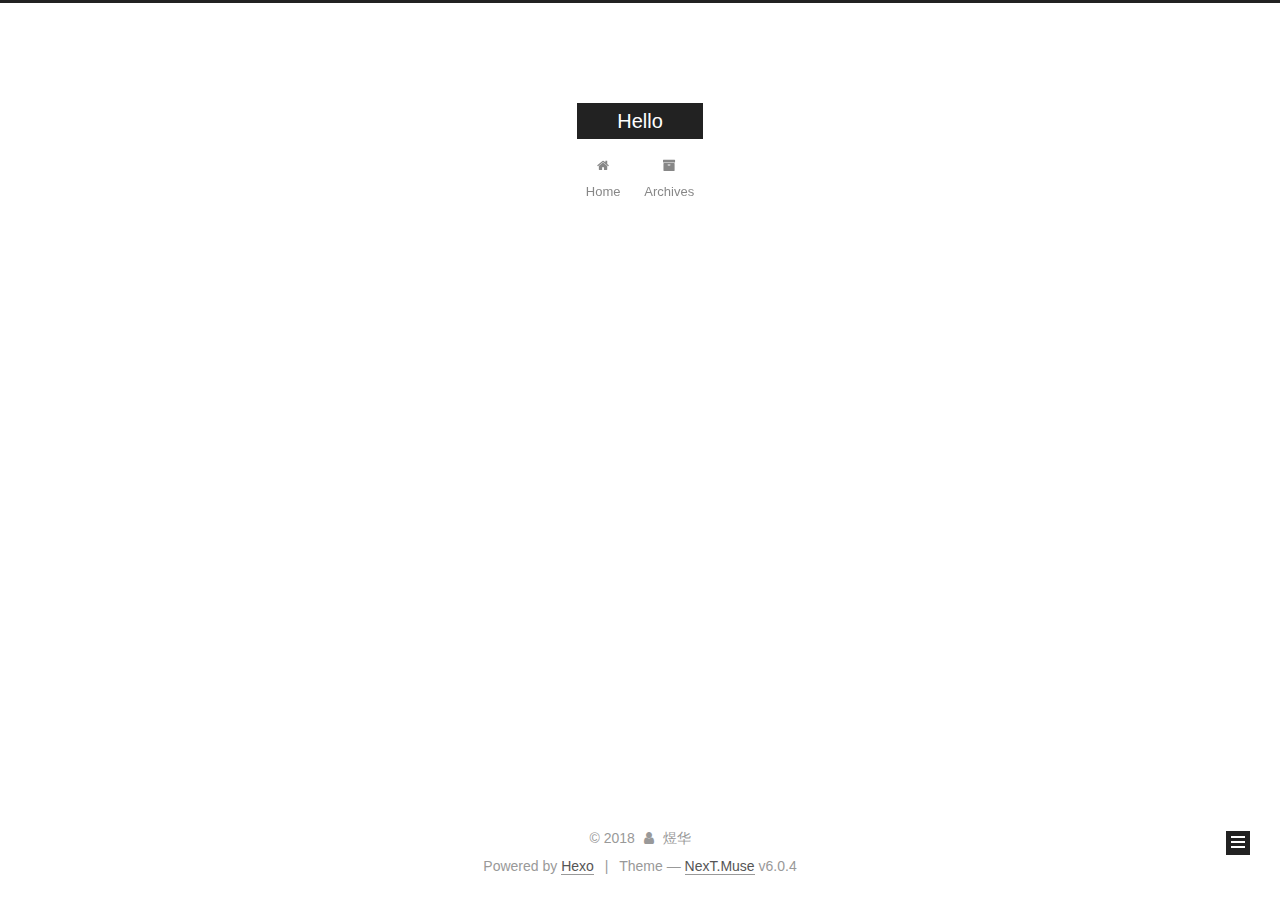
<file: index.html>
<!DOCTYPE html>



  


<html class="theme-next muse use-motion" lang="">
<head>
  <meta charset="UTF-8"/>
<meta http-equiv="X-UA-Compatible" content="IE=edge" />
<meta name="viewport" content="width=device-width, initial-scale=1, maximum-scale=1"/>
<meta name="theme-color" content="#222">












<meta http-equiv="Cache-Control" content="no-transform" />
<meta http-equiv="Cache-Control" content="no-siteapp" />






















<link href="/lib/font-awesome/css/font-awesome.min.css?v=4.6.2" rel="stylesheet" type="text/css" />

<link href="/css/main.css?v=6.0.4" rel="stylesheet" type="text/css" />


  <link rel="apple-touch-icon" sizes="180x180" href="/images/apple-touch-icon-next.png?v=6.0.4">


  <link rel="icon" type="image/png" sizes="32x32" href="/images/favicon-32x32-next.png?v=6.0.4">


  <link rel="icon" type="image/png" sizes="16x16" href="/images/favicon-16x16-next.png?v=6.0.4">


  <link rel="mask-icon" href="/images/logo.svg?v=6.0.4" color="#222">









<script type="text/javascript" id="hexo.configurations">
  var NexT = window.NexT || {};
  var CONFIG = {
    root: '/',
    scheme: 'Muse',
    version: '6.0.4',
    sidebar: {"position":"left","display":"post","offset":12,"b2t":false,"scrollpercent":false,"onmobile":false},
    fancybox: false,
    fastclick: false,
    lazyload: false,
    tabs: true,
    motion: {"enable":true,"async":false,"transition":{"post_block":"fadeIn","post_header":"slideDownIn","post_body":"slideDownIn","coll_header":"slideLeftIn","sidebar":"slideUpIn"}},
    algolia: {
      applicationID: '',
      apiKey: '',
      indexName: '',
      hits: {"per_page":10},
      labels: {"input_placeholder":"Search for Posts","hits_empty":"We didn't find any results for the search: ${query}","hits_stats":"${hits} results found in ${time} ms"}
    }
  };
</script>


  




  
  <meta name="keywords" content="Hexo, NexT" />


<meta property="og:type" content="website">
<meta property="og:title" content="Hello">
<meta property="og:url" content="http://yoursite.com/index.html">
<meta property="og:site_name" content="Hello">
<meta name="twitter:card" content="summary">
<meta name="twitter:title" content="Hello">






  <link rel="canonical" href="http://yoursite.com/"/>



<script type="text/javascript" id="page.configurations">
  CONFIG.page = {
    sidebar: "",
  };
</script>
  <title>Hello</title>
  









  <noscript>
  <style type="text/css">
    .use-motion .motion-element,
    .use-motion .brand,
    .use-motion .menu-item,
    .sidebar-inner,
    .use-motion .post-block,
    .use-motion .pagination,
    .use-motion .comments,
    .use-motion .post-header,
    .use-motion .post-body,
    .use-motion .collection-title { opacity: initial; }

    .use-motion .logo,
    .use-motion .site-title,
    .use-motion .site-subtitle {
      opacity: initial;
      top: initial;
    }

    .use-motion {
      .logo-line-before i { left: initial; }
      .logo-line-after i { right: initial; }
    }
  </style>
</noscript>

</head>

<body itemscope itemtype="http://schema.org/WebPage" lang="">

  
  
    
  

  <div class="container sidebar-position-left 
  page-home">
    <div class="headband"></div>

    <header id="header" class="header" itemscope itemtype="http://schema.org/WPHeader">
      <div class="header-inner"> <div class="site-brand-wrapper">
  <div class="site-meta ">
    

    <div class="custom-logo-site-title">
      <a href="/"  class="brand" rel="start">
        <span class="logo-line-before"><i></i></span>
        <span class="site-title">Hello</span>
        <span class="logo-line-after"><i></i></span>
      </a>
    </div>
      
        <p class="site-subtitle"></p>
      
  </div>

  <div class="site-nav-toggle">
    <button>
      <span class="btn-bar"></span>
      <span class="btn-bar"></span>
      <span class="btn-bar"></span>
    </button>
  </div>
</div>

<nav class="site-nav">
  

  
    <ul id="menu" class="menu">
      
        
        <li class="menu-item menu-item-home">
          <a href="/" rel="section">
            <i class="menu-item-icon fa fa-fw fa-home"></i> <br />Home</a>
        </li>
      
        
        <li class="menu-item menu-item-archives">
          <a href="/archives/" rel="section">
            <i class="menu-item-icon fa fa-fw fa-archive"></i> <br />Archives</a>
        </li>
      

      
    </ul>
  

  
</nav>


  



 </div>
    </header>

    


    <main id="main" class="main">
      <div class="main-inner">
        <div class="content-wrap">
          <div id="content" class="content">
            
  <section id="posts" class="posts-expand">
    
      

  

  
  
  

  

  <article class="post post-type-normal" itemscope itemtype="http://schema.org/Article">
  
  
  
  <div class="post-block">
    <link itemprop="mainEntityOfPage" href="http://yoursite.com/2018/02/24/get-started/">

    <span hidden itemprop="author" itemscope itemtype="http://schema.org/Person">
      <meta itemprop="name" content="煜华">
      <meta itemprop="description" content="">
      <meta itemprop="image" content="/images/avatar.gif">
    </span>

    <span hidden itemprop="publisher" itemscope itemtype="http://schema.org/Organization">
      <meta itemprop="name" content="Hello">
    </span>

    
      <header class="post-header">

        
        
          <h1 class="post-title" itemprop="name headline">
                
                <a class="post-title-link" href="/2018/02/24/get-started/" itemprop="url">get started</a></h1>
        

        <div class="post-meta">
          <span class="post-time">
            
              <span class="post-meta-item-icon">
                <i class="fa fa-calendar-o"></i>
              </span>
              
                <span class="post-meta-item-text">Posted on</span>
              
              <time title="Post created" itemprop="dateCreated datePublished" datetime="2018-02-24T20:00:33+08:00">2018-02-24</time>
            

            
            

            
          </span>

          

          
            
          

          
          

          

          

          

        </div>
      </header>
    

    
    
    
    <div class="post-body" itemprop="articleBody">

      
      

      
        
          
            <p>开始写博客，感谢各路大神。</p>

          
        
      
    </div>

    

    
    
    

    

    

    

    <footer class="post-footer">
      

      

      

      
      
        <div class="post-eof"></div>
      
    </footer>
  </div>
  
  
  
  </article>


    
  </section>

  


          </div>
          

        </div>
        
          
  
  <div class="sidebar-toggle">
    <div class="sidebar-toggle-line-wrap">
      <span class="sidebar-toggle-line sidebar-toggle-line-first"></span>
      <span class="sidebar-toggle-line sidebar-toggle-line-middle"></span>
      <span class="sidebar-toggle-line sidebar-toggle-line-last"></span>
    </div>
  </div>

  <aside id="sidebar" class="sidebar">
    
    <div class="sidebar-inner">

      

      

      <section class="site-overview-wrap sidebar-panel sidebar-panel-active">
        <div class="site-overview">
          <div class="site-author motion-element" itemprop="author" itemscope itemtype="http://schema.org/Person">
            
              <p class="site-author-name" itemprop="name">煜华</p>
              <p class="site-description motion-element" itemprop="description"></p>
          </div>

          
            <nav class="site-state motion-element">
              
                <div class="site-state-item site-state-posts">
                
                  <a href="/archives/">
                
                    <span class="site-state-item-count">1</span>
                    <span class="site-state-item-name">posts</span>
                  </a>
                </div>
              

              

              
            </nav>
          

          

          

          
          

          
          

          
            
          
          

        </div>
      </section>

      

      

    </div>
  </aside>


        
      </div>
    </main>

    <footer id="footer" class="footer">
      <div class="footer-inner">
        <div class="copyright">&copy; <span itemprop="copyrightYear">2018</span>
  <span class="with-love">
    <i class="fa fa-user"></i>
  </span>
  <span class="author" itemprop="copyrightHolder">煜华</span>

  

  
</div>




  <div class="powered-by">Powered by <a class="theme-link" target="_blank" href="https://hexo.io">Hexo</a></div>



  <span class="post-meta-divider">|</span>



  <div class="theme-info">Theme &mdash; <a class="theme-link" target="_blank" href="https://github.com/theme-next/hexo-theme-next">NexT.Muse</a> v6.0.4</div>




        








        
      </div>
    </footer>

    
      <div class="back-to-top">
        <i class="fa fa-arrow-up"></i>
        
      </div>
    

    

  </div>

  

<script type="text/javascript">
  if (Object.prototype.toString.call(window.Promise) !== '[object Function]') {
    window.Promise = null;
  }
</script>


























  
  
    <script type="text/javascript" src="/lib/jquery/index.js?v=2.1.3"></script>
  

  
  
    <script type="text/javascript" src="/lib/velocity/velocity.min.js?v=1.2.1"></script>
  

  
  
    <script type="text/javascript" src="/lib/velocity/velocity.ui.min.js?v=1.2.1"></script>
  


  


  <script type="text/javascript" src="/js/src/utils.js?v=6.0.4"></script>

  <script type="text/javascript" src="/js/src/motion.js?v=6.0.4"></script>



  
  

  

  


  <script type="text/javascript" src="/js/src/bootstrap.js?v=6.0.4"></script>



  



	





  





  










  





  

  

  

  

  
  

  

  

  

  

</body>
</html>
</file>
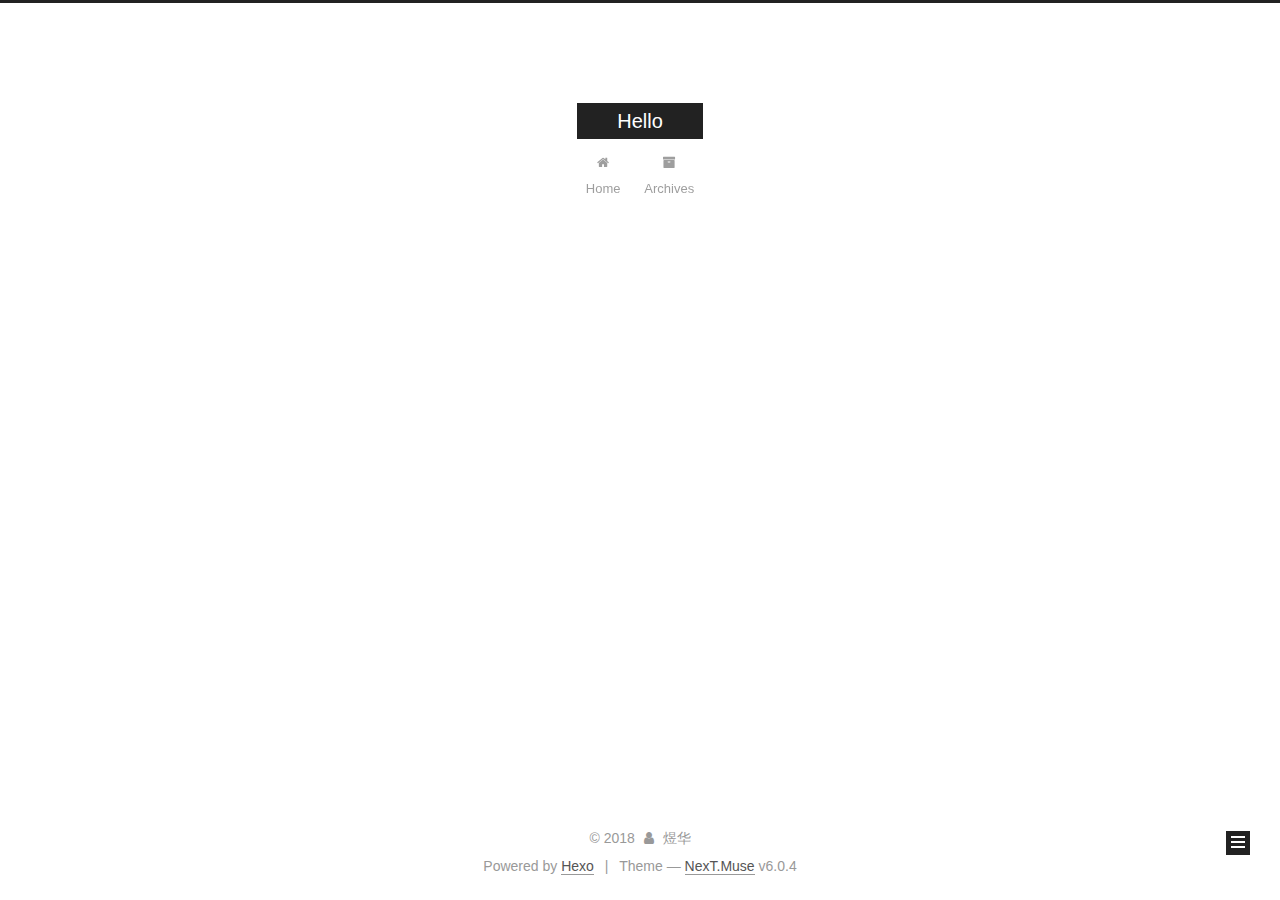
<file: archives/index.html>
<!DOCTYPE html>



  


<html class="theme-next muse use-motion" lang="">
<head>
  <meta charset="UTF-8"/>
<meta http-equiv="X-UA-Compatible" content="IE=edge" />
<meta name="viewport" content="width=device-width, initial-scale=1, maximum-scale=1"/>
<meta name="theme-color" content="#222">












<meta http-equiv="Cache-Control" content="no-transform" />
<meta http-equiv="Cache-Control" content="no-siteapp" />






















<link href="/lib/font-awesome/css/font-awesome.min.css?v=4.6.2" rel="stylesheet" type="text/css" />

<link href="/css/main.css?v=6.0.4" rel="stylesheet" type="text/css" />


  <link rel="apple-touch-icon" sizes="180x180" href="/images/apple-touch-icon-next.png?v=6.0.4">


  <link rel="icon" type="image/png" sizes="32x32" href="/images/favicon-32x32-next.png?v=6.0.4">


  <link rel="icon" type="image/png" sizes="16x16" href="/images/favicon-16x16-next.png?v=6.0.4">


  <link rel="mask-icon" href="/images/logo.svg?v=6.0.4" color="#222">









<script type="text/javascript" id="hexo.configurations">
  var NexT = window.NexT || {};
  var CONFIG = {
    root: '/',
    scheme: 'Muse',
    version: '6.0.4',
    sidebar: {"position":"left","display":"post","offset":12,"b2t":false,"scrollpercent":false,"onmobile":false},
    fancybox: false,
    fastclick: false,
    lazyload: false,
    tabs: true,
    motion: {"enable":true,"async":false,"transition":{"post_block":"fadeIn","post_header":"slideDownIn","post_body":"slideDownIn","coll_header":"slideLeftIn","sidebar":"slideUpIn"}},
    algolia: {
      applicationID: '',
      apiKey: '',
      indexName: '',
      hits: {"per_page":10},
      labels: {"input_placeholder":"Search for Posts","hits_empty":"We didn't find any results for the search: ${query}","hits_stats":"${hits} results found in ${time} ms"}
    }
  };
</script>


  




  
  <meta name="keywords" content="Hexo, NexT" />


<meta property="og:type" content="website">
<meta property="og:title" content="Hello">
<meta property="og:url" content="http://yoursite.com/archives/index.html">
<meta property="og:site_name" content="Hello">
<meta name="twitter:card" content="summary">
<meta name="twitter:title" content="Hello">






  <link rel="canonical" href="http://yoursite.com/archives/"/>



<script type="text/javascript" id="page.configurations">
  CONFIG.page = {
    sidebar: "",
  };
</script>
  <title>Archive | Hello</title>
  









  <noscript>
  <style type="text/css">
    .use-motion .motion-element,
    .use-motion .brand,
    .use-motion .menu-item,
    .sidebar-inner,
    .use-motion .post-block,
    .use-motion .pagination,
    .use-motion .comments,
    .use-motion .post-header,
    .use-motion .post-body,
    .use-motion .collection-title { opacity: initial; }

    .use-motion .logo,
    .use-motion .site-title,
    .use-motion .site-subtitle {
      opacity: initial;
      top: initial;
    }

    .use-motion {
      .logo-line-before i { left: initial; }
      .logo-line-after i { right: initial; }
    }
  </style>
</noscript>

</head>

<body itemscope itemtype="http://schema.org/WebPage" lang="">

  
  
    
  

  <div class="container sidebar-position-left page-archive">
    <div class="headband"></div>

    <header id="header" class="header" itemscope itemtype="http://schema.org/WPHeader">
      <div class="header-inner"> <div class="site-brand-wrapper">
  <div class="site-meta ">
    

    <div class="custom-logo-site-title">
      <a href="/"  class="brand" rel="start">
        <span class="logo-line-before"><i></i></span>
        <span class="site-title">Hello</span>
        <span class="logo-line-after"><i></i></span>
      </a>
    </div>
      
        <p class="site-subtitle"></p>
      
  </div>

  <div class="site-nav-toggle">
    <button>
      <span class="btn-bar"></span>
      <span class="btn-bar"></span>
      <span class="btn-bar"></span>
    </button>
  </div>
</div>

<nav class="site-nav">
  

  
    <ul id="menu" class="menu">
      
        
        <li class="menu-item menu-item-home">
          <a href="/" rel="section">
            <i class="menu-item-icon fa fa-fw fa-home"></i> <br />Home</a>
        </li>
      
        
        <li class="menu-item menu-item-archives">
          <a href="/archives/" rel="section">
            <i class="menu-item-icon fa fa-fw fa-archive"></i> <br />Archives</a>
        </li>
      

      
    </ul>
  

  
</nav>


  



 </div>
    </header>

    


    <main id="main" class="main">
      <div class="main-inner">
        <div class="content-wrap">
          <div id="content" class="content">
            

  
  
  
  <div class="post-block archive">
    <div id="posts" class="posts-collapse">
      <span class="archive-move-on"></span>

      
      <span class="archive-page-counter">
        
        
        
          
        
        Um..! 1 post. Keep on posting.
      </span>
      

      

        
        
        

        
          
          <div class="collection-title">
            <h1 class="archive-year" id="archive-year-2018">2018</h1>
          </div>
        
        

        

  <article class="post post-type-normal" itemscope itemtype="http://schema.org/Article">
    <header class="post-header">

      <h2 class="post-title">
        
            <a class="post-title-link" href="/2018/02/24/get-started/" itemprop="url">
              
                <span itemprop="name">get started</span>
              
            </a>
        
      </h2>

      <div class="post-meta">
        <time class="post-time" itemprop="dateCreated"
              datetime="2018-02-24T20:00:33+08:00"
              content="2018-02-24" >
          02-24
        </time>
      </div>

    </header>
  </article>



      

    </div>
  </div>
  
  
  

  



          </div>
          

        </div>
        
          
  
  <div class="sidebar-toggle">
    <div class="sidebar-toggle-line-wrap">
      <span class="sidebar-toggle-line sidebar-toggle-line-first"></span>
      <span class="sidebar-toggle-line sidebar-toggle-line-middle"></span>
      <span class="sidebar-toggle-line sidebar-toggle-line-last"></span>
    </div>
  </div>

  <aside id="sidebar" class="sidebar">
    
    <div class="sidebar-inner">

      

      

      <section class="site-overview-wrap sidebar-panel sidebar-panel-active">
        <div class="site-overview">
          <div class="site-author motion-element" itemprop="author" itemscope itemtype="http://schema.org/Person">
            
              <p class="site-author-name" itemprop="name">煜华</p>
              <p class="site-description motion-element" itemprop="description"></p>
          </div>

          
            <nav class="site-state motion-element">
              
                <div class="site-state-item site-state-posts">
                
                  <a href="/archives/">
                
                    <span class="site-state-item-count">1</span>
                    <span class="site-state-item-name">posts</span>
                  </a>
                </div>
              

              

              
            </nav>
          

          

          

          
          

          
          

          
            
          
          

        </div>
      </section>

      

      

    </div>
  </aside>


        
      </div>
    </main>

    <footer id="footer" class="footer">
      <div class="footer-inner">
        <div class="copyright">&copy; <span itemprop="copyrightYear">2018</span>
  <span class="with-love">
    <i class="fa fa-user"></i>
  </span>
  <span class="author" itemprop="copyrightHolder">煜华</span>

  

  
</div>




  <div class="powered-by">Powered by <a class="theme-link" target="_blank" href="https://hexo.io">Hexo</a></div>



  <span class="post-meta-divider">|</span>



  <div class="theme-info">Theme &mdash; <a class="theme-link" target="_blank" href="https://github.com/theme-next/hexo-theme-next">NexT.Muse</a> v6.0.4</div>




        








        
      </div>
    </footer>

    
      <div class="back-to-top">
        <i class="fa fa-arrow-up"></i>
        
      </div>
    

    

  </div>

  

<script type="text/javascript">
  if (Object.prototype.toString.call(window.Promise) !== '[object Function]') {
    window.Promise = null;
  }
</script>


























  
  
    <script type="text/javascript" src="/lib/jquery/index.js?v=2.1.3"></script>
  

  
  
    <script type="text/javascript" src="/lib/velocity/velocity.min.js?v=1.2.1"></script>
  

  
  
    <script type="text/javascript" src="/lib/velocity/velocity.ui.min.js?v=1.2.1"></script>
  


  


  <script type="text/javascript" src="/js/src/utils.js?v=6.0.4"></script>

  <script type="text/javascript" src="/js/src/motion.js?v=6.0.4"></script>



  
  

  

  


  <script type="text/javascript" src="/js/src/bootstrap.js?v=6.0.4"></script>



  



	





  





  










  





  

  

  

  

  
  

  

  

  

  

</body>
</html>
</file>
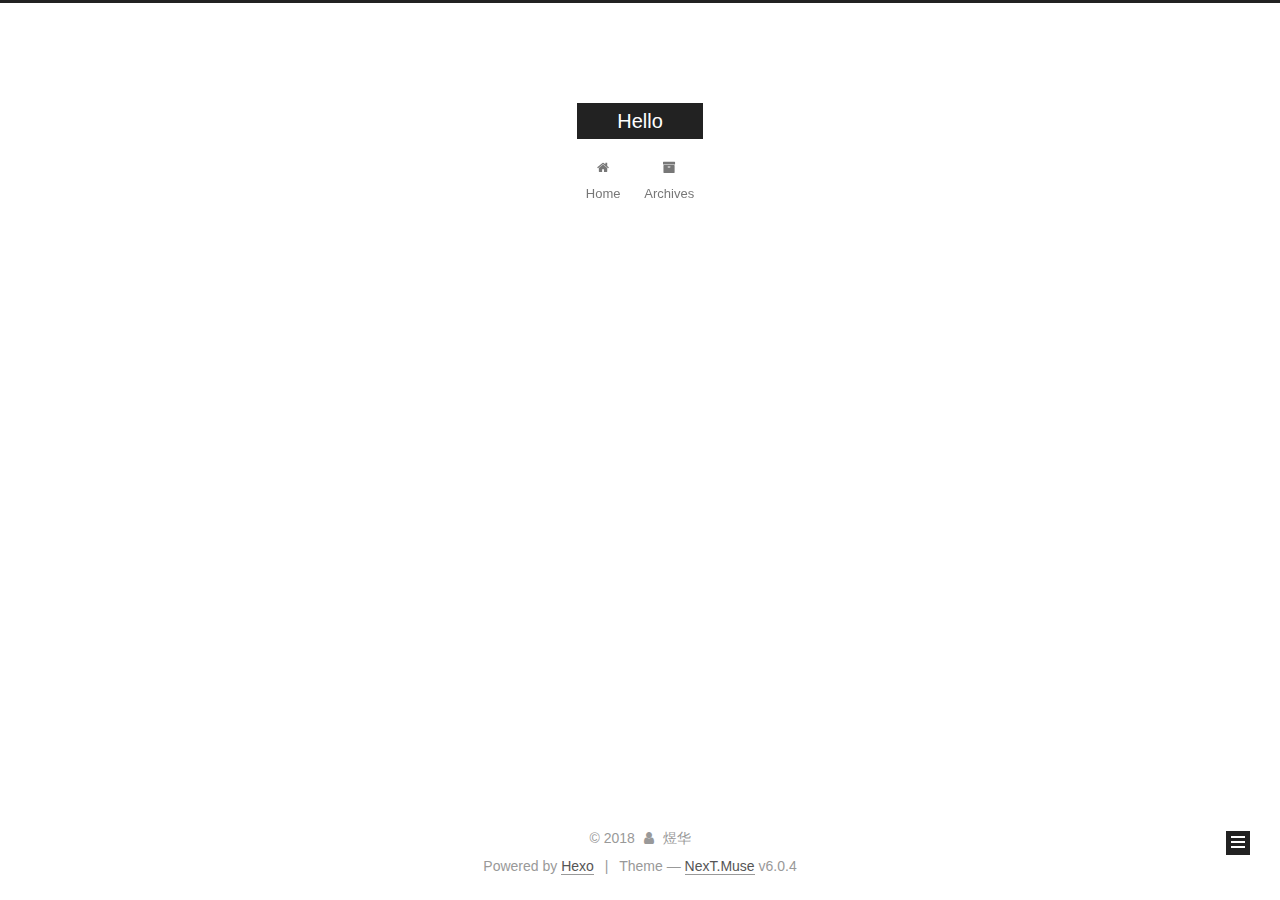
<file: archives/2018/index.html>
<!DOCTYPE html>



  


<html class="theme-next muse use-motion" lang="">
<head>
  <meta charset="UTF-8"/>
<meta http-equiv="X-UA-Compatible" content="IE=edge" />
<meta name="viewport" content="width=device-width, initial-scale=1, maximum-scale=1"/>
<meta name="theme-color" content="#222">












<meta http-equiv="Cache-Control" content="no-transform" />
<meta http-equiv="Cache-Control" content="no-siteapp" />






















<link href="/lib/font-awesome/css/font-awesome.min.css?v=4.6.2" rel="stylesheet" type="text/css" />

<link href="/css/main.css?v=6.0.4" rel="stylesheet" type="text/css" />


  <link rel="apple-touch-icon" sizes="180x180" href="/images/apple-touch-icon-next.png?v=6.0.4">


  <link rel="icon" type="image/png" sizes="32x32" href="/images/favicon-32x32-next.png?v=6.0.4">


  <link rel="icon" type="image/png" sizes="16x16" href="/images/favicon-16x16-next.png?v=6.0.4">


  <link rel="mask-icon" href="/images/logo.svg?v=6.0.4" color="#222">









<script type="text/javascript" id="hexo.configurations">
  var NexT = window.NexT || {};
  var CONFIG = {
    root: '/',
    scheme: 'Muse',
    version: '6.0.4',
    sidebar: {"position":"left","display":"post","offset":12,"b2t":false,"scrollpercent":false,"onmobile":false},
    fancybox: false,
    fastclick: false,
    lazyload: false,
    tabs: true,
    motion: {"enable":true,"async":false,"transition":{"post_block":"fadeIn","post_header":"slideDownIn","post_body":"slideDownIn","coll_header":"slideLeftIn","sidebar":"slideUpIn"}},
    algolia: {
      applicationID: '',
      apiKey: '',
      indexName: '',
      hits: {"per_page":10},
      labels: {"input_placeholder":"Search for Posts","hits_empty":"We didn't find any results for the search: ${query}","hits_stats":"${hits} results found in ${time} ms"}
    }
  };
</script>


  




  
  <meta name="keywords" content="Hexo, NexT" />


<meta property="og:type" content="website">
<meta property="og:title" content="Hello">
<meta property="og:url" content="http://yoursite.com/archives/2018/index.html">
<meta property="og:site_name" content="Hello">
<meta name="twitter:card" content="summary">
<meta name="twitter:title" content="Hello">






  <link rel="canonical" href="http://yoursite.com/archives/2018/"/>



<script type="text/javascript" id="page.configurations">
  CONFIG.page = {
    sidebar: "",
  };
</script>
  <title>Archive | Hello</title>
  









  <noscript>
  <style type="text/css">
    .use-motion .motion-element,
    .use-motion .brand,
    .use-motion .menu-item,
    .sidebar-inner,
    .use-motion .post-block,
    .use-motion .pagination,
    .use-motion .comments,
    .use-motion .post-header,
    .use-motion .post-body,
    .use-motion .collection-title { opacity: initial; }

    .use-motion .logo,
    .use-motion .site-title,
    .use-motion .site-subtitle {
      opacity: initial;
      top: initial;
    }

    .use-motion {
      .logo-line-before i { left: initial; }
      .logo-line-after i { right: initial; }
    }
  </style>
</noscript>

</head>

<body itemscope itemtype="http://schema.org/WebPage" lang="">

  
  
    
  

  <div class="container sidebar-position-left page-archive">
    <div class="headband"></div>

    <header id="header" class="header" itemscope itemtype="http://schema.org/WPHeader">
      <div class="header-inner"> <div class="site-brand-wrapper">
  <div class="site-meta ">
    

    <div class="custom-logo-site-title">
      <a href="/"  class="brand" rel="start">
        <span class="logo-line-before"><i></i></span>
        <span class="site-title">Hello</span>
        <span class="logo-line-after"><i></i></span>
      </a>
    </div>
      
        <p class="site-subtitle"></p>
      
  </div>

  <div class="site-nav-toggle">
    <button>
      <span class="btn-bar"></span>
      <span class="btn-bar"></span>
      <span class="btn-bar"></span>
    </button>
  </div>
</div>

<nav class="site-nav">
  

  
    <ul id="menu" class="menu">
      
        
        <li class="menu-item menu-item-home">
          <a href="/" rel="section">
            <i class="menu-item-icon fa fa-fw fa-home"></i> <br />Home</a>
        </li>
      
        
        <li class="menu-item menu-item-archives">
          <a href="/archives/" rel="section">
            <i class="menu-item-icon fa fa-fw fa-archive"></i> <br />Archives</a>
        </li>
      

      
    </ul>
  

  
</nav>


  



 </div>
    </header>

    


    <main id="main" class="main">
      <div class="main-inner">
        <div class="content-wrap">
          <div id="content" class="content">
            

  
  
  
  <div class="post-block archive">
    <div id="posts" class="posts-collapse">
      <span class="archive-move-on"></span>

      
      <span class="archive-page-counter">
        
        
        
          
        
        Um..! 1 post. Keep on posting.
      </span>
      

      

        
        
        

        
          
          <div class="collection-title">
            <h1 class="archive-year" id="archive-year-2018">2018</h1>
          </div>
        
        

        

  <article class="post post-type-normal" itemscope itemtype="http://schema.org/Article">
    <header class="post-header">

      <h2 class="post-title">
        
            <a class="post-title-link" href="/2018/02/24/get-started/" itemprop="url">
              
                <span itemprop="name">get started</span>
              
            </a>
        
      </h2>

      <div class="post-meta">
        <time class="post-time" itemprop="dateCreated"
              datetime="2018-02-24T20:00:33+08:00"
              content="2018-02-24" >
          02-24
        </time>
      </div>

    </header>
  </article>



      

    </div>
  </div>
  
  
  

  



          </div>
          

        </div>
        
          
  
  <div class="sidebar-toggle">
    <div class="sidebar-toggle-line-wrap">
      <span class="sidebar-toggle-line sidebar-toggle-line-first"></span>
      <span class="sidebar-toggle-line sidebar-toggle-line-middle"></span>
      <span class="sidebar-toggle-line sidebar-toggle-line-last"></span>
    </div>
  </div>

  <aside id="sidebar" class="sidebar">
    
    <div class="sidebar-inner">

      

      

      <section class="site-overview-wrap sidebar-panel sidebar-panel-active">
        <div class="site-overview">
          <div class="site-author motion-element" itemprop="author" itemscope itemtype="http://schema.org/Person">
            
              <p class="site-author-name" itemprop="name">煜华</p>
              <p class="site-description motion-element" itemprop="description"></p>
          </div>

          
            <nav class="site-state motion-element">
              
                <div class="site-state-item site-state-posts">
                
                  <a href="/archives/">
                
                    <span class="site-state-item-count">1</span>
                    <span class="site-state-item-name">posts</span>
                  </a>
                </div>
              

              

              
            </nav>
          

          

          

          
          

          
          

          
            
          
          

        </div>
      </section>

      

      

    </div>
  </aside>


        
      </div>
    </main>

    <footer id="footer" class="footer">
      <div class="footer-inner">
        <div class="copyright">&copy; <span itemprop="copyrightYear">2018</span>
  <span class="with-love">
    <i class="fa fa-user"></i>
  </span>
  <span class="author" itemprop="copyrightHolder">煜华</span>

  

  
</div>




  <div class="powered-by">Powered by <a class="theme-link" target="_blank" href="https://hexo.io">Hexo</a></div>



  <span class="post-meta-divider">|</span>



  <div class="theme-info">Theme &mdash; <a class="theme-link" target="_blank" href="https://github.com/theme-next/hexo-theme-next">NexT.Muse</a> v6.0.4</div>




        








        
      </div>
    </footer>

    
      <div class="back-to-top">
        <i class="fa fa-arrow-up"></i>
        
      </div>
    

    

  </div>

  

<script type="text/javascript">
  if (Object.prototype.toString.call(window.Promise) !== '[object Function]') {
    window.Promise = null;
  }
</script>


























  
  
    <script type="text/javascript" src="/lib/jquery/index.js?v=2.1.3"></script>
  

  
  
    <script type="text/javascript" src="/lib/velocity/velocity.min.js?v=1.2.1"></script>
  

  
  
    <script type="text/javascript" src="/lib/velocity/velocity.ui.min.js?v=1.2.1"></script>
  


  


  <script type="text/javascript" src="/js/src/utils.js?v=6.0.4"></script>

  <script type="text/javascript" src="/js/src/motion.js?v=6.0.4"></script>



  
  

  

  


  <script type="text/javascript" src="/js/src/bootstrap.js?v=6.0.4"></script>



  



	





  





  










  





  

  

  

  

  
  

  

  

  

  

</body>
</html>
</file>
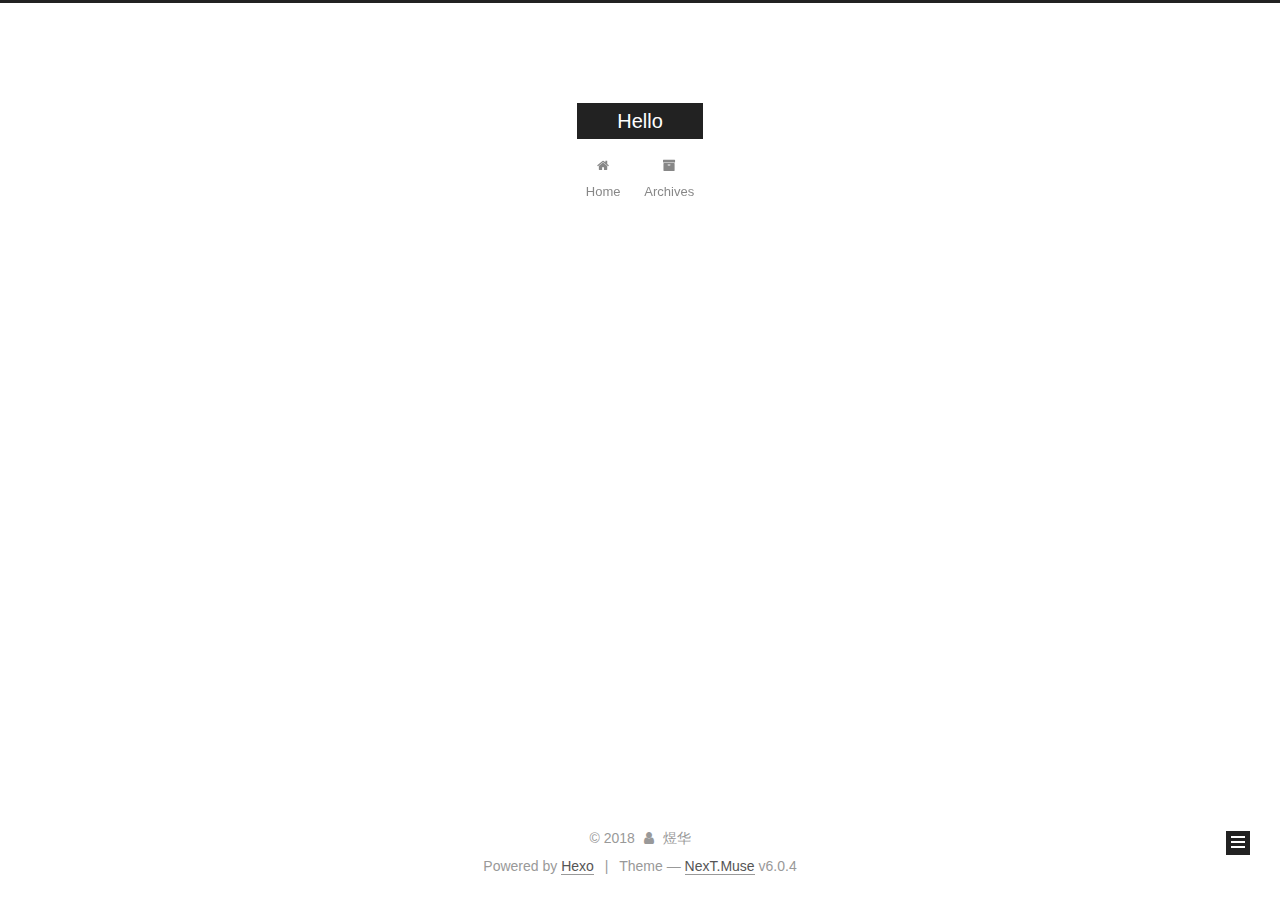
<file: archives/2018/02/index.html>
<!DOCTYPE html>



  


<html class="theme-next muse use-motion" lang="">
<head>
  <meta charset="UTF-8"/>
<meta http-equiv="X-UA-Compatible" content="IE=edge" />
<meta name="viewport" content="width=device-width, initial-scale=1, maximum-scale=1"/>
<meta name="theme-color" content="#222">












<meta http-equiv="Cache-Control" content="no-transform" />
<meta http-equiv="Cache-Control" content="no-siteapp" />






















<link href="/lib/font-awesome/css/font-awesome.min.css?v=4.6.2" rel="stylesheet" type="text/css" />

<link href="/css/main.css?v=6.0.4" rel="stylesheet" type="text/css" />


  <link rel="apple-touch-icon" sizes="180x180" href="/images/apple-touch-icon-next.png?v=6.0.4">


  <link rel="icon" type="image/png" sizes="32x32" href="/images/favicon-32x32-next.png?v=6.0.4">


  <link rel="icon" type="image/png" sizes="16x16" href="/images/favicon-16x16-next.png?v=6.0.4">


  <link rel="mask-icon" href="/images/logo.svg?v=6.0.4" color="#222">









<script type="text/javascript" id="hexo.configurations">
  var NexT = window.NexT || {};
  var CONFIG = {
    root: '/',
    scheme: 'Muse',
    version: '6.0.4',
    sidebar: {"position":"left","display":"post","offset":12,"b2t":false,"scrollpercent":false,"onmobile":false},
    fancybox: false,
    fastclick: false,
    lazyload: false,
    tabs: true,
    motion: {"enable":true,"async":false,"transition":{"post_block":"fadeIn","post_header":"slideDownIn","post_body":"slideDownIn","coll_header":"slideLeftIn","sidebar":"slideUpIn"}},
    algolia: {
      applicationID: '',
      apiKey: '',
      indexName: '',
      hits: {"per_page":10},
      labels: {"input_placeholder":"Search for Posts","hits_empty":"We didn't find any results for the search: ${query}","hits_stats":"${hits} results found in ${time} ms"}
    }
  };
</script>


  




  
  <meta name="keywords" content="Hexo, NexT" />


<meta property="og:type" content="website">
<meta property="og:title" content="Hello">
<meta property="og:url" content="http://yoursite.com/archives/2018/02/index.html">
<meta property="og:site_name" content="Hello">
<meta name="twitter:card" content="summary">
<meta name="twitter:title" content="Hello">






  <link rel="canonical" href="http://yoursite.com/archives/2018/02/"/>



<script type="text/javascript" id="page.configurations">
  CONFIG.page = {
    sidebar: "",
  };
</script>
  <title>Archive | Hello</title>
  









  <noscript>
  <style type="text/css">
    .use-motion .motion-element,
    .use-motion .brand,
    .use-motion .menu-item,
    .sidebar-inner,
    .use-motion .post-block,
    .use-motion .pagination,
    .use-motion .comments,
    .use-motion .post-header,
    .use-motion .post-body,
    .use-motion .collection-title { opacity: initial; }

    .use-motion .logo,
    .use-motion .site-title,
    .use-motion .site-subtitle {
      opacity: initial;
      top: initial;
    }

    .use-motion {
      .logo-line-before i { left: initial; }
      .logo-line-after i { right: initial; }
    }
  </style>
</noscript>

</head>

<body itemscope itemtype="http://schema.org/WebPage" lang="">

  
  
    
  

  <div class="container sidebar-position-left page-archive">
    <div class="headband"></div>

    <header id="header" class="header" itemscope itemtype="http://schema.org/WPHeader">
      <div class="header-inner"> <div class="site-brand-wrapper">
  <div class="site-meta ">
    

    <div class="custom-logo-site-title">
      <a href="/"  class="brand" rel="start">
        <span class="logo-line-before"><i></i></span>
        <span class="site-title">Hello</span>
        <span class="logo-line-after"><i></i></span>
      </a>
    </div>
      
        <p class="site-subtitle"></p>
      
  </div>

  <div class="site-nav-toggle">
    <button>
      <span class="btn-bar"></span>
      <span class="btn-bar"></span>
      <span class="btn-bar"></span>
    </button>
  </div>
</div>

<nav class="site-nav">
  

  
    <ul id="menu" class="menu">
      
        
        <li class="menu-item menu-item-home">
          <a href="/" rel="section">
            <i class="menu-item-icon fa fa-fw fa-home"></i> <br />Home</a>
        </li>
      
        
        <li class="menu-item menu-item-archives">
          <a href="/archives/" rel="section">
            <i class="menu-item-icon fa fa-fw fa-archive"></i> <br />Archives</a>
        </li>
      

      
    </ul>
  

  
</nav>


  



 </div>
    </header>

    


    <main id="main" class="main">
      <div class="main-inner">
        <div class="content-wrap">
          <div id="content" class="content">
            

  
  
  
  <div class="post-block archive">
    <div id="posts" class="posts-collapse">
      <span class="archive-move-on"></span>

      
      <span class="archive-page-counter">
        
        
        
          
        
        Um..! 1 post. Keep on posting.
      </span>
      

      

        
        
        

        
          
          <div class="collection-title">
            <h1 class="archive-year" id="archive-year-2018">2018</h1>
          </div>
        
        

        

  <article class="post post-type-normal" itemscope itemtype="http://schema.org/Article">
    <header class="post-header">

      <h2 class="post-title">
        
            <a class="post-title-link" href="/2018/02/24/get-started/" itemprop="url">
              
                <span itemprop="name">get started</span>
              
            </a>
        
      </h2>

      <div class="post-meta">
        <time class="post-time" itemprop="dateCreated"
              datetime="2018-02-24T20:00:33+08:00"
              content="2018-02-24" >
          02-24
        </time>
      </div>

    </header>
  </article>



      

    </div>
  </div>
  
  
  

  



          </div>
          

        </div>
        
          
  
  <div class="sidebar-toggle">
    <div class="sidebar-toggle-line-wrap">
      <span class="sidebar-toggle-line sidebar-toggle-line-first"></span>
      <span class="sidebar-toggle-line sidebar-toggle-line-middle"></span>
      <span class="sidebar-toggle-line sidebar-toggle-line-last"></span>
    </div>
  </div>

  <aside id="sidebar" class="sidebar">
    
    <div class="sidebar-inner">

      

      

      <section class="site-overview-wrap sidebar-panel sidebar-panel-active">
        <div class="site-overview">
          <div class="site-author motion-element" itemprop="author" itemscope itemtype="http://schema.org/Person">
            
              <p class="site-author-name" itemprop="name">煜华</p>
              <p class="site-description motion-element" itemprop="description"></p>
          </div>

          
            <nav class="site-state motion-element">
              
                <div class="site-state-item site-state-posts">
                
                  <a href="/archives/">
                
                    <span class="site-state-item-count">1</span>
                    <span class="site-state-item-name">posts</span>
                  </a>
                </div>
              

              

              
            </nav>
          

          

          

          
          

          
          

          
            
          
          

        </div>
      </section>

      

      

    </div>
  </aside>


        
      </div>
    </main>

    <footer id="footer" class="footer">
      <div class="footer-inner">
        <div class="copyright">&copy; <span itemprop="copyrightYear">2018</span>
  <span class="with-love">
    <i class="fa fa-user"></i>
  </span>
  <span class="author" itemprop="copyrightHolder">煜华</span>

  

  
</div>




  <div class="powered-by">Powered by <a class="theme-link" target="_blank" href="https://hexo.io">Hexo</a></div>



  <span class="post-meta-divider">|</span>



  <div class="theme-info">Theme &mdash; <a class="theme-link" target="_blank" href="https://github.com/theme-next/hexo-theme-next">NexT.Muse</a> v6.0.4</div>




        








        
      </div>
    </footer>

    
      <div class="back-to-top">
        <i class="fa fa-arrow-up"></i>
        
      </div>
    

    

  </div>

  

<script type="text/javascript">
  if (Object.prototype.toString.call(window.Promise) !== '[object Function]') {
    window.Promise = null;
  }
</script>


























  
  
    <script type="text/javascript" src="/lib/jquery/index.js?v=2.1.3"></script>
  

  
  
    <script type="text/javascript" src="/lib/velocity/velocity.min.js?v=1.2.1"></script>
  

  
  
    <script type="text/javascript" src="/lib/velocity/velocity.ui.min.js?v=1.2.1"></script>
  


  


  <script type="text/javascript" src="/js/src/utils.js?v=6.0.4"></script>

  <script type="text/javascript" src="/js/src/motion.js?v=6.0.4"></script>



  
  

  

  


  <script type="text/javascript" src="/js/src/bootstrap.js?v=6.0.4"></script>



  



	





  





  










  





  

  

  

  

  
  

  

  

  

  

</body>
</html>
</file>
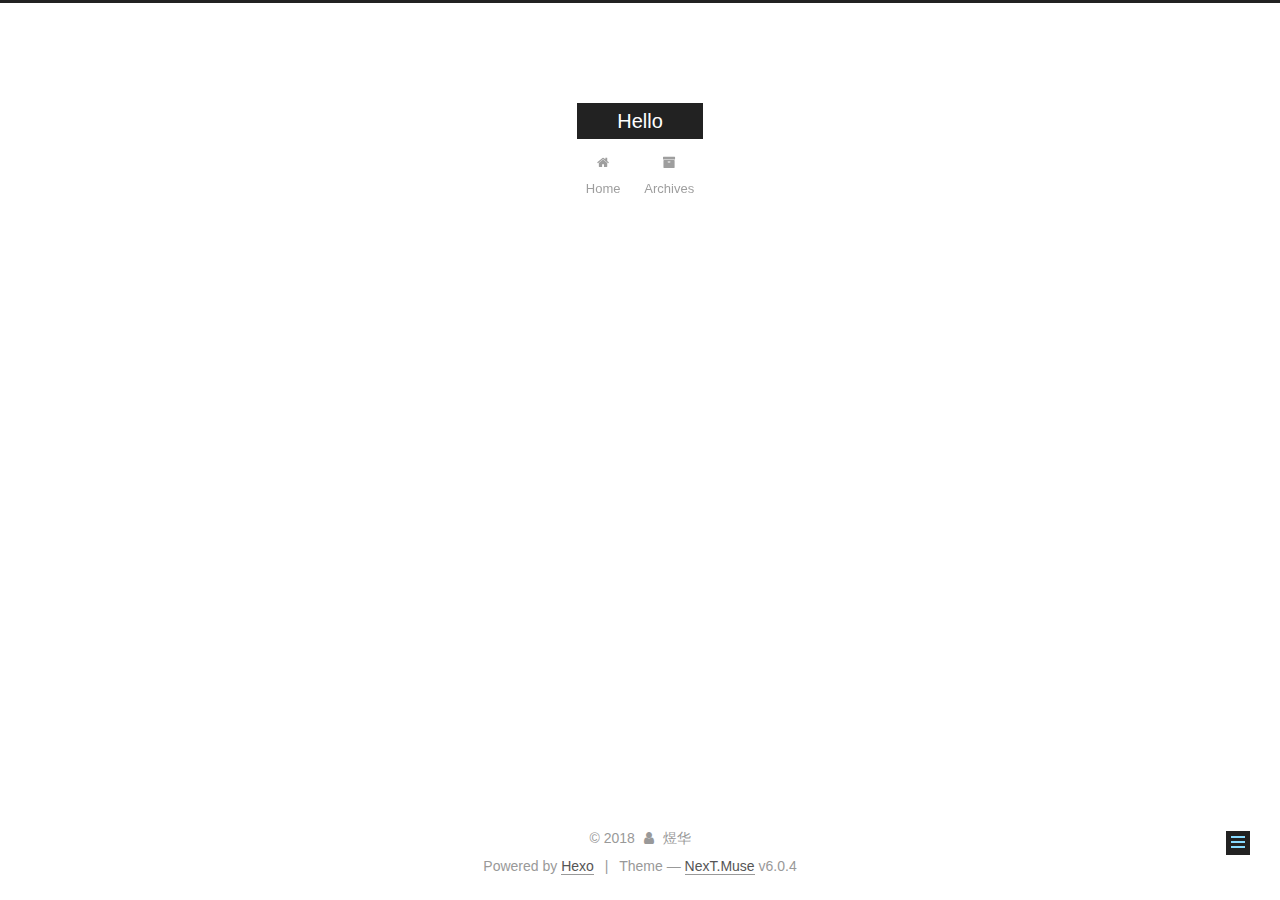
<file: 2018/02/23/get started/index.html>
<!DOCTYPE html>



  


<html class="theme-next muse use-motion" lang="">
<head>
  <meta charset="UTF-8"/>
<meta http-equiv="X-UA-Compatible" content="IE=edge" />
<meta name="viewport" content="width=device-width, initial-scale=1, maximum-scale=1"/>
<meta name="theme-color" content="#222">












<meta http-equiv="Cache-Control" content="no-transform" />
<meta http-equiv="Cache-Control" content="no-siteapp" />






















<link href="/lib/font-awesome/css/font-awesome.min.css?v=4.6.2" rel="stylesheet" type="text/css" />

<link href="/css/main.css?v=6.0.4" rel="stylesheet" type="text/css" />


  <link rel="apple-touch-icon" sizes="180x180" href="/images/apple-touch-icon-next.png?v=6.0.4">


  <link rel="icon" type="image/png" sizes="32x32" href="/images/favicon-32x32-next.png?v=6.0.4">


  <link rel="icon" type="image/png" sizes="16x16" href="/images/favicon-16x16-next.png?v=6.0.4">


  <link rel="mask-icon" href="/images/logo.svg?v=6.0.4" color="#222">









<script type="text/javascript" id="hexo.configurations">
  var NexT = window.NexT || {};
  var CONFIG = {
    root: '/',
    scheme: 'Muse',
    version: '6.0.4',
    sidebar: {"position":"left","display":"post","offset":12,"b2t":false,"scrollpercent":false,"onmobile":false},
    fancybox: false,
    fastclick: false,
    lazyload: false,
    tabs: true,
    motion: {"enable":true,"async":false,"transition":{"post_block":"fadeIn","post_header":"slideDownIn","post_body":"slideDownIn","coll_header":"slideLeftIn","sidebar":"slideUpIn"}},
    algolia: {
      applicationID: '',
      apiKey: '',
      indexName: '',
      hits: {"per_page":10},
      labels: {"input_placeholder":"Search for Posts","hits_empty":"We didn't find any results for the search: ${query}","hits_stats":"${hits} results found in ${time} ms"}
    }
  };
</script>


  




  
  <meta name="keywords" content="Hexo, NexT" />


<meta name="description" content="开始写博客折腾了两天把博客搭起来了，感谢各路大神。">
<meta property="og:type" content="article">
<meta property="og:title" content="Hello">
<meta property="og:url" content="http://yoursite.com/2018/02/23/get started/index.html">
<meta property="og:site_name" content="Hello">
<meta property="og:description" content="开始写博客折腾了两天把博客搭起来了，感谢各路大神。">
<meta property="og:updated_time" content="2018-02-24T11:53:43.519Z">
<meta name="twitter:card" content="summary">
<meta name="twitter:title" content="Hello">
<meta name="twitter:description" content="开始写博客折腾了两天把博客搭起来了，感谢各路大神。">






  <link rel="canonical" href="http://yoursite.com/2018/02/23/get started/"/>



<script type="text/javascript" id="page.configurations">
  CONFIG.page = {
    sidebar: "",
  };
</script>
  <title> | Hello</title>
  









  <noscript>
  <style type="text/css">
    .use-motion .motion-element,
    .use-motion .brand,
    .use-motion .menu-item,
    .sidebar-inner,
    .use-motion .post-block,
    .use-motion .pagination,
    .use-motion .comments,
    .use-motion .post-header,
    .use-motion .post-body,
    .use-motion .collection-title { opacity: initial; }

    .use-motion .logo,
    .use-motion .site-title,
    .use-motion .site-subtitle {
      opacity: initial;
      top: initial;
    }

    .use-motion {
      .logo-line-before i { left: initial; }
      .logo-line-after i { right: initial; }
    }
  </style>
</noscript>

</head>

<body itemscope itemtype="http://schema.org/WebPage" lang="">

  
  
    
  

  <div class="container sidebar-position-left page-post-detail">
    <div class="headband"></div>

    <header id="header" class="header" itemscope itemtype="http://schema.org/WPHeader">
      <div class="header-inner"> <div class="site-brand-wrapper">
  <div class="site-meta ">
    

    <div class="custom-logo-site-title">
      <a href="/"  class="brand" rel="start">
        <span class="logo-line-before"><i></i></span>
        <span class="site-title">Hello</span>
        <span class="logo-line-after"><i></i></span>
      </a>
    </div>
      
        <p class="site-subtitle"></p>
      
  </div>

  <div class="site-nav-toggle">
    <button>
      <span class="btn-bar"></span>
      <span class="btn-bar"></span>
      <span class="btn-bar"></span>
    </button>
  </div>
</div>

<nav class="site-nav">
  

  
    <ul id="menu" class="menu">
      
        
        <li class="menu-item menu-item-home">
          <a href="/" rel="section">
            <i class="menu-item-icon fa fa-fw fa-home"></i> <br />Home</a>
        </li>
      
        
        <li class="menu-item menu-item-archives">
          <a href="/archives/" rel="section">
            <i class="menu-item-icon fa fa-fw fa-archive"></i> <br />Archives</a>
        </li>
      

      
    </ul>
  

  
</nav>


  



 </div>
    </header>

    


    <main id="main" class="main">
      <div class="main-inner">
        <div class="content-wrap">
          <div id="content" class="content">
            

  <div id="posts" class="posts-expand">
    

  

  
  
  

  

  <article class="post post-type-normal" itemscope itemtype="http://schema.org/Article">
  
  
  
  <div class="post-block">
    <link itemprop="mainEntityOfPage" href="http://yoursite.com/2018/02/23/get started/">

    <span hidden itemprop="author" itemscope itemtype="http://schema.org/Person">
      <meta itemprop="name" content="煜华">
      <meta itemprop="description" content="">
      <meta itemprop="image" content="/images/avatar.gif">
    </span>

    <span hidden itemprop="publisher" itemscope itemtype="http://schema.org/Organization">
      <meta itemprop="name" content="Hello">
    </span>

    
      <header class="post-header">

        
        
          <h1 class="post-title" itemprop="name headline"></h1>
        

        <div class="post-meta">
          <span class="post-time">
            
              <span class="post-meta-item-icon">
                <i class="fa fa-calendar-o"></i>
              </span>
              
                <span class="post-meta-item-text">Posted on</span>
              
              <time title="Post created" itemprop="dateCreated datePublished" datetime="2018-02-23T21:16:55+08:00">2018-02-23</time>
            

            
            

            
          </span>

          

          
            
          

          
          

          

          

          

        </div>
      </header>
    

    
    
    
    <div class="post-body" itemprop="articleBody">

      
      

      
        <h1 id="开始写博客"><a href="#开始写博客" class="headerlink" title="开始写博客"></a>开始写博客</h1><p>折腾了两天把博客搭起来了，感谢各路大神。</p>

      
    </div>

    

    
    
    

    

    

    

    <footer class="post-footer">
      

      
      
      

      

      
      
    </footer>
  </div>
  
  
  
  </article>



    <div class="post-spread">
      
    </div>
  </div>


          </div>
          

  
    <div class="comments" id="comments">
      <div id="lv-container" data-id="city" data-uid="MTAyMC8zNDMyMy8xMDg2MA=="></div>
    </div>

  



        </div>
        
          
  
  <div class="sidebar-toggle">
    <div class="sidebar-toggle-line-wrap">
      <span class="sidebar-toggle-line sidebar-toggle-line-first"></span>
      <span class="sidebar-toggle-line sidebar-toggle-line-middle"></span>
      <span class="sidebar-toggle-line sidebar-toggle-line-last"></span>
    </div>
  </div>

  <aside id="sidebar" class="sidebar">
    
    <div class="sidebar-inner">

      

      
        <ul class="sidebar-nav motion-element">
          <li class="sidebar-nav-toc sidebar-nav-active" data-target="post-toc-wrap">
            Table of Contents
          </li>
          <li class="sidebar-nav-overview" data-target="site-overview-wrap">
            Overview
          </li>
        </ul>
      

      <section class="site-overview-wrap sidebar-panel">
        <div class="site-overview">
          <div class="site-author motion-element" itemprop="author" itemscope itemtype="http://schema.org/Person">
            
              <p class="site-author-name" itemprop="name">煜华</p>
              <p class="site-description motion-element" itemprop="description"></p>
          </div>

          
            <nav class="site-state motion-element">
              
                <div class="site-state-item site-state-posts">
                
                  <a href="/archives/">
                
                    <span class="site-state-item-count">1</span>
                    <span class="site-state-item-name">posts</span>
                  </a>
                </div>
              

              

              
            </nav>
          

          

          

          
          

          
          

          
            
          
          

        </div>
      </section>

      
      <!--noindex-->
        <section class="post-toc-wrap motion-element sidebar-panel sidebar-panel-active">
          <div class="post-toc">

            
              
            

            
              <div class="post-toc-content"><ol class="nav"><li class="nav-item nav-level-1"><a class="nav-link" href="#开始写博客"><span class="nav-number">1.</span> <span class="nav-text">开始写博客</span></a></li></ol></div>
            

          </div>
        </section>
      <!--/noindex-->
      

      

    </div>
  </aside>


        
      </div>
    </main>

    <footer id="footer" class="footer">
      <div class="footer-inner">
        <div class="copyright">&copy; <span itemprop="copyrightYear">2018</span>
  <span class="with-love">
    <i class="fa fa-user"></i>
  </span>
  <span class="author" itemprop="copyrightHolder">煜华</span>

  

  
</div>




  <div class="powered-by">Powered by <a class="theme-link" target="_blank" href="https://hexo.io">Hexo</a></div>



  <span class="post-meta-divider">|</span>



  <div class="theme-info">Theme &mdash; <a class="theme-link" target="_blank" href="https://github.com/theme-next/hexo-theme-next">NexT.Muse</a> v6.0.4</div>




        








        
      </div>
    </footer>

    
      <div class="back-to-top">
        <i class="fa fa-arrow-up"></i>
        
      </div>
    

    

  </div>

  

<script type="text/javascript">
  if (Object.prototype.toString.call(window.Promise) !== '[object Function]') {
    window.Promise = null;
  }
</script>


























  
  
    <script type="text/javascript" src="/lib/jquery/index.js?v=2.1.3"></script>
  

  
  
    <script type="text/javascript" src="/lib/velocity/velocity.min.js?v=1.2.1"></script>
  

  
  
    <script type="text/javascript" src="/lib/velocity/velocity.ui.min.js?v=1.2.1"></script>
  


  


  <script type="text/javascript" src="/js/src/utils.js?v=6.0.4"></script>

  <script type="text/javascript" src="/js/src/motion.js?v=6.0.4"></script>



  
  

  
  <script type="text/javascript" src="/js/src/scrollspy.js?v=6.0.4"></script>
<script type="text/javascript" src="/js/src/post-details.js?v=6.0.4"></script>



  


  <script type="text/javascript" src="/js/src/bootstrap.js?v=6.0.4"></script>



  



	





  





  
    <script type="text/javascript">
      (function(d, s) {
        var j, e = d.getElementsByTagName(s)[0];
        if (typeof LivereTower === 'function') { return; }
        j = d.createElement(s);
        j.src = 'https://cdn-city.livere.com/js/embed.dist.js';
        j.async = true;
        e.parentNode.insertBefore(j, e);
      })(document, 'script');
    </script>
  










  





  

  

  

  

  
  

  

  

  

  

</body>
</html>
</file>
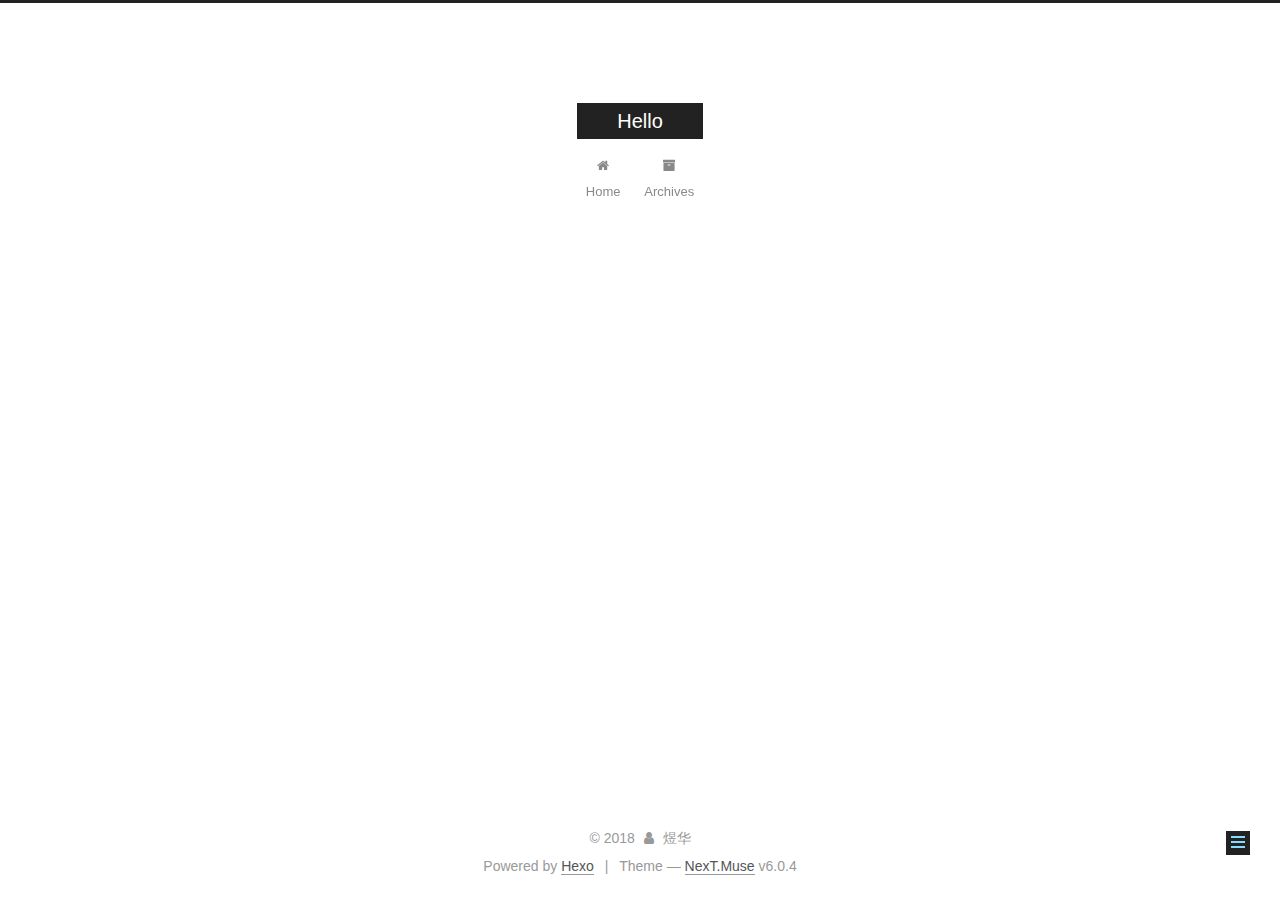
<file: 2018/02/24/get-started/index.html>
<!DOCTYPE html>



  


<html class="theme-next muse use-motion" lang="">
<head>
  <meta charset="UTF-8"/>
<meta http-equiv="X-UA-Compatible" content="IE=edge" />
<meta name="viewport" content="width=device-width, initial-scale=1, maximum-scale=1"/>
<meta name="theme-color" content="#222">












<meta http-equiv="Cache-Control" content="no-transform" />
<meta http-equiv="Cache-Control" content="no-siteapp" />






















<link href="/lib/font-awesome/css/font-awesome.min.css?v=4.6.2" rel="stylesheet" type="text/css" />

<link href="/css/main.css?v=6.0.4" rel="stylesheet" type="text/css" />


  <link rel="apple-touch-icon" sizes="180x180" href="/images/apple-touch-icon-next.png?v=6.0.4">


  <link rel="icon" type="image/png" sizes="32x32" href="/images/favicon-32x32-next.png?v=6.0.4">


  <link rel="icon" type="image/png" sizes="16x16" href="/images/favicon-16x16-next.png?v=6.0.4">


  <link rel="mask-icon" href="/images/logo.svg?v=6.0.4" color="#222">









<script type="text/javascript" id="hexo.configurations">
  var NexT = window.NexT || {};
  var CONFIG = {
    root: '/',
    scheme: 'Muse',
    version: '6.0.4',
    sidebar: {"position":"left","display":"post","offset":12,"b2t":false,"scrollpercent":false,"onmobile":false},
    fancybox: false,
    fastclick: false,
    lazyload: false,
    tabs: true,
    motion: {"enable":true,"async":false,"transition":{"post_block":"fadeIn","post_header":"slideDownIn","post_body":"slideDownIn","coll_header":"slideLeftIn","sidebar":"slideUpIn"}},
    algolia: {
      applicationID: '',
      apiKey: '',
      indexName: '',
      hits: {"per_page":10},
      labels: {"input_placeholder":"Search for Posts","hits_empty":"We didn't find any results for the search: ${query}","hits_stats":"${hits} results found in ${time} ms"}
    }
  };
</script>


  




  
  <meta name="keywords" content="Hexo, NexT" />


<meta name="description" content="开始写博客，感谢各路大神。">
<meta property="og:type" content="article">
<meta property="og:title" content="get started">
<meta property="og:url" content="http://yoursite.com/2018/02/24/get-started/index.html">
<meta property="og:site_name" content="Hello">
<meta property="og:description" content="开始写博客，感谢各路大神。">
<meta property="og:updated_time" content="2018-02-24T12:01:10.427Z">
<meta name="twitter:card" content="summary">
<meta name="twitter:title" content="get started">
<meta name="twitter:description" content="开始写博客，感谢各路大神。">






  <link rel="canonical" href="http://yoursite.com/2018/02/24/get-started/"/>



<script type="text/javascript" id="page.configurations">
  CONFIG.page = {
    sidebar: "",
  };
</script>
  <title>get started | Hello</title>
  









  <noscript>
  <style type="text/css">
    .use-motion .motion-element,
    .use-motion .brand,
    .use-motion .menu-item,
    .sidebar-inner,
    .use-motion .post-block,
    .use-motion .pagination,
    .use-motion .comments,
    .use-motion .post-header,
    .use-motion .post-body,
    .use-motion .collection-title { opacity: initial; }

    .use-motion .logo,
    .use-motion .site-title,
    .use-motion .site-subtitle {
      opacity: initial;
      top: initial;
    }

    .use-motion {
      .logo-line-before i { left: initial; }
      .logo-line-after i { right: initial; }
    }
  </style>
</noscript>

</head>

<body itemscope itemtype="http://schema.org/WebPage" lang="">

  
  
    
  

  <div class="container sidebar-position-left page-post-detail">
    <div class="headband"></div>

    <header id="header" class="header" itemscope itemtype="http://schema.org/WPHeader">
      <div class="header-inner"> <div class="site-brand-wrapper">
  <div class="site-meta ">
    

    <div class="custom-logo-site-title">
      <a href="/"  class="brand" rel="start">
        <span class="logo-line-before"><i></i></span>
        <span class="site-title">Hello</span>
        <span class="logo-line-after"><i></i></span>
      </a>
    </div>
      
        <p class="site-subtitle"></p>
      
  </div>

  <div class="site-nav-toggle">
    <button>
      <span class="btn-bar"></span>
      <span class="btn-bar"></span>
      <span class="btn-bar"></span>
    </button>
  </div>
</div>

<nav class="site-nav">
  

  
    <ul id="menu" class="menu">
      
        
        <li class="menu-item menu-item-home">
          <a href="/" rel="section">
            <i class="menu-item-icon fa fa-fw fa-home"></i> <br />Home</a>
        </li>
      
        
        <li class="menu-item menu-item-archives">
          <a href="/archives/" rel="section">
            <i class="menu-item-icon fa fa-fw fa-archive"></i> <br />Archives</a>
        </li>
      

      
    </ul>
  

  
</nav>


  



 </div>
    </header>

    


    <main id="main" class="main">
      <div class="main-inner">
        <div class="content-wrap">
          <div id="content" class="content">
            

  <div id="posts" class="posts-expand">
    

  

  
  
  

  

  <article class="post post-type-normal" itemscope itemtype="http://schema.org/Article">
  
  
  
  <div class="post-block">
    <link itemprop="mainEntityOfPage" href="http://yoursite.com/2018/02/24/get-started/">

    <span hidden itemprop="author" itemscope itemtype="http://schema.org/Person">
      <meta itemprop="name" content="煜华">
      <meta itemprop="description" content="">
      <meta itemprop="image" content="/images/avatar.gif">
    </span>

    <span hidden itemprop="publisher" itemscope itemtype="http://schema.org/Organization">
      <meta itemprop="name" content="Hello">
    </span>

    
      <header class="post-header">

        
        
          <h1 class="post-title" itemprop="name headline">get started</h1>
        

        <div class="post-meta">
          <span class="post-time">
            
              <span class="post-meta-item-icon">
                <i class="fa fa-calendar-o"></i>
              </span>
              
                <span class="post-meta-item-text">Posted on</span>
              
              <time title="Post created" itemprop="dateCreated datePublished" datetime="2018-02-24T20:00:33+08:00">2018-02-24</time>
            

            
            

            
          </span>

          

          
            
          

          
          

          

          

          

        </div>
      </header>
    

    
    
    
    <div class="post-body" itemprop="articleBody">

      
      

      
        <p>开始写博客，感谢各路大神。</p>

      
    </div>

    

    
    
    

    

    

    

    <footer class="post-footer">
      

      
      
      

      

      
      
    </footer>
  </div>
  
  
  
  </article>



    <div class="post-spread">
      
    </div>
  </div>


          </div>
          

  
    <div class="comments" id="comments">
      <div id="lv-container" data-id="city" data-uid="MTAyMC8zNDMyMy8xMDg2MA=="></div>
    </div>

  



        </div>
        
          
  
  <div class="sidebar-toggle">
    <div class="sidebar-toggle-line-wrap">
      <span class="sidebar-toggle-line sidebar-toggle-line-first"></span>
      <span class="sidebar-toggle-line sidebar-toggle-line-middle"></span>
      <span class="sidebar-toggle-line sidebar-toggle-line-last"></span>
    </div>
  </div>

  <aside id="sidebar" class="sidebar">
    
    <div class="sidebar-inner">

      

      

      <section class="site-overview-wrap sidebar-panel sidebar-panel-active">
        <div class="site-overview">
          <div class="site-author motion-element" itemprop="author" itemscope itemtype="http://schema.org/Person">
            
              <p class="site-author-name" itemprop="name">煜华</p>
              <p class="site-description motion-element" itemprop="description"></p>
          </div>

          
            <nav class="site-state motion-element">
              
                <div class="site-state-item site-state-posts">
                
                  <a href="/archives/">
                
                    <span class="site-state-item-count">1</span>
                    <span class="site-state-item-name">posts</span>
                  </a>
                </div>
              

              

              
            </nav>
          

          

          

          
          

          
          

          
            
          
          

        </div>
      </section>

      

      

    </div>
  </aside>


        
      </div>
    </main>

    <footer id="footer" class="footer">
      <div class="footer-inner">
        <div class="copyright">&copy; <span itemprop="copyrightYear">2018</span>
  <span class="with-love">
    <i class="fa fa-user"></i>
  </span>
  <span class="author" itemprop="copyrightHolder">煜华</span>

  

  
</div>




  <div class="powered-by">Powered by <a class="theme-link" target="_blank" href="https://hexo.io">Hexo</a></div>



  <span class="post-meta-divider">|</span>



  <div class="theme-info">Theme &mdash; <a class="theme-link" target="_blank" href="https://github.com/theme-next/hexo-theme-next">NexT.Muse</a> v6.0.4</div>




        








        
      </div>
    </footer>

    
      <div class="back-to-top">
        <i class="fa fa-arrow-up"></i>
        
      </div>
    

    

  </div>

  

<script type="text/javascript">
  if (Object.prototype.toString.call(window.Promise) !== '[object Function]') {
    window.Promise = null;
  }
</script>


























  
  
    <script type="text/javascript" src="/lib/jquery/index.js?v=2.1.3"></script>
  

  
  
    <script type="text/javascript" src="/lib/velocity/velocity.min.js?v=1.2.1"></script>
  

  
  
    <script type="text/javascript" src="/lib/velocity/velocity.ui.min.js?v=1.2.1"></script>
  


  


  <script type="text/javascript" src="/js/src/utils.js?v=6.0.4"></script>

  <script type="text/javascript" src="/js/src/motion.js?v=6.0.4"></script>



  
  

  
  <script type="text/javascript" src="/js/src/scrollspy.js?v=6.0.4"></script>
<script type="text/javascript" src="/js/src/post-details.js?v=6.0.4"></script>



  


  <script type="text/javascript" src="/js/src/bootstrap.js?v=6.0.4"></script>



  



	





  





  
    <script type="text/javascript">
      (function(d, s) {
        var j, e = d.getElementsByTagName(s)[0];
        if (typeof LivereTower === 'function') { return; }
        j = d.createElement(s);
        j.src = 'https://cdn-city.livere.com/js/embed.dist.js';
        j.async = true;
        e.parentNode.insertBefore(j, e);
      })(document, 'script');
    </script>
  










  





  

  

  

  

  
  

  

  

  

  

</body>
</html>
</file>
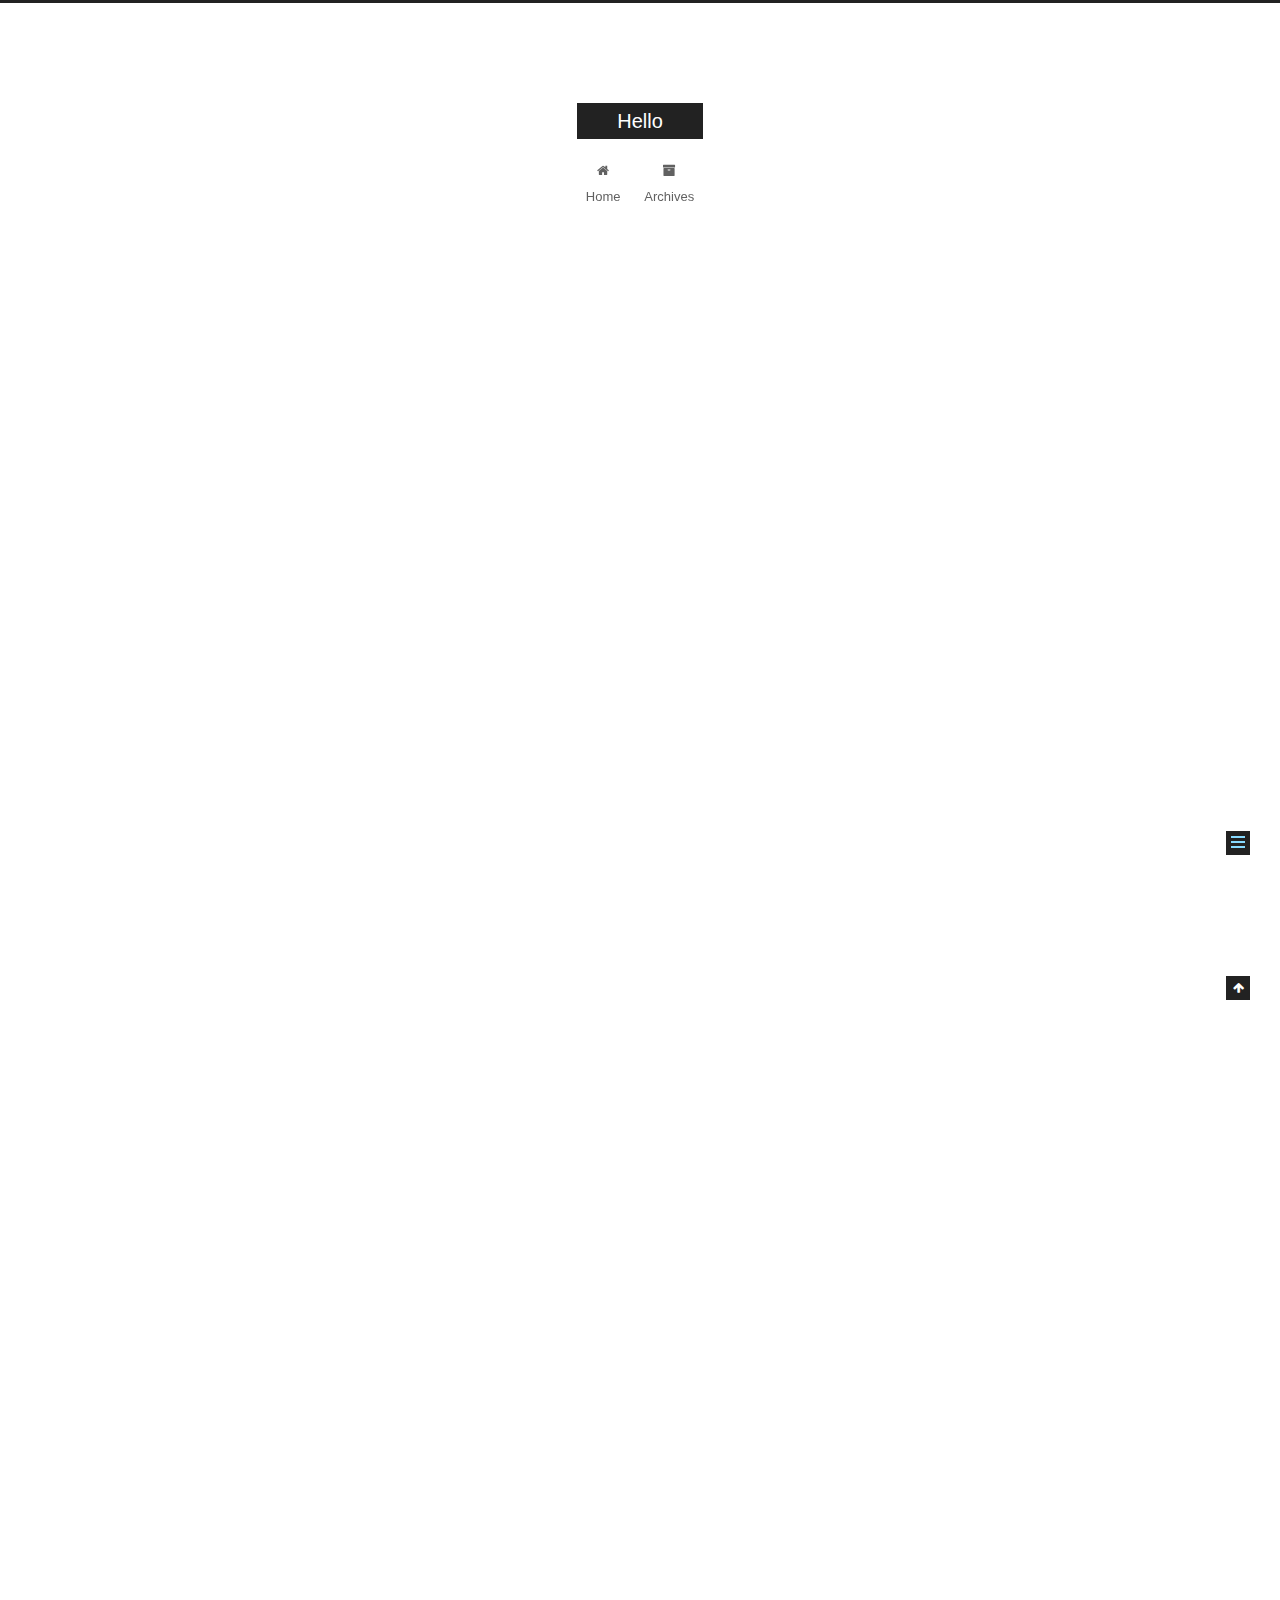
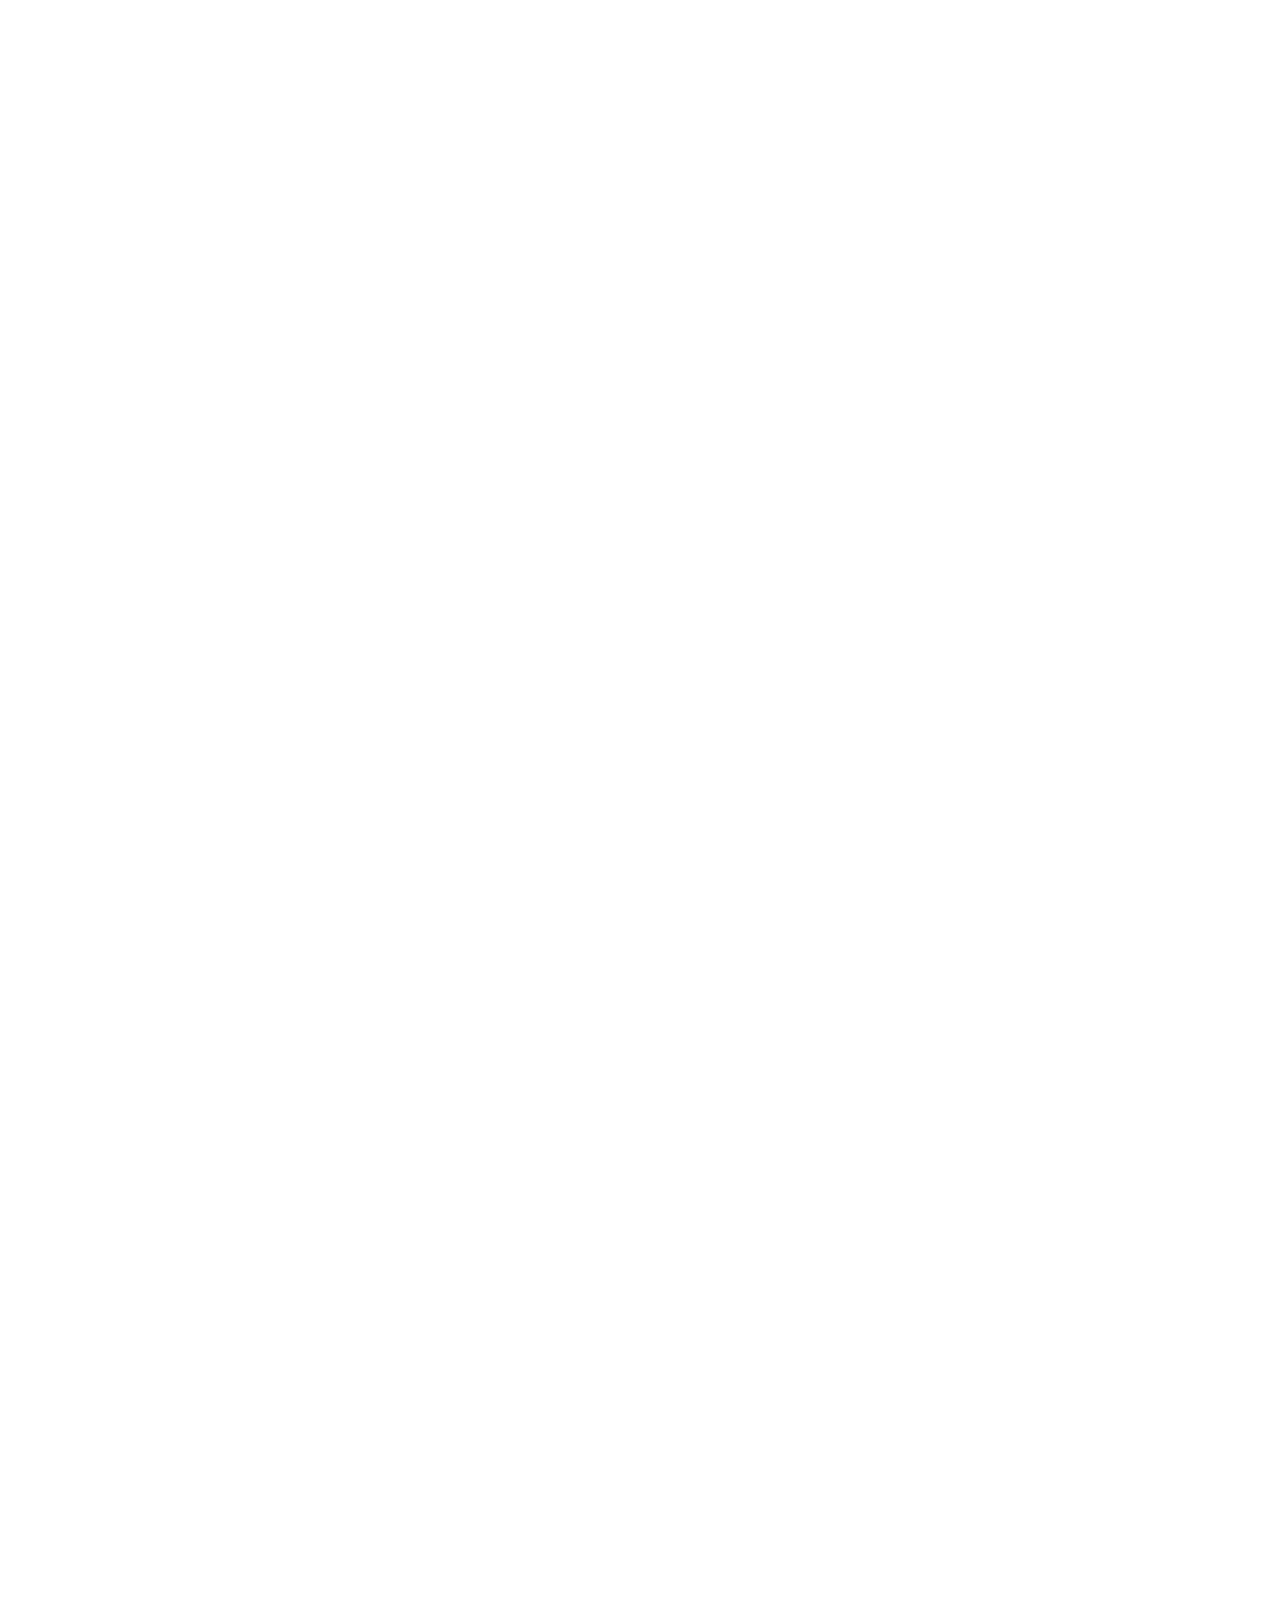
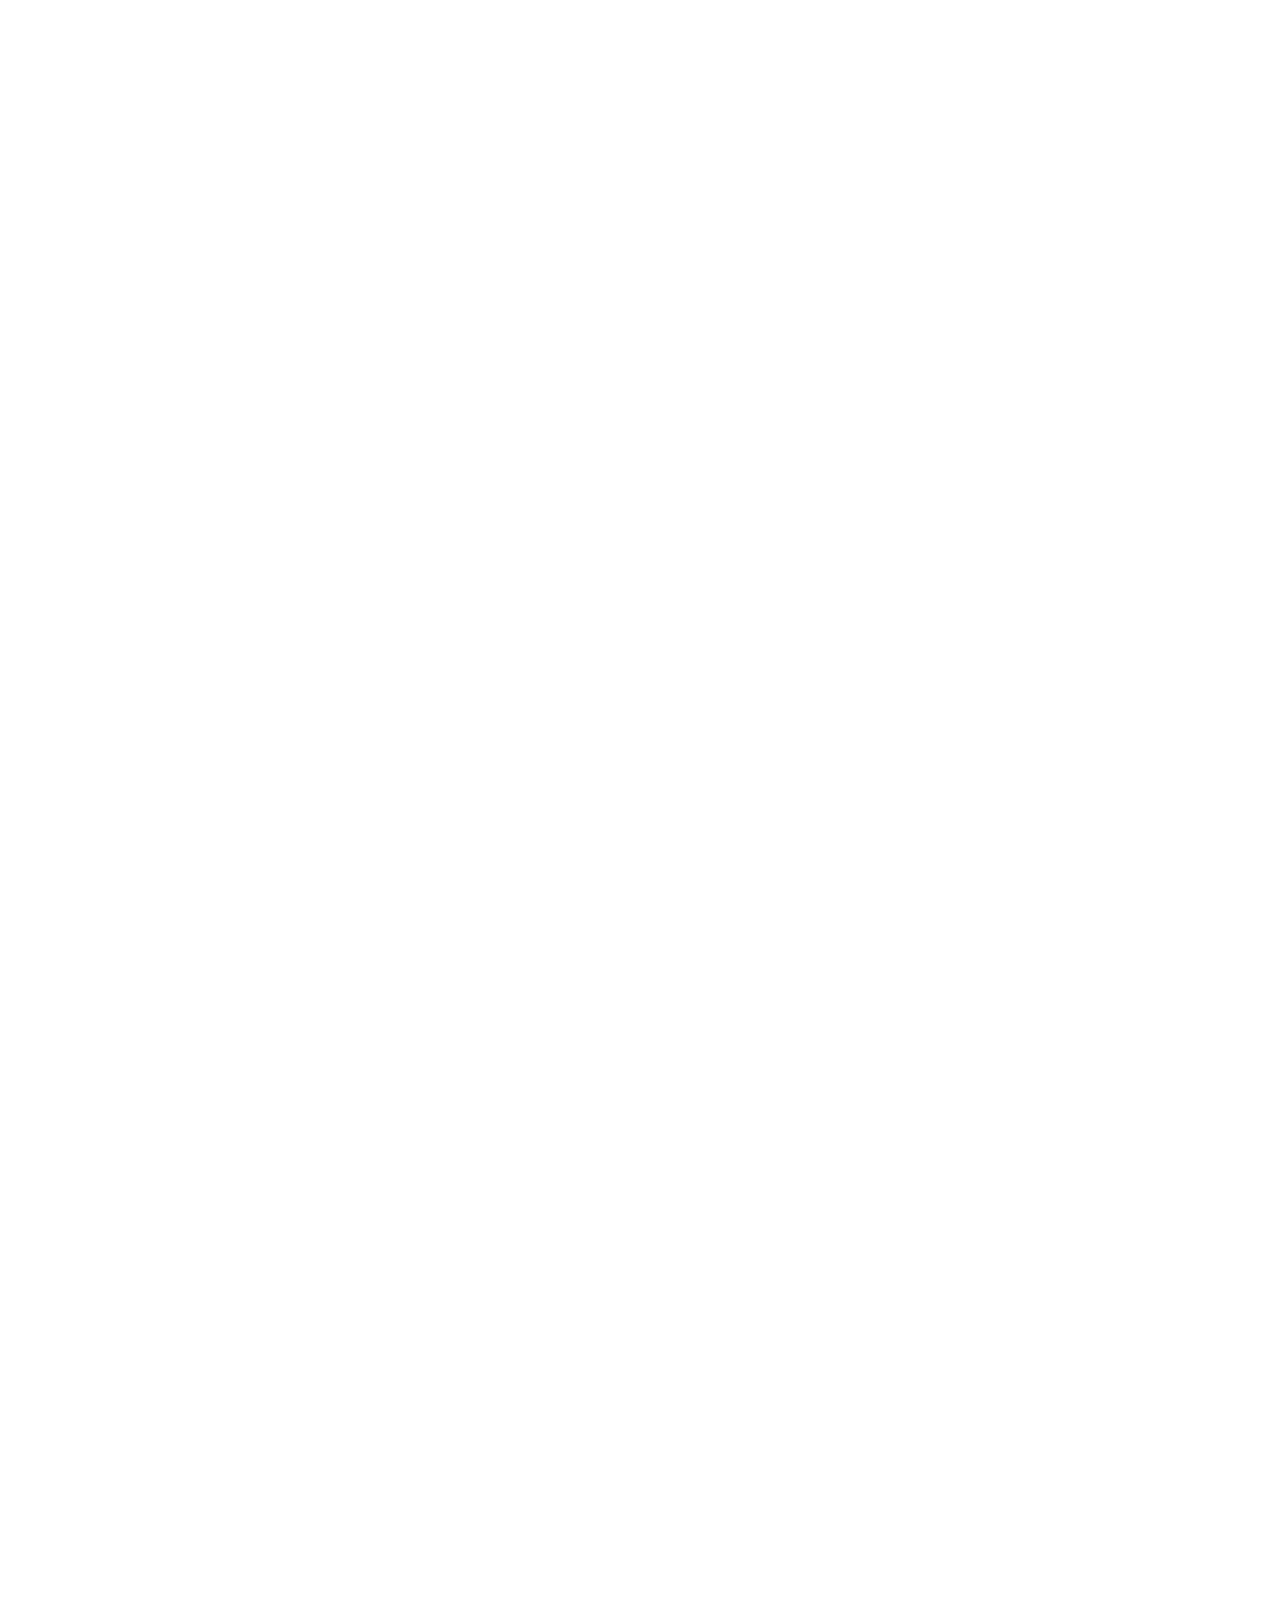
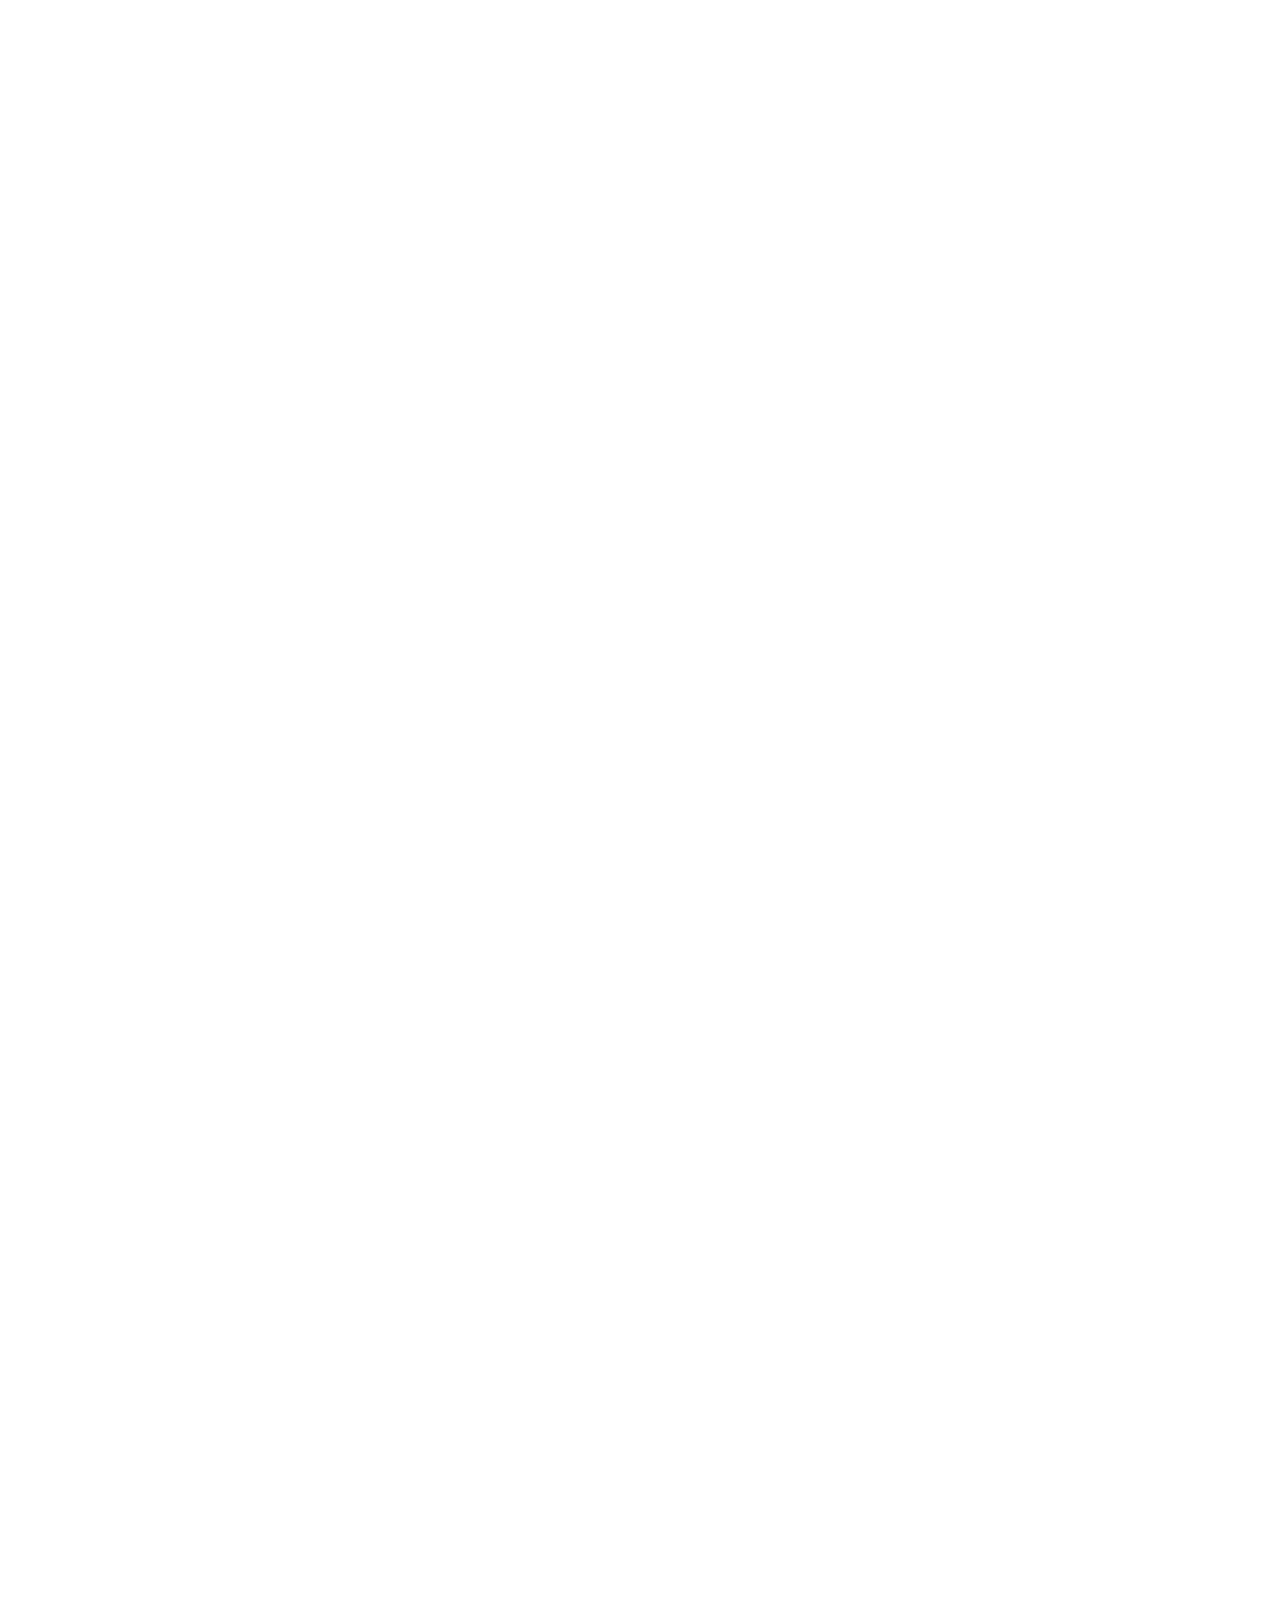
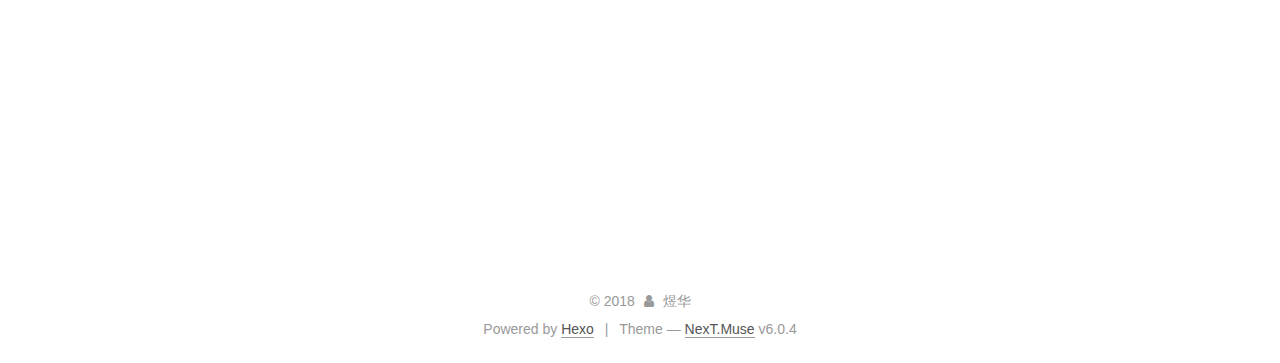
<file: 2018/02/26/NFS/index.html>
<!DOCTYPE html>



  


<html class="theme-next muse use-motion" lang="">
<head>
  <meta charset="UTF-8"/>
<meta http-equiv="X-UA-Compatible" content="IE=edge" />
<meta name="viewport" content="width=device-width, initial-scale=1, maximum-scale=1"/>
<meta name="theme-color" content="#222">












<meta http-equiv="Cache-Control" content="no-transform" />
<meta http-equiv="Cache-Control" content="no-siteapp" />






















<link href="/lib/font-awesome/css/font-awesome.min.css?v=4.6.2" rel="stylesheet" type="text/css" />

<link href="/css/main.css?v=6.0.4" rel="stylesheet" type="text/css" />


  <link rel="apple-touch-icon" sizes="180x180" href="/images/apple-touch-icon-next.png?v=6.0.4">


  <link rel="icon" type="image/png" sizes="32x32" href="/images/favicon-32x32-next.png?v=6.0.4">


  <link rel="icon" type="image/png" sizes="16x16" href="/images/favicon-16x16-next.png?v=6.0.4">


  <link rel="mask-icon" href="/images/logo.svg?v=6.0.4" color="#222">









<script type="text/javascript" id="hexo.configurations">
  var NexT = window.NexT || {};
  var CONFIG = {
    root: '/',
    scheme: 'Muse',
    version: '6.0.4',
    sidebar: {"position":"left","display":"post","offset":12,"b2t":false,"scrollpercent":false,"onmobile":false},
    fancybox: false,
    fastclick: false,
    lazyload: false,
    tabs: true,
    motion: {"enable":true,"async":false,"transition":{"post_block":"fadeIn","post_header":"slideDownIn","post_body":"slideDownIn","coll_header":"slideLeftIn","sidebar":"slideUpIn"}},
    algolia: {
      applicationID: '',
      apiKey: '',
      indexName: '',
      hits: {"per_page":10},
      labels: {"input_placeholder":"Search for Posts","hits_empty":"We didn't find any results for the search: ${query}","hits_stats":"${hits} results found in ${time} ms"}
    }
  };
</script>


  




  
  <meta name="keywords" content="Hexo, NexT" />


<meta name="description" content="NFSNFS简介 网络文件系统（英语：Network File System，缩写作 NFS**）是一种分布式文件系统协议，最初由Sun Microsystems公司开发，并于1984年发布。其功能旨在允许客户端主机可以像访问本地存储一样通过网络访问服务器端文件。   NFS和其他许多协议一样，是基于开放网络运算远程过程调用（ONC RPC）协议之上的。它是一个开放、标准的RFC协议，任何人或组织">
<meta property="og:type" content="article">
<meta property="og:title" content="NFS deployment on CentOS6.9">
<meta property="og:url" content="http://yoursite.com/2018/02/26/NFS/index.html">
<meta property="og:site_name" content="Hello">
<meta property="og:description" content="NFSNFS简介 网络文件系统（英语：Network File System，缩写作 NFS**）是一种分布式文件系统协议，最初由Sun Microsystems公司开发，并于1984年发布。其功能旨在允许客户端主机可以像访问本地存储一样通过网络访问服务器端文件。   NFS和其他许多协议一样，是基于开放网络运算远程过程调用（ONC RPC）协议之上的。它是一个开放、标准的RFC协议，任何人或组织">
<meta property="og:updated_time" content="2018-02-26T12:31:53.948Z">
<meta name="twitter:card" content="summary">
<meta name="twitter:title" content="NFS deployment on CentOS6.9">
<meta name="twitter:description" content="NFSNFS简介 网络文件系统（英语：Network File System，缩写作 NFS**）是一种分布式文件系统协议，最初由Sun Microsystems公司开发，并于1984年发布。其功能旨在允许客户端主机可以像访问本地存储一样通过网络访问服务器端文件。   NFS和其他许多协议一样，是基于开放网络运算远程过程调用（ONC RPC）协议之上的。它是一个开放、标准的RFC协议，任何人或组织">






  <link rel="canonical" href="http://yoursite.com/2018/02/26/NFS/"/>



<script type="text/javascript" id="page.configurations">
  CONFIG.page = {
    sidebar: "",
  };
</script>
  <title>NFS deployment on CentOS6.9 | Hello</title>
  









  <noscript>
  <style type="text/css">
    .use-motion .motion-element,
    .use-motion .brand,
    .use-motion .menu-item,
    .sidebar-inner,
    .use-motion .post-block,
    .use-motion .pagination,
    .use-motion .comments,
    .use-motion .post-header,
    .use-motion .post-body,
    .use-motion .collection-title { opacity: initial; }

    .use-motion .logo,
    .use-motion .site-title,
    .use-motion .site-subtitle {
      opacity: initial;
      top: initial;
    }

    .use-motion {
      .logo-line-before i { left: initial; }
      .logo-line-after i { right: initial; }
    }
  </style>
</noscript>

</head>

<body itemscope itemtype="http://schema.org/WebPage" lang="">

  
  
    
  

  <div class="container sidebar-position-left page-post-detail">
    <div class="headband"></div>

    <header id="header" class="header" itemscope itemtype="http://schema.org/WPHeader">
      <div class="header-inner"> <div class="site-brand-wrapper">
  <div class="site-meta ">
    

    <div class="custom-logo-site-title">
      <a href="/"  class="brand" rel="start">
        <span class="logo-line-before"><i></i></span>
        <span class="site-title">Hello</span>
        <span class="logo-line-after"><i></i></span>
      </a>
    </div>
      
        <p class="site-subtitle"></p>
      
  </div>

  <div class="site-nav-toggle">
    <button>
      <span class="btn-bar"></span>
      <span class="btn-bar"></span>
      <span class="btn-bar"></span>
    </button>
  </div>
</div>

<nav class="site-nav">
  

  
    <ul id="menu" class="menu">
      
        
        <li class="menu-item menu-item-home">
          <a href="/" rel="section">
            <i class="menu-item-icon fa fa-fw fa-home"></i> <br />Home</a>
        </li>
      
        
        <li class="menu-item menu-item-archives">
          <a href="/archives/" rel="section">
            <i class="menu-item-icon fa fa-fw fa-archive"></i> <br />Archives</a>
        </li>
      

      
    </ul>
  

  
</nav>


  



 </div>
    </header>

    


    <main id="main" class="main">
      <div class="main-inner">
        <div class="content-wrap">
          <div id="content" class="content">
            

  <div id="posts" class="posts-expand">
    

  

  
  
  

  

  <article class="post post-type-normal" itemscope itemtype="http://schema.org/Article">
  
  
  
  <div class="post-block">
    <link itemprop="mainEntityOfPage" href="http://yoursite.com/2018/02/26/NFS/">

    <span hidden itemprop="author" itemscope itemtype="http://schema.org/Person">
      <meta itemprop="name" content="煜华">
      <meta itemprop="description" content="">
      <meta itemprop="image" content="/images/avatar.gif">
    </span>

    <span hidden itemprop="publisher" itemscope itemtype="http://schema.org/Organization">
      <meta itemprop="name" content="Hello">
    </span>

    
      <header class="post-header">

        
        
          <h1 class="post-title" itemprop="name headline">NFS deployment on CentOS6.9</h1>
        

        <div class="post-meta">
          <span class="post-time">
            
              <span class="post-meta-item-icon">
                <i class="fa fa-calendar-o"></i>
              </span>
              
                <span class="post-meta-item-text">Posted on</span>
              
              <time title="Post created" itemprop="dateCreated datePublished" datetime="2018-02-26T20:00:33+08:00">2018-02-26</time>
            

            
            

            
          </span>

          

          
            
          

          
          

          

          

          

        </div>
      </header>
    

    
    
    
    <div class="post-body" itemprop="articleBody">

      
      

      
        <h1 id="NFS"><a href="#NFS" class="headerlink" title="NFS"></a>NFS</h1><h2 id="NFS简介"><a href="#NFS简介" class="headerlink" title="NFS简介"></a>NFS简介</h2><blockquote>
<p>网络文件系统<strong>（英语：</strong>Network File System<strong>，缩写作 </strong>NFS**）是一种分布式文件系统协议，最初由Sun Microsystems公司开发，并于1984年发布。其功能旨在允许客户端主机可以像访问本地存储一样通过网络访问服务器端文件。</p>
</blockquote>
<blockquote>
<p>NFS和其他许多协议一样，是基于开放网络运算远程过程调用（ONC RPC）协议之上的。它是一个开放、标准的RFC协议，任何人或组织都可以依据标准实现它。</p>
</blockquote>
<h2 id="版本"><a href="#版本" class="headerlink" title="版本"></a>版本</h2><blockquote>
<p>NFSv1 只在SUN公司内部用作实验目的。开发团队在NFSv1的基础上做了重大改进之后将其对外发布，版本NFSv2由此产生。</p>
</blockquote>
<blockquote>
<p>NFSv2</p>
<p>NFSv2最初在SunOS 2.0上面实现，1985年发布。</p>
<p>参与NFSv2设计实现的人包括罗素·桑德柏格（Russel Sandberg）、鲍伯·里昂（Bob Lyon）、比尔·乔伊、史提夫·克莱曼（Steve Kleiman）等。NFSv2 的定义RFC 1094，于1989年3月发布。</p>
<p>NFSv2 最初只是基于 UDP。设计者旨在保持服务器端是无状态的，而将“锁”等机制的实现独立于核心协议之外。这是一个关键决定，它使从服务器故障恢复变得简单：当一个服务器变得不可用时，所有的网络客户端冻结，但一旦服务器恢复，每一个尝试重传的状态都包含在每个RPC里面，这是由客户端存根发起的。这样的设计决策允许UNIX应用程序可以忽视服务器端的问题。</p>
<p>虚拟文件系统接口很容易模块化地实现一个简单的协议。在1986年2月，诸多操作系统实现了对NFSv2的支持，例如 System V release 2、DOS，以及使用Eunice的VAX/VMS。</p>
<p>由于 32-bit 的限制，NFSv2 只允读写文件起始2G大小的内容。</p>
</blockquote>
<blockquote>
<p>NFSv3</p>
<p>Version 3（RFC 1813，1995年6月）添加如下功能：</p>
<ol>
<li>支持 64 bit 文件大小和偏移量，即突破 2GB 文件大小的限制；</li>
<li>支持服务端的异步写操作，提升写入性能；</li>
<li>在许多响应报文中额外增加文件属性，避免用到这些属性时重新获取；</li>
<li>增加 READDIRPLUS 调用，用于在遍历目录时获取文件描述符和文件属性；</li>
<li>其他改进。</li>
</ol>
<p>在NFSv2发布后不久，NFSv3协议提案就在Sun Microsystems内部被提出，其主要目的是解决NFSv2进行同步写操作的性能问题。1992年7月的实现版本已经解决了NFSv2的许多不足之处，但是大文件支持（64位文件大小和偏移量）这一紧迫的问题还没有解决。这成为迪吉多公司的一个痛点，他们当时推出64位版本的Ultrix，以支持其新推出的64位RISC处理器Alpha 21064。在引入NFSv3时厂商们正在越来越多的支持TCP作为传输层协议。当时有些厂商已经在NFS version 2支持TCP做为传输层，Sun Microsystems 在发布NFSv3时也增加了将TCP作为传输层的支持。使用TCP做传输层使得NFS跨越 WAN 成为可能，并且可以突破 UDP 传输大小8K的限制，使用更大的读写数据单元。</p>
</blockquote>
<blockquote>
<p>NFSv4</p>
<p>NFSv4协议（RFC 3010，2000年12月；更新版 RFC 3530，2003年4月），借鉴了AFS（Andrew File System）和SMB/CIFS（Server Message Block）的特性，主要做了如下改进：性能提升，强制安全策略，引入有状态的协议。从NFSv4开始，协议的实现/开发工作不再是由SUN公司主导开发，而是改为由互联网工程任务组（IETF）开发。</p>
</blockquote>
<blockquote>
<p>NFSv4.1</p>
<p>NFSv4.1（RFC 5661，2010年1月）旨在为并行访问可横向扩展的集群服务（pNFS扩展）提供协议支持。</p>
</blockquote>
<blockquote>
<p>NFSv4.2</p>
<p>NFSv4.2 目前正在开发中。</p>
</blockquote>
<h2 id="NFS启动及对外服务流程"><a href="#NFS启动及对外服务流程" class="headerlink" title="NFS启动及对外服务流程"></a>NFS启动及对外服务流程</h2><ol>
<li>服务端启动rpcbind （NFS是基于RPC的服务，因为启动NFS的时候打开的服务器端口不确定，启动NFS的时候会向RPC服务注册启动的端口号，这样客户端就能通过RPC服务获取NFS的端口号从而连上NFS服务器，所以需要首先启动rpcbind service）</li>
<li>服务端启动nfs service</li>
<li>客户端开启rpcbind service (经测试centos6.9不需要开启rpcbind服务业可以使用)</li>
<li>客户端请求nfs 服务</li>
<li>rpc服务返回nfs注册端口给客户端</li>
<li>客户端获取nfs端口请求传输数据</li>
</ol>
<h2 id="环境"><a href="#环境" class="headerlink" title="环境"></a>环境</h2><ul>
<li>NFS server:172.25.84.39  centos6.9 </li>
<li>NFS client: 172.25.84.45   centos6.9</li>
</ul>
<h2 id="安装和配置"><a href="#安装和配置" class="headerlink" title="安装和配置"></a>安装和配置</h2><p>server:</p>
<figure class="highlight shell"><table><tr><td class="gutter"><pre><span class="line">1</span><br><span class="line">2</span><br><span class="line">3</span><br><span class="line">4</span><br><span class="line">5</span><br><span class="line">6</span><br><span class="line">7</span><br><span class="line">8</span><br><span class="line">9</span><br><span class="line">10</span><br><span class="line">11</span><br><span class="line">12</span><br><span class="line">13</span><br><span class="line">14</span><br><span class="line">15</span><br><span class="line">16</span><br><span class="line">17</span><br><span class="line">18</span><br><span class="line">19</span><br><span class="line">20</span><br><span class="line">21</span><br><span class="line">22</span><br><span class="line">23</span><br><span class="line">24</span><br><span class="line">25</span><br><span class="line">26</span><br><span class="line">27</span><br><span class="line">28</span><br><span class="line">29</span><br><span class="line">30</span><br><span class="line">31</span><br><span class="line">32</span><br><span class="line">33</span><br><span class="line">34</span><br><span class="line">35</span><br><span class="line">36</span><br><span class="line">37</span><br><span class="line">38</span><br><span class="line">39</span><br><span class="line">40</span><br><span class="line">41</span><br><span class="line">42</span><br><span class="line">43</span><br><span class="line">44</span><br><span class="line">45</span><br><span class="line">46</span><br><span class="line">47</span><br><span class="line">48</span><br><span class="line">49</span><br><span class="line">50</span><br><span class="line">51</span><br><span class="line">52</span><br><span class="line">53</span><br></pre></td><td class="code"><pre><span class="line">[root@servera ~]# yum groupinstall "NFS file server" -y</span><br><span class="line"></span><br><span class="line">[root@servera ~]#[root@servera ~]# mkdir /data</span><br><span class="line">[root@servera ~]# vi /etc/exports</span><br><span class="line">[root@servera ~]# cat /etc/exports</span><br><span class="line">/data   172.25.84.39(rw,sync)</span><br><span class="line"></span><br><span class="line">[root@servera ~]# /etc/init.d/rpcbind start</span><br><span class="line">Starting rpcbind:                                          [  OK  ]</span><br><span class="line">[root@servera ~]# /etc/init.d/nfs start</span><br><span class="line">Starting NFS services:                                     [  OK  ]</span><br><span class="line">Starting NFS quotas:                                       [  OK  ]</span><br><span class="line">Starting NFS mountd:                                       [  OK  ]</span><br><span class="line">Starting NFS daemon:                                       [  OK  ]</span><br><span class="line">Starting RPC idmapd:                                       [  OK  ]</span><br><span class="line"></span><br><span class="line">[root@servera ~]# rpcinfo -p localhost</span><br><span class="line">   program vers proto   port  service</span><br><span class="line">    100000    4   tcp    111  portmapper</span><br><span class="line">    100000    3   tcp    111  portmapper</span><br><span class="line">    100000    2   tcp    111  portmapper</span><br><span class="line">    100000    4   udp    111  portmapper</span><br><span class="line">    100000    3   udp    111  portmapper</span><br><span class="line">    100000    2   udp    111  portmapper</span><br><span class="line">    100011    1   udp    875  rquotad</span><br><span class="line">    100011    2   udp    875  rquotad</span><br><span class="line">    100011    1   tcp    875  rquotad</span><br><span class="line">    100011    2   tcp    875  rquotad</span><br><span class="line">    100005    1   udp  54783  mountd</span><br><span class="line">    100005    1   tcp  53856  mountd</span><br><span class="line">    100005    2   udp  55093  mountd</span><br><span class="line">    100005    2   tcp  36191  mountd</span><br><span class="line">    100005    3   udp  35155  mountd</span><br><span class="line">    100005    3   tcp  52726  mountd</span><br><span class="line">    100003    2   tcp   2049  nfs</span><br><span class="line">    100003    3   tcp   2049  nfs</span><br><span class="line">    100003    4   tcp   2049  nfs</span><br><span class="line">    100227    2   tcp   2049  nfs_acl</span><br><span class="line">    100227    3   tcp   2049  nfs_acl</span><br><span class="line">    100003    2   udp   2049  nfs</span><br><span class="line">    100003    3   udp   2049  nfs</span><br><span class="line">    100003    4   udp   2049  nfs</span><br><span class="line">    100227    2   udp   2049  nfs_acl</span><br><span class="line">    100227    3   udp   2049  nfs_acl</span><br><span class="line">    100021    1   udp  60190  nlockmgr</span><br><span class="line">    100021    3   udp  60190  nlockmgr</span><br><span class="line">    100021    4   udp  60190  nlockmgr</span><br><span class="line">    100021    1   tcp  37850  nlockmgr</span><br><span class="line">    100021    3   tcp  37850  nlockmgr</span><br><span class="line">    100021    4   tcp  37850  nlockmgr</span><br><span class="line">[root@servera ~]# showmount -e localhost</span><br><span class="line">Export list for localhost:</span><br><span class="line">/data 172.25.84.39</span><br></pre></td></tr></table></figure>
<p>Client:</p>
<figure class="highlight shell"><table><tr><td class="gutter"><pre><span class="line">1</span><br><span class="line">2</span><br><span class="line">3</span><br><span class="line">4</span><br><span class="line">5</span><br><span class="line">6</span><br><span class="line">7</span><br><span class="line">8</span><br><span class="line">9</span><br><span class="line">10</span><br><span class="line">11</span><br><span class="line">12</span><br><span class="line">13</span><br><span class="line">14</span><br><span class="line">15</span><br></pre></td><td class="code"><pre><span class="line">[root@CentOS6 ~]# mount -t nfs 172.25.84.45:/data /mnt</span><br><span class="line">mount: wrong fs type, bad option, bad superblock on 172.25.84.45:/data,</span><br><span class="line">       missing codepage or helper program, or other error</span><br><span class="line">       (for several filesystems (e.g. nfs, cifs) you might</span><br><span class="line">       need a /sbin/mount.&lt;type&gt; helper program)</span><br><span class="line">       In some cases useful info is found in syslog - try</span><br><span class="line">       dmesg | tail  or so</span><br><span class="line"></span><br><span class="line">[root@CentOS6 ~]# yum install rpcbind nfs-utils -y</span><br><span class="line">[root@CentOS6 ~]# mount -t nfs 172.25.84.45:/data /mnt</span><br><span class="line">[root@CentOS6 ~]# df -h</span><br><span class="line">Filesystem          Size  Used Avail Use% Mounted on</span><br><span class="line">/dev/sda1           9.5G  1.5G  7.6G  17% /</span><br><span class="line">tmpfs               931M     0  931M   0% /dev/shm</span><br><span class="line">172.25.84.45:/data  9.5G  1.5G  7.6G  17% /mnt</span><br></pre></td></tr></table></figure>
<h2 id="常用文件及参数配置"><a href="#常用文件及参数配置" class="headerlink" title="常用文件及参数配置"></a>常用文件及参数配置</h2><ul>
<li>/etc/exports  –&gt; NFS服务的主要配置文件</li>
<li>/var/lib/nfs/etab –&gt; 记录NFS分享出来的目录的完整权限设定值</li>
</ul>
<p>/etc/exports的具体配置可以参考man exports的example</p>
<blockquote>
<figure class="highlight shell"><table><tr><td class="gutter"><pre><span class="line">1</span><br><span class="line">2</span><br><span class="line">3</span><br><span class="line">4</span><br><span class="line">5</span><br><span class="line">6</span><br><span class="line">7</span><br><span class="line">8</span><br><span class="line">9</span><br></pre></td><td class="code"><pre><span class="line"><span class="meta">&gt;</span>    /               master(rw) trusty(rw,no_root_squash)</span><br><span class="line"><span class="meta">&gt;</span>    /projects       proj*.local.domain(rw)</span><br><span class="line"><span class="meta">&gt;</span>    /usr            *.local.domain(ro) @trusted(rw)</span><br><span class="line"><span class="meta">&gt;</span>    /home/joe       pc001(rw,all_squash,anonuid=150,anongid=100)</span><br><span class="line"><span class="meta">&gt;</span>    /pub            *(ro,insecure,all_squash)</span><br><span class="line"><span class="meta">&gt;</span>    /srv/www        -sync,rw server @trusted @external(ro)</span><br><span class="line"><span class="meta">&gt;</span>    /foo            2001:db8:9:e54::/64(rw) 192.0.2.0/24(rw)</span><br><span class="line"><span class="meta">&gt;</span>    /build          buildhost[0-9].local.domain(rw)</span><br><span class="line"><span class="meta">&gt;</span></span><br></pre></td></tr></table></figure>
</blockquote>
<p>访问权限选项</p>
<ul>
<li>设置输出目录只读：ro</li>
<li>设置输出目录读写：rw</li>
</ul>
<p>用户映射选项</p>
<ul>
<li>all_squash：将远程访问的所有普通用户及所属组都映射为匿名用户或用户组（nfsnobody）；</li>
<li>no_all_squash：与all_squash取反（默认设置）；</li>
<li>root_squash：将root用户及所属组都映射为匿名用户或用户组（默认设置）；</li>
<li>no_root_squash：与rootsquash取反；</li>
<li>anonuid=xxx：将远程访问的所有用户都映射为匿名用户，并指定该用户为本地用户（UID=xxx）；</li>
<li>anongid=xxx：将远程访问的所有用户组都映射为匿名用户组账户，并指定该匿名用户组账户为本地用户组账户（GID=xxx）；</li>
</ul>
<p>注意用户权限分两类，nfs里的权限和共享目录的权限，尽量把共享目录改成nfsnobody属主和属组</p>
<p>Client端没权限创建文件：</p>
<figure class="highlight shell"><table><tr><td class="gutter"><pre><span class="line">1</span><br><span class="line">2</span><br><span class="line">3</span><br><span class="line">4</span><br><span class="line">5</span><br></pre></td><td class="code"><pre><span class="line">[root@CentOS6 ~]# cd /mnt</span><br><span class="line">[root@CentOS6 mnt]# ll</span><br><span class="line">total 0</span><br><span class="line">[root@CentOS6 mnt]# touch a</span><br><span class="line">touch: cannot touch `a': Permission denied</span><br></pre></td></tr></table></figure>
<p>Server端查看并修改权限</p>
<figure class="highlight shell"><table><tr><td class="gutter"><pre><span class="line">1</span><br><span class="line">2</span><br><span class="line">3</span><br><span class="line">4</span><br></pre></td><td class="code"><pre><span class="line">[root@servera data]# ls -ld /data/</span><br><span class="line">drwxr-xr-x 2 root root 4096 Feb 26 19:08 /data/</span><br><span class="line">[root@servera data]# chown nfsnobody.nfsnobody /data</span><br><span class="line">[root@servera data]#</span><br></pre></td></tr></table></figure>
<p>Client端重新创建文件：</p>
<figure class="highlight shell"><table><tr><td class="gutter"><pre><span class="line">1</span><br><span class="line">2</span><br><span class="line">3</span><br><span class="line">4</span><br><span class="line">5</span><br></pre></td><td class="code"><pre><span class="line">[root@CentOS6 mnt]# touch a</span><br><span class="line">[root@CentOS6 mnt]# ll</span><br><span class="line">total 0</span><br><span class="line">-rw-r--r-- 1 nfsnobody nfsnobody 0 Feb 26 19:52 a</span><br><span class="line">[root@CentOS6 mnt]#</span><br></pre></td></tr></table></figure>
<p>客户端mount参数查看</p>
<figure class="highlight shell"><table><tr><td class="gutter"><pre><span class="line">1</span><br><span class="line">2</span><br></pre></td><td class="code"><pre><span class="line">[root@CentOS6 ~]# grep mnt /proc/mounts</span><br><span class="line">172.25.84.45:/data/ /mnt nfs4 rw,relatime,vers=4,rsize=262144,wsize=262144,namlen=255,hard,proto=tcp,port=0,timeo=600,retrans=2,sec=sys,clientaddr=172.25.84.39,minorversion=0,local_lock=none,addr=172.25.84.45 0 0</span><br></pre></td></tr></table></figure>
<p>服务端默认配置参数查看,默认有个no_all_squash参数，建议生产环境配置all_squash在/etc/exports里面，这样非root用户创建的文件也会被压缩成nfsnobody（默认系统有nfsnodoby并且GID,UID是65535，centos5可能需要自己设置）</p>
<figure class="highlight shell"><table><tr><td class="gutter"><pre><span class="line">1</span><br><span class="line">2</span><br></pre></td><td class="code"><pre><span class="line">[root@servera data]# cat /var/lib/nfs/etab</span><br><span class="line">/data   172.25.84.39(rw,sync,wdelay,hide,nocrossmnt,secure,root_squash,no_all_squash,no_subtree_check,secure_locks,acl,anonuid=65534,anongid=65534,sec=sys,rw,root_squash,no_all_squash)</span><br></pre></td></tr></table></figure>
<h2 id="常用命令"><a href="#常用命令" class="headerlink" title="常用命令"></a>常用命令</h2><ul>
<li><p>exportfs  [-aruv]</p>
<ul>
<li>-a 全部挂载或卸载 /etc/exports中的内容 </li>
<li>-r 重新读取/etc/exports 中的信息 ，并同步更新/etc/exports、/var/lib/nfs/xtab</li>
<li>-u 卸载单一目录（和-a一起使用为卸载所有/etc/exports文件中的目录）</li>
<li>-v 在export的时候，将详细的信息输出到屏幕上</li>
</ul>
<p>​</p>
</li>
<li><p>rpcinfo -p nfsserver_ip</p>
</li>
<li><p>showmount -e nfsserver_ip</p>
</li>
<li><p>mount -o 参数 ip:/sharefolder /mnt</p>
</li>
<li><p>umount -lf /mnt 强制卸载/mnt目录</p>
</li>
</ul>

      
    </div>

    

    
    
    

    

    

    

    <footer class="post-footer">
      

      
      
      

      
        <div class="post-nav">
          <div class="post-nav-next post-nav-item">
            
              <a href="/2018/02/24/get-started/" rel="next" title="get started">
                <i class="fa fa-chevron-left"></i> get started
              </a>
            
          </div>

          <span class="post-nav-divider"></span>

          <div class="post-nav-prev post-nav-item">
            
              <a href="/2018/02/28/rsync/" rel="prev" title="rsync">
                rsync <i class="fa fa-chevron-right"></i>
              </a>
            
          </div>
        </div>
      

      
      
    </footer>
  </div>
  
  
  
  </article>



    <div class="post-spread">
      
    </div>
  </div>


          </div>
          

  
    <div class="comments" id="comments">
      <div id="lv-container" data-id="city" data-uid="MTAyMC8zNDMyMy8xMDg2MA=="></div>
    </div>

  



        </div>
        
          
  
  <div class="sidebar-toggle">
    <div class="sidebar-toggle-line-wrap">
      <span class="sidebar-toggle-line sidebar-toggle-line-first"></span>
      <span class="sidebar-toggle-line sidebar-toggle-line-middle"></span>
      <span class="sidebar-toggle-line sidebar-toggle-line-last"></span>
    </div>
  </div>

  <aside id="sidebar" class="sidebar">
    
    <div class="sidebar-inner">

      

      
        <ul class="sidebar-nav motion-element">
          <li class="sidebar-nav-toc sidebar-nav-active" data-target="post-toc-wrap">
            Table of Contents
          </li>
          <li class="sidebar-nav-overview" data-target="site-overview-wrap">
            Overview
          </li>
        </ul>
      

      <section class="site-overview-wrap sidebar-panel">
        <div class="site-overview">
          <div class="site-author motion-element" itemprop="author" itemscope itemtype="http://schema.org/Person">
            
              <p class="site-author-name" itemprop="name">煜华</p>
              <p class="site-description motion-element" itemprop="description"></p>
          </div>

          
            <nav class="site-state motion-element">
              
                <div class="site-state-item site-state-posts">
                
                  <a href="/archives/">
                
                    <span class="site-state-item-count">3</span>
                    <span class="site-state-item-name">posts</span>
                  </a>
                </div>
              

              

              
            </nav>
          

          

          

          
          

          
          

          
            
          
          

        </div>
      </section>

      
      <!--noindex-->
        <section class="post-toc-wrap motion-element sidebar-panel sidebar-panel-active">
          <div class="post-toc">

            
              
            

            
              <div class="post-toc-content"><ol class="nav"><li class="nav-item nav-level-1"><a class="nav-link" href="#NFS"><span class="nav-number">1.</span> <span class="nav-text">NFS</span></a><ol class="nav-child"><li class="nav-item nav-level-2"><a class="nav-link" href="#NFS简介"><span class="nav-number">1.1.</span> <span class="nav-text">NFS简介</span></a></li><li class="nav-item nav-level-2"><a class="nav-link" href="#版本"><span class="nav-number">1.2.</span> <span class="nav-text">版本</span></a></li><li class="nav-item nav-level-2"><a class="nav-link" href="#NFS启动及对外服务流程"><span class="nav-number">1.3.</span> <span class="nav-text">NFS启动及对外服务流程</span></a></li><li class="nav-item nav-level-2"><a class="nav-link" href="#环境"><span class="nav-number">1.4.</span> <span class="nav-text">环境</span></a></li><li class="nav-item nav-level-2"><a class="nav-link" href="#安装和配置"><span class="nav-number">1.5.</span> <span class="nav-text">安装和配置</span></a></li><li class="nav-item nav-level-2"><a class="nav-link" href="#常用文件及参数配置"><span class="nav-number">1.6.</span> <span class="nav-text">常用文件及参数配置</span></a></li><li class="nav-item nav-level-2"><a class="nav-link" href="#常用命令"><span class="nav-number">1.7.</span> <span class="nav-text">常用命令</span></a></li></ol></li></ol></div>
            

          </div>
        </section>
      <!--/noindex-->
      

      

    </div>
  </aside>


        
      </div>
    </main>

    <footer id="footer" class="footer">
      <div class="footer-inner">
        <div class="copyright">&copy; <span itemprop="copyrightYear">2018</span>
  <span class="with-love">
    <i class="fa fa-user"></i>
  </span>
  <span class="author" itemprop="copyrightHolder">煜华</span>

  

  
</div>




  <div class="powered-by">Powered by <a class="theme-link" target="_blank" href="https://hexo.io">Hexo</a></div>



  <span class="post-meta-divider">|</span>



  <div class="theme-info">Theme &mdash; <a class="theme-link" target="_blank" href="https://github.com/theme-next/hexo-theme-next">NexT.Muse</a> v6.0.4</div>




        








        
      </div>
    </footer>

    
      <div class="back-to-top">
        <i class="fa fa-arrow-up"></i>
        
      </div>
    

    

  </div>

  

<script type="text/javascript">
  if (Object.prototype.toString.call(window.Promise) !== '[object Function]') {
    window.Promise = null;
  }
</script>


























  
  
    <script type="text/javascript" src="/lib/jquery/index.js?v=2.1.3"></script>
  

  
  
    <script type="text/javascript" src="/lib/velocity/velocity.min.js?v=1.2.1"></script>
  

  
  
    <script type="text/javascript" src="/lib/velocity/velocity.ui.min.js?v=1.2.1"></script>
  


  


  <script type="text/javascript" src="/js/src/utils.js?v=6.0.4"></script>

  <script type="text/javascript" src="/js/src/motion.js?v=6.0.4"></script>



  
  

  
  <script type="text/javascript" src="/js/src/scrollspy.js?v=6.0.4"></script>
<script type="text/javascript" src="/js/src/post-details.js?v=6.0.4"></script>



  


  <script type="text/javascript" src="/js/src/bootstrap.js?v=6.0.4"></script>



  



	





  





  
    <script type="text/javascript">
      (function(d, s) {
        var j, e = d.getElementsByTagName(s)[0];
        if (typeof LivereTower === 'function') { return; }
        j = d.createElement(s);
        j.src = 'https://cdn-city.livere.com/js/embed.dist.js';
        j.async = true;
        e.parentNode.insertBefore(j, e);
      })(document, 'script');
    </script>
  










  





  

  

  

  

  
  

  

  

  

  

</body>
</html>
</file>
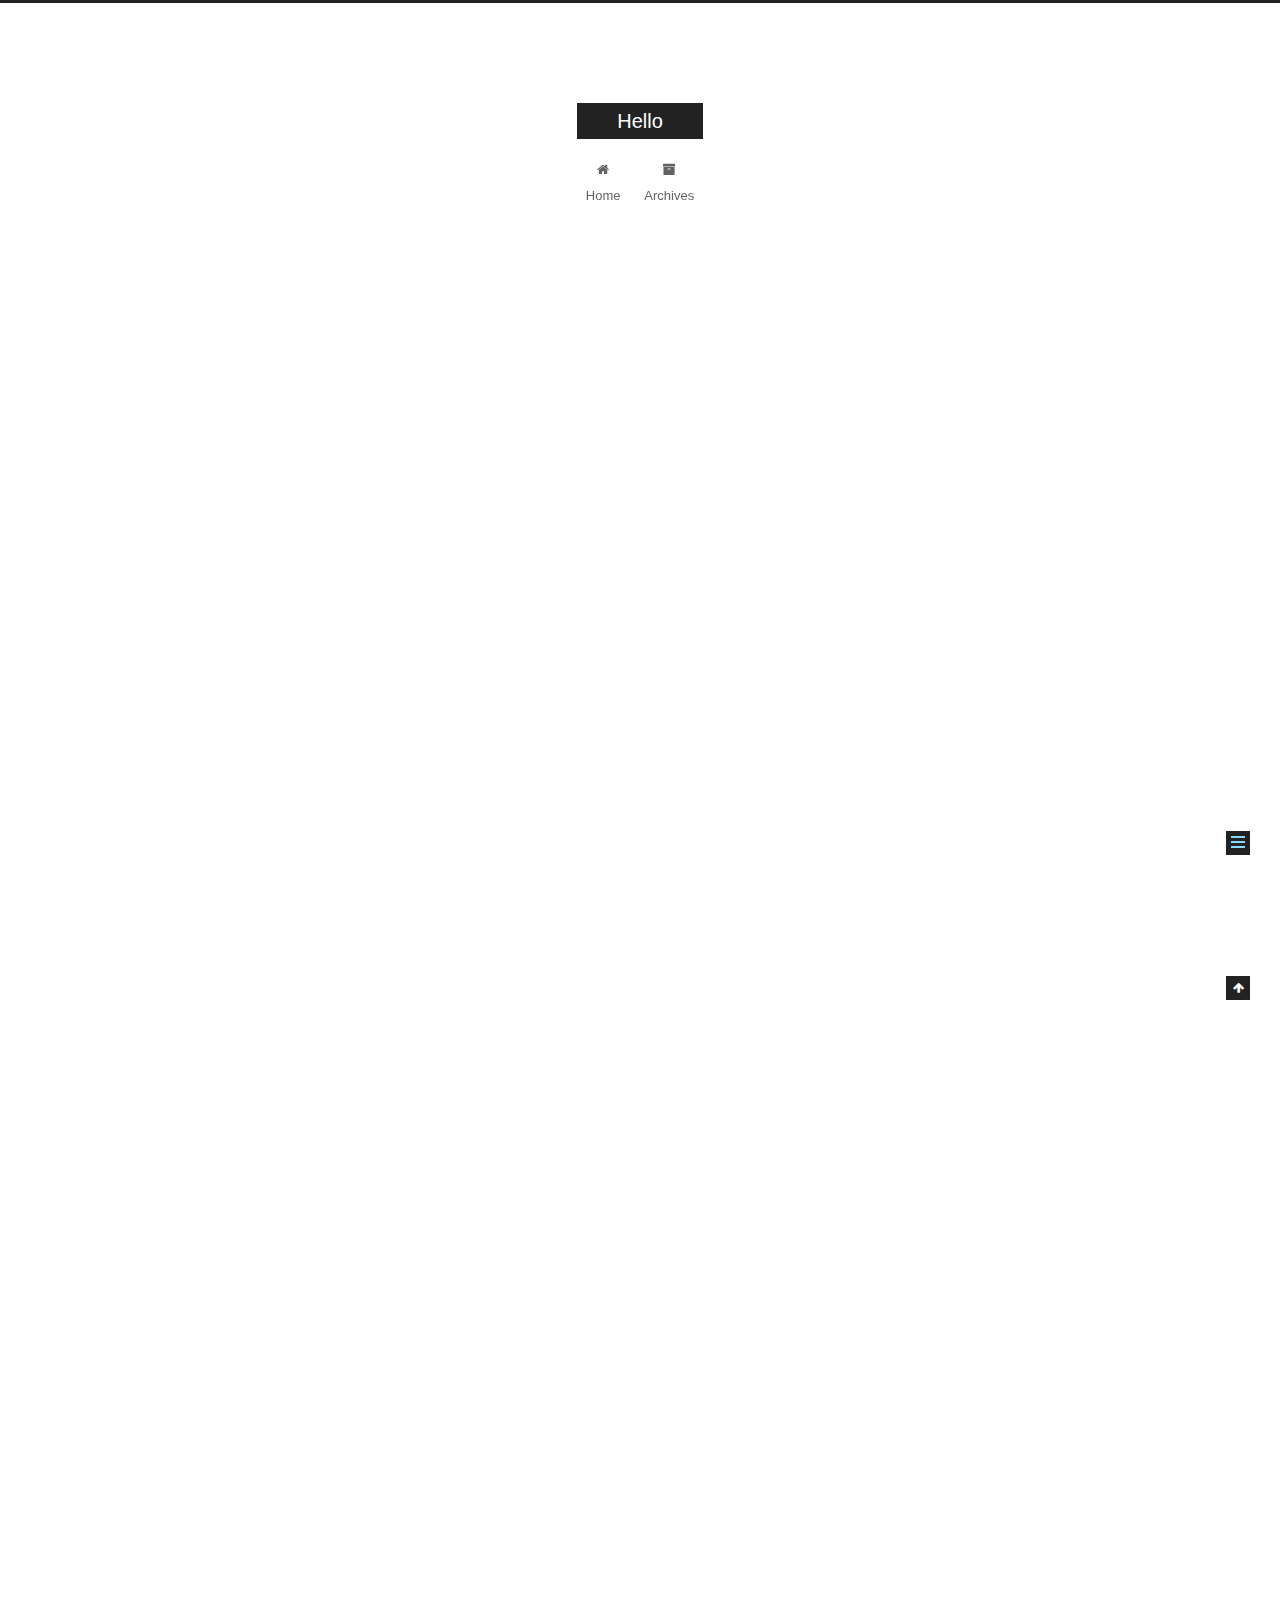
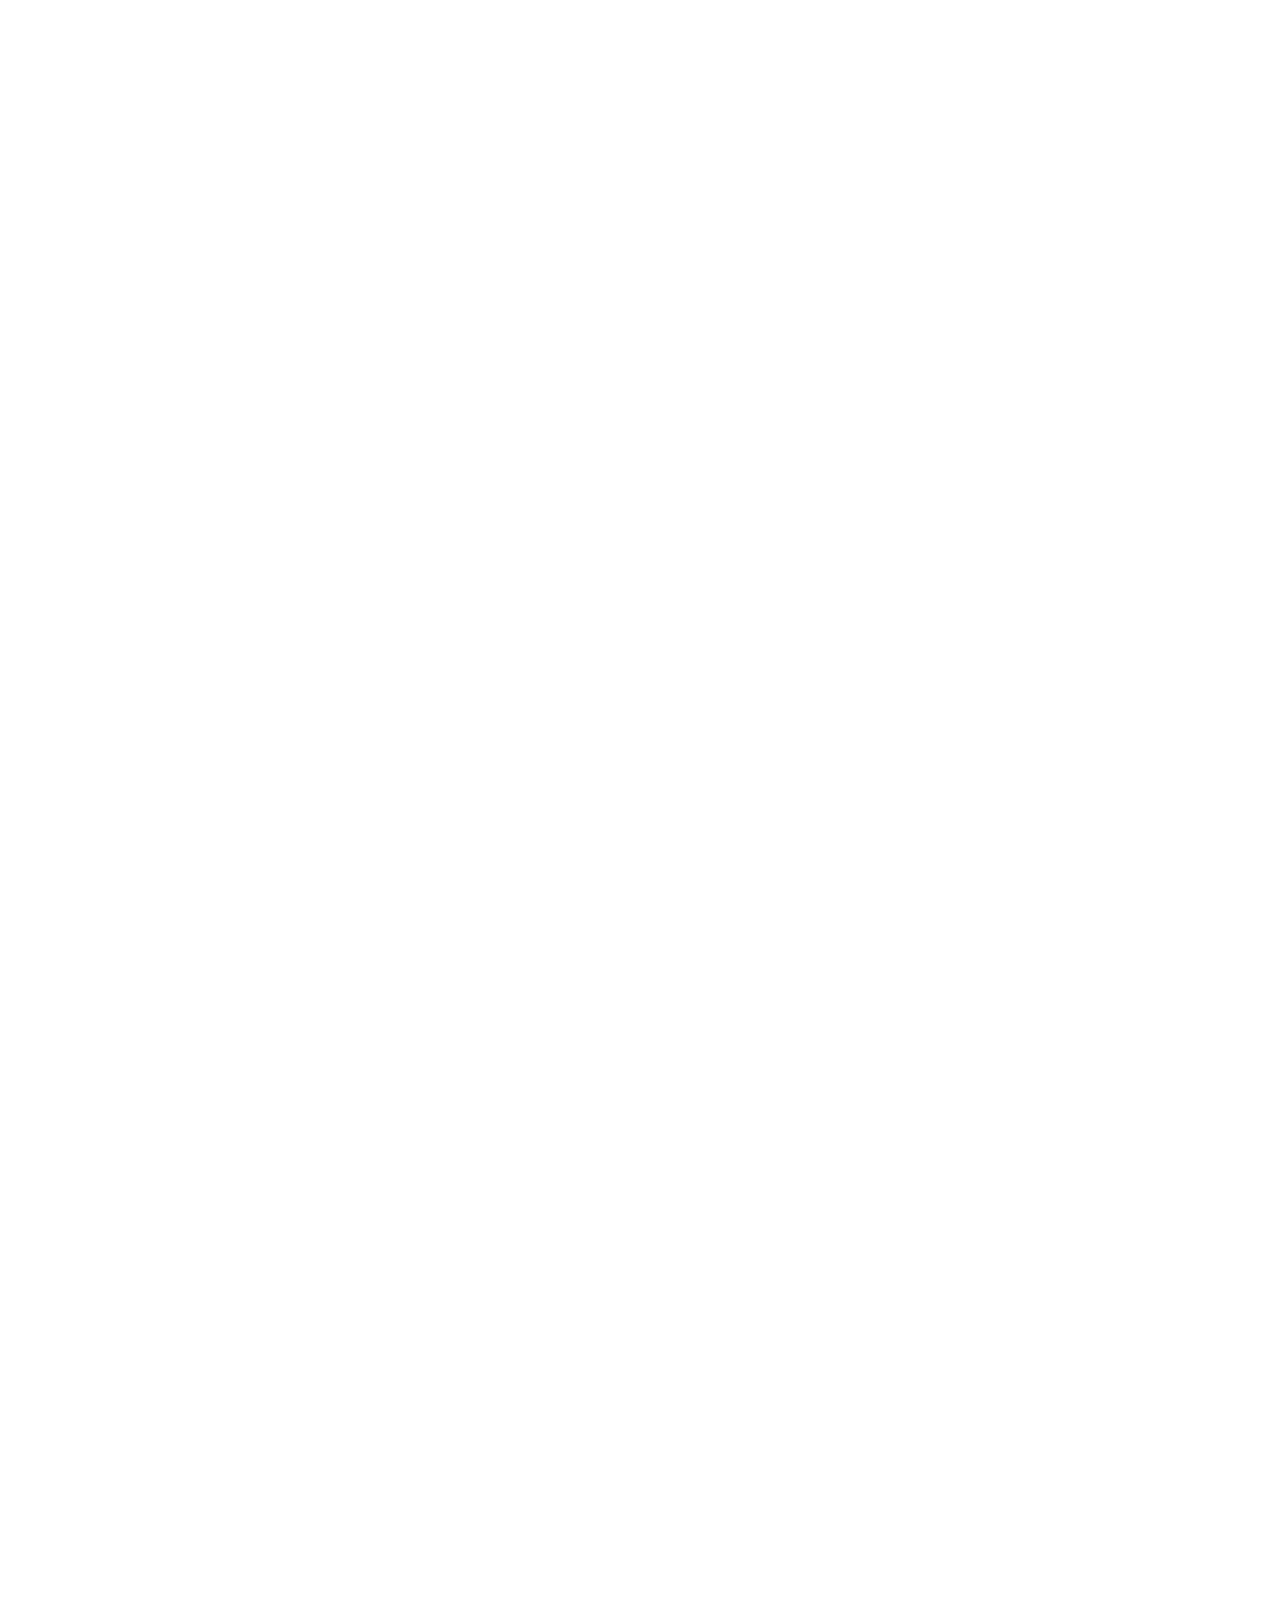
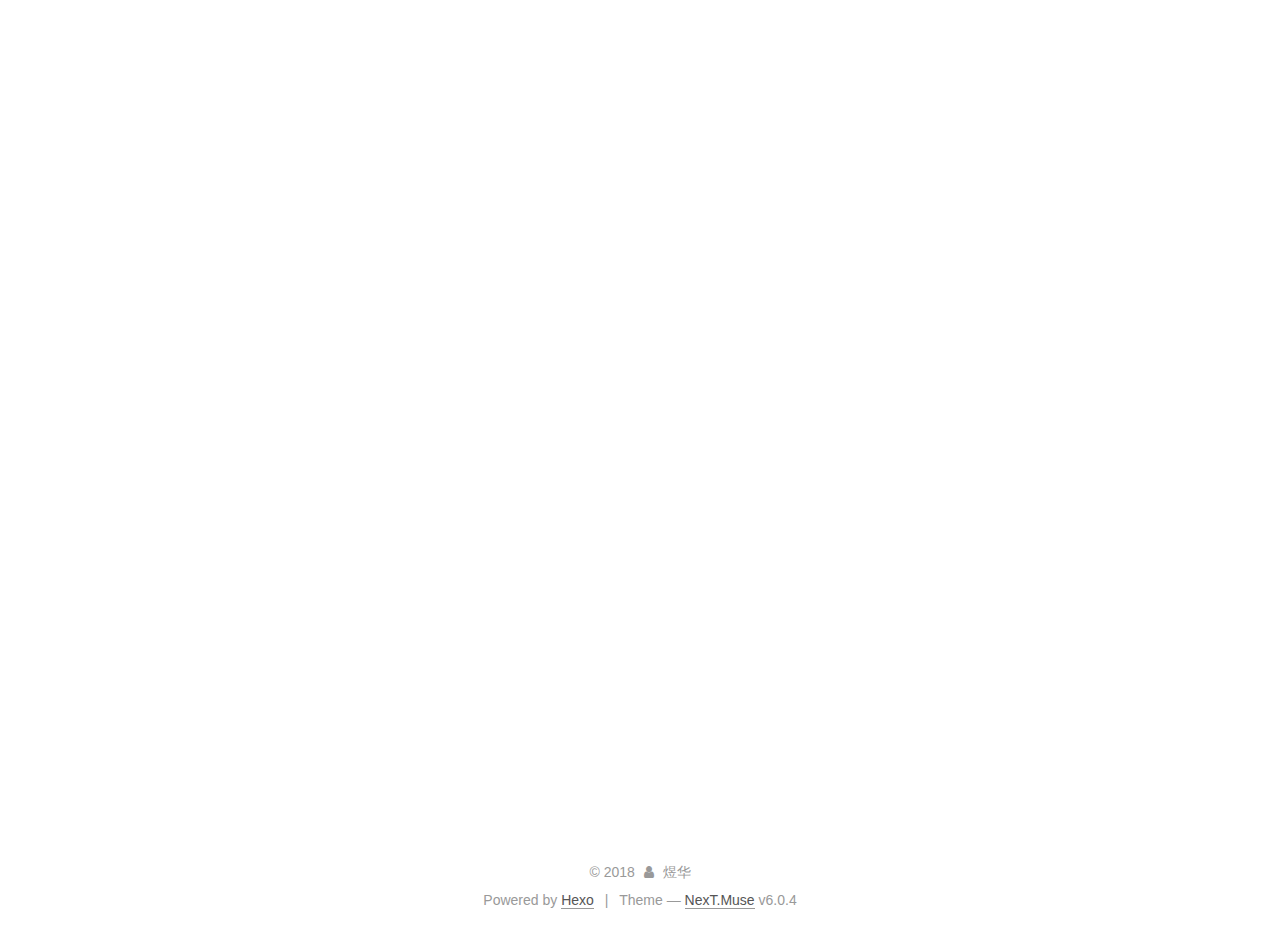
<file: 2018/02/28/rsync/index.html>
<!DOCTYPE html>



  


<html class="theme-next muse use-motion" lang="">
<head>
  <meta charset="UTF-8"/>
<meta http-equiv="X-UA-Compatible" content="IE=edge" />
<meta name="viewport" content="width=device-width, initial-scale=1, maximum-scale=1"/>
<meta name="theme-color" content="#222">












<meta http-equiv="Cache-Control" content="no-transform" />
<meta http-equiv="Cache-Control" content="no-siteapp" />






















<link href="/lib/font-awesome/css/font-awesome.min.css?v=4.6.2" rel="stylesheet" type="text/css" />

<link href="/css/main.css?v=6.0.4" rel="stylesheet" type="text/css" />


  <link rel="apple-touch-icon" sizes="180x180" href="/images/apple-touch-icon-next.png?v=6.0.4">


  <link rel="icon" type="image/png" sizes="32x32" href="/images/favicon-32x32-next.png?v=6.0.4">


  <link rel="icon" type="image/png" sizes="16x16" href="/images/favicon-16x16-next.png?v=6.0.4">


  <link rel="mask-icon" href="/images/logo.svg?v=6.0.4" color="#222">









<script type="text/javascript" id="hexo.configurations">
  var NexT = window.NexT || {};
  var CONFIG = {
    root: '/',
    scheme: 'Muse',
    version: '6.0.4',
    sidebar: {"position":"left","display":"post","offset":12,"b2t":false,"scrollpercent":false,"onmobile":false},
    fancybox: false,
    fastclick: false,
    lazyload: false,
    tabs: true,
    motion: {"enable":true,"async":false,"transition":{"post_block":"fadeIn","post_header":"slideDownIn","post_body":"slideDownIn","coll_header":"slideLeftIn","sidebar":"slideUpIn"}},
    algolia: {
      applicationID: '',
      apiKey: '',
      indexName: '',
      hits: {"per_page":10},
      labels: {"input_placeholder":"Search for Posts","hits_empty":"We didn't find any results for the search: ${query}","hits_stats":"${hits} results found in ${time} ms"}
    }
  };
</script>


  




  
  <meta name="keywords" content="Hexo, NexT" />


<meta name="description" content="rsync简介 rsync是Unix下的一款应用软件，它能同步更新两处计算机的文件与目录，并适当利用差分编码以减少数据传输量。rsync中的一项同类软件不常见的重要特性是每个目标的镜像只需发送一次。rsync可以拷贝／显示目录内容，以及拷贝文件，并可选压缩以及递归拷贝。 在常驻模式（daemon mode）下，rsync默认监听TCP端口873，以原生rsync传输协议或者通过远程shell如RS">
<meta property="og:type" content="article">
<meta property="og:title" content="rsync">
<meta property="og:url" content="http://yoursite.com/2018/02/28/rsync/index.html">
<meta property="og:site_name" content="Hello">
<meta property="og:description" content="rsync简介 rsync是Unix下的一款应用软件，它能同步更新两处计算机的文件与目录，并适当利用差分编码以减少数据传输量。rsync中的一项同类软件不常见的重要特性是每个目标的镜像只需发送一次。rsync可以拷贝／显示目录内容，以及拷贝文件，并可选压缩以及递归拷贝。 在常驻模式（daemon mode）下，rsync默认监听TCP端口873，以原生rsync传输协议或者通过远程shell如RS">
<meta property="og:updated_time" content="2018-02-28T12:25:32.860Z">
<meta name="twitter:card" content="summary">
<meta name="twitter:title" content="rsync">
<meta name="twitter:description" content="rsync简介 rsync是Unix下的一款应用软件，它能同步更新两处计算机的文件与目录，并适当利用差分编码以减少数据传输量。rsync中的一项同类软件不常见的重要特性是每个目标的镜像只需发送一次。rsync可以拷贝／显示目录内容，以及拷贝文件，并可选压缩以及递归拷贝。 在常驻模式（daemon mode）下，rsync默认监听TCP端口873，以原生rsync传输协议或者通过远程shell如RS">






  <link rel="canonical" href="http://yoursite.com/2018/02/28/rsync/"/>



<script type="text/javascript" id="page.configurations">
  CONFIG.page = {
    sidebar: "",
  };
</script>
  <title>rsync | Hello</title>
  









  <noscript>
  <style type="text/css">
    .use-motion .motion-element,
    .use-motion .brand,
    .use-motion .menu-item,
    .sidebar-inner,
    .use-motion .post-block,
    .use-motion .pagination,
    .use-motion .comments,
    .use-motion .post-header,
    .use-motion .post-body,
    .use-motion .collection-title { opacity: initial; }

    .use-motion .logo,
    .use-motion .site-title,
    .use-motion .site-subtitle {
      opacity: initial;
      top: initial;
    }

    .use-motion {
      .logo-line-before i { left: initial; }
      .logo-line-after i { right: initial; }
    }
  </style>
</noscript>

</head>

<body itemscope itemtype="http://schema.org/WebPage" lang="">

  
  
    
  

  <div class="container sidebar-position-left page-post-detail">
    <div class="headband"></div>

    <header id="header" class="header" itemscope itemtype="http://schema.org/WPHeader">
      <div class="header-inner"> <div class="site-brand-wrapper">
  <div class="site-meta ">
    

    <div class="custom-logo-site-title">
      <a href="/"  class="brand" rel="start">
        <span class="logo-line-before"><i></i></span>
        <span class="site-title">Hello</span>
        <span class="logo-line-after"><i></i></span>
      </a>
    </div>
      
        <p class="site-subtitle"></p>
      
  </div>

  <div class="site-nav-toggle">
    <button>
      <span class="btn-bar"></span>
      <span class="btn-bar"></span>
      <span class="btn-bar"></span>
    </button>
  </div>
</div>

<nav class="site-nav">
  

  
    <ul id="menu" class="menu">
      
        
        <li class="menu-item menu-item-home">
          <a href="/" rel="section">
            <i class="menu-item-icon fa fa-fw fa-home"></i> <br />Home</a>
        </li>
      
        
        <li class="menu-item menu-item-archives">
          <a href="/archives/" rel="section">
            <i class="menu-item-icon fa fa-fw fa-archive"></i> <br />Archives</a>
        </li>
      

      
    </ul>
  

  
</nav>


  



 </div>
    </header>

    


    <main id="main" class="main">
      <div class="main-inner">
        <div class="content-wrap">
          <div id="content" class="content">
            

  <div id="posts" class="posts-expand">
    

  

  
  
  

  

  <article class="post post-type-normal" itemscope itemtype="http://schema.org/Article">
  
  
  
  <div class="post-block">
    <link itemprop="mainEntityOfPage" href="http://yoursite.com/2018/02/28/rsync/">

    <span hidden itemprop="author" itemscope itemtype="http://schema.org/Person">
      <meta itemprop="name" content="煜华">
      <meta itemprop="description" content="">
      <meta itemprop="image" content="/images/avatar.gif">
    </span>

    <span hidden itemprop="publisher" itemscope itemtype="http://schema.org/Organization">
      <meta itemprop="name" content="Hello">
    </span>

    
      <header class="post-header">

        
        
          <h1 class="post-title" itemprop="name headline">rsync</h1>
        

        <div class="post-meta">
          <span class="post-time">
            
              <span class="post-meta-item-icon">
                <i class="fa fa-calendar-o"></i>
              </span>
              
                <span class="post-meta-item-text">Posted on</span>
              
              <time title="Post created" itemprop="dateCreated datePublished" datetime="2018-02-28T20:21:09+08:00">2018-02-28</time>
            

            
            

            
          </span>

          

          
            
          

          
          

          

          

          

        </div>
      </header>
    

    
    
    
    <div class="post-body" itemprop="articleBody">

      
      

      
        <h2 id="rsync简介"><a href="#rsync简介" class="headerlink" title="rsync简介"></a>rsync简介</h2><blockquote>
<p>rsync是Unix下的一款应用软件，它能同步更新两处计算机的文件与目录，并适当利用差分编码以减少数据传输量。rsync中的一项同类软件不常见的重要特性是每个目标的镜像只需发送一次。rsync可以拷贝／显示目录内容，以及拷贝文件，并可选压缩以及递归拷贝。</p>
<p>在常驻模式（daemon mode）下，rsync默认监听TCP端口873，以原生rsync传输协议或者通过远程shell如RSH或者SSH提供文件。SSH模式下，rsync客户端运行程序必须同时在本地和远程机器上安装。</p>
<p>rsync是以GNU通用公共许可证发行的自由软件。</p>
</blockquote>
<p><a href="https://rsync.samba.org/" target="_blank" rel="noopener">rsync官网</a></p>
<h2 id="rsync模式"><a href="#rsync模式" class="headerlink" title="rsync模式"></a>rsync模式</h2><blockquote>
<figure class="highlight shell"><table><tr><td class="gutter"><pre><span class="line">1</span><br><span class="line">2</span><br><span class="line">3</span><br><span class="line">4</span><br><span class="line">5</span><br><span class="line">6</span><br><span class="line">7</span><br><span class="line">8</span><br><span class="line">9</span><br><span class="line">10</span><br><span class="line">11</span><br><span class="line">12</span><br><span class="line">13</span><br><span class="line">14</span><br><span class="line">15</span><br><span class="line">16</span><br></pre></td><td class="code"><pre><span class="line"><span class="meta">&gt;</span>     Local:  rsync [OPTION...] SRC... [DEST]       #本地模式，不加目标参数类似ls</span><br><span class="line"><span class="meta">&gt;</span></span><br><span class="line"><span class="meta">&gt;</span></span><br><span class="line"><span class="meta">&gt;</span>     Access via remote shell:       #远程模式，实现不同server间的数据传输</span><br><span class="line"><span class="meta">&gt;</span>       Pull: rsync [OPTION...] [USER@]HOST:SRC... [DEST]</span><br><span class="line"><span class="meta">&gt;</span>       Push: rsync [OPTION...] SRC... [USER@]HOST:DEST</span><br><span class="line"><span class="meta">&gt;</span>       </span><br><span class="line"><span class="meta">&gt;</span>     Access via rsync daemon:       #使用rsync进程传输数据，需要一方启动rsync daemon服务</span><br><span class="line"><span class="meta">&gt;</span>       Pull: rsync [OPTION...] [USER@]HOST::SRC... [DEST]</span><br><span class="line"><span class="meta">&gt;</span>             rsync [OPTION...] rsync://[USER@]HOST[:PORT]/SRC... [DEST]</span><br><span class="line"><span class="meta">&gt;</span>       Push: rsync [OPTION...] SRC... [USER@]HOST::DEST</span><br><span class="line"><span class="meta">&gt;</span>             rsync [OPTION...] SRC... rsync://[USER@]HOST[:PORT]/DEST</span><br><span class="line"><span class="meta">&gt;</span></span><br><span class="line"><span class="meta">&gt;</span>     Usages with just one SRC arg and no DEST arg will list the source files</span><br><span class="line"><span class="meta">&gt;</span>     instead of copying.</span><br><span class="line"><span class="meta">&gt;</span></span><br></pre></td></tr></table></figure>
</blockquote>
<p>例子:</p>
<ul>
<li>本地</li>
</ul>
<figure class="highlight shell"><table><tr><td class="gutter"><pre><span class="line">1</span><br><span class="line">2</span><br><span class="line">3</span><br><span class="line">4</span><br><span class="line">5</span><br></pre></td><td class="code"><pre><span class="line">[userb@serverb ~]$ rsync .</span><br><span class="line">drwx------        4096 2018/02/28 13:02:26 .</span><br><span class="line">-rw-r--r--          18 2017/03/23 08:15:00 .bash_logout</span><br><span class="line">-rw-r--r--         176 2017/03/23 08:15:00 .bash_profile</span><br><span class="line">-rw-r--r--         124 2017/03/23 08:15:00 .bashrc</span><br></pre></td></tr></table></figure>
<ul>
<li>通过ssh远程传输，注意/home/userb/userbdir后面加不加“/”结果是不一样的，不加“/”表示传输整个userbdir目录，包括userbdir目录本身，加上“/”表示只传输 userbdir目录下面的内容</li>
</ul>
<figure class="highlight shell"><table><tr><td class="gutter"><pre><span class="line">1</span><br><span class="line">2</span><br><span class="line">3</span><br><span class="line">4</span><br><span class="line">5</span><br><span class="line">6</span><br><span class="line">7</span><br><span class="line">8</span><br><span class="line">9</span><br><span class="line">10</span><br><span class="line">11</span><br><span class="line">12</span><br><span class="line">13</span><br><span class="line">14</span><br><span class="line">15</span><br><span class="line">16</span><br><span class="line">17</span><br><span class="line">18</span><br><span class="line">19</span><br><span class="line">20</span><br><span class="line">21</span><br><span class="line">22</span><br><span class="line">23</span><br><span class="line">24</span><br><span class="line">25</span><br><span class="line">26</span><br><span class="line">27</span><br><span class="line">28</span><br><span class="line">29</span><br><span class="line">30</span><br><span class="line">31</span><br><span class="line">32</span><br><span class="line">33</span><br><span class="line">34</span><br><span class="line">35</span><br><span class="line">36</span><br><span class="line">37</span><br><span class="line">38</span><br><span class="line">39</span><br><span class="line">40</span><br><span class="line">41</span><br></pre></td><td class="code"><pre><span class="line">[userb@serverb ~]$ rsync -avz /home/userb/userbdir  usera@servera:/home/usera/  </span><br><span class="line">The authenticity of host 'servera (192.168.122.10)' can't be established.</span><br><span class="line">RSA key fingerprint is 46:bf:a8:14:ee:ad:3c:9f:b9:d4:82:31:ea:b2:82:ad.</span><br><span class="line">Are you sure you want to continue connecting (yes/no)? yes</span><br><span class="line">Warning: Permanently added 'servera,192.168.122.10' (RSA) to the list of known hosts.</span><br><span class="line">usera@servera's password:</span><br><span class="line">Permission denied, please try again.</span><br><span class="line">usera@servera's password:</span><br><span class="line">sending incremental file list</span><br><span class="line">userbdir/</span><br><span class="line">userbdir/1</span><br><span class="line">userbdir/10</span><br><span class="line">userbdir/2</span><br><span class="line">userbdir/3</span><br><span class="line">userbdir/4</span><br><span class="line">userbdir/5</span><br><span class="line">userbdir/6</span><br><span class="line">userbdir/7</span><br><span class="line">userbdir/8</span><br><span class="line">userbdir/9</span><br><span class="line"></span><br><span class="line">sent 495 bytes  received 206 bytes  66.76 bytes/sec</span><br><span class="line">total size is 0  speedup is 0.00</span><br><span class="line"></span><br><span class="line">[userb@serverb ~]$ rsync -avz /home/userb/userbdir/  usera@servera:/home/usera/</span><br><span class="line">usera@servera's password:</span><br><span class="line">sending incremental file list</span><br><span class="line">./</span><br><span class="line">1</span><br><span class="line">10</span><br><span class="line">2</span><br><span class="line">3</span><br><span class="line">4</span><br><span class="line">5</span><br><span class="line">6</span><br><span class="line">7</span><br><span class="line">8</span><br><span class="line">9</span><br><span class="line"></span><br><span class="line">sent 469 bytes  received 205 bytes  192.57 bytes/sec</span><br><span class="line">total size is 0  speedup is 0.00</span><br></pre></td></tr></table></figure>
<ul>
<li>通过rsync daemon服务传输需要有一台开通rsync daemon进程的机器作为服务器。servera作为rsync server，serverb作为client</li>
</ul>
<figure class="highlight shell"><table><tr><td class="gutter"><pre><span class="line">1</span><br><span class="line">2</span><br><span class="line">3</span><br><span class="line">4</span><br><span class="line">5</span><br></pre></td><td class="code"><pre><span class="line">[userb@serverb ~]$ rsync -avz a rsync_user@servera::backup --password-file=/home/userb/rsync.password</span><br><span class="line">sending incremental file list</span><br><span class="line"></span><br><span class="line">sent 37 bytes  received 8 bytes  90.00 bytes/sec</span><br><span class="line">total size is 0  speedup is 0.00</span><br></pre></td></tr></table></figure>
<h2 id="rsyncd-conf"><a href="#rsyncd-conf" class="headerlink" title="rsyncd.conf"></a>rsyncd.conf</h2><figure class="highlight shell"><table><tr><td class="gutter"><pre><span class="line">1</span><br><span class="line">2</span><br><span class="line">3</span><br><span class="line">4</span><br><span class="line">5</span><br><span class="line">6</span><br><span class="line">7</span><br><span class="line">8</span><br><span class="line">9</span><br><span class="line">10</span><br><span class="line">11</span><br><span class="line">12</span><br><span class="line">13</span><br><span class="line">14</span><br><span class="line">15</span><br><span class="line">16</span><br><span class="line">17</span><br><span class="line">18</span><br><span class="line">19</span><br><span class="line">20</span><br><span class="line">21</span><br><span class="line">22</span><br><span class="line">23</span><br><span class="line">24</span><br></pre></td><td class="code"><pre><span class="line">[root@servera backup]# cat /etc/rsyncd.conf</span><br><span class="line"><span class="meta">#</span>blog:http://yangh.cc</span><br><span class="line"><span class="meta">#</span>#global configuration##</span><br><span class="line"><span class="meta">#</span>启动rsync daemon进程需要一个用户，这边设置rsync用户,需要手动创建</span><br><span class="line">uid = rsync   </span><br><span class="line">gid = rsync</span><br><span class="line">use chroot = no </span><br><span class="line">max connections = 20</span><br><span class="line">timeout = 300</span><br><span class="line">pid file = /var/run/rsyncd.pid</span><br><span class="line">lock file = /var/run/rsync.lock</span><br><span class="line">log file = /var/log/rsyncd.log</span><br><span class="line">ignore errors</span><br><span class="line">read only = false</span><br><span class="line">list = false</span><br><span class="line">hosts allow = 192.168.122.0/24</span><br><span class="line">hosts deny = 0.0.0.0/32</span><br><span class="line">auth users = rsync_user</span><br><span class="line">secrets file = /etc/rsync.password</span><br><span class="line"></span><br><span class="line"><span class="meta">#</span>#module configuration##</span><br><span class="line"><span class="meta">#</span>一般在模块下定义备份路径，不同的模块下放不同的路径，客户端传输时命令直接server::模块名就行了</span><br><span class="line">[backup]</span><br><span class="line">path = /home/usera/backup</span><br></pre></td></tr></table></figure>
<h2 id="常用参数"><a href="#常用参数" class="headerlink" title="常用参数"></a>常用参数</h2><ul>
<li>-a 保留文件属性</li>
<li>-v 输出命令执行信息</li>
<li>-z 压缩  一般-avz连起来用</li>
<li>-P 查看传输进度</li>
<li>–delete 删除，慎用，一般用于服务器间数据同步，用前先测试</li>
<li>–exclude= 排除某个文件 </li>
<li>–exclude-from= 排除文件里列出来的文件</li>
<li>-e 指定通道，默认走ssh但是ssh如果改了默认端口需要用这个参数</li>
</ul>
<figure class="highlight shell"><table><tr><td class="gutter"><pre><span class="line">1</span><br><span class="line">2</span><br><span class="line">3</span><br><span class="line">4</span><br><span class="line">5</span><br><span class="line">6</span><br><span class="line">7</span><br></pre></td><td class="code"><pre><span class="line">[userb@serverb ~]$ rsync -avz -e "ssh -p 22333" a usera@servera:/home/usera/</span><br><span class="line">usera@servera's password:</span><br><span class="line">sending incremental file list</span><br><span class="line">a</span><br><span class="line"></span><br><span class="line">sent 77 bytes  received 31 bytes  24.00 bytes/sec</span><br><span class="line">total size is 0  speedup is 0.00</span><br></pre></td></tr></table></figure>

      
    </div>

    

    
    
    

    

    

    

    <footer class="post-footer">
      

      
      
      

      
        <div class="post-nav">
          <div class="post-nav-next post-nav-item">
            
              <a href="/2018/02/26/NFS/" rel="next" title="NFS deployment on CentOS6.9">
                <i class="fa fa-chevron-left"></i> NFS deployment on CentOS6.9
              </a>
            
          </div>

          <span class="post-nav-divider"></span>

          <div class="post-nav-prev post-nav-item">
            
          </div>
        </div>
      

      
      
    </footer>
  </div>
  
  
  
  </article>



    <div class="post-spread">
      
    </div>
  </div>


          </div>
          

  
    <div class="comments" id="comments">
      <div id="lv-container" data-id="city" data-uid="MTAyMC8zNDMyMy8xMDg2MA=="></div>
    </div>

  



        </div>
        
          
  
  <div class="sidebar-toggle">
    <div class="sidebar-toggle-line-wrap">
      <span class="sidebar-toggle-line sidebar-toggle-line-first"></span>
      <span class="sidebar-toggle-line sidebar-toggle-line-middle"></span>
      <span class="sidebar-toggle-line sidebar-toggle-line-last"></span>
    </div>
  </div>

  <aside id="sidebar" class="sidebar">
    
    <div class="sidebar-inner">

      

      
        <ul class="sidebar-nav motion-element">
          <li class="sidebar-nav-toc sidebar-nav-active" data-target="post-toc-wrap">
            Table of Contents
          </li>
          <li class="sidebar-nav-overview" data-target="site-overview-wrap">
            Overview
          </li>
        </ul>
      

      <section class="site-overview-wrap sidebar-panel">
        <div class="site-overview">
          <div class="site-author motion-element" itemprop="author" itemscope itemtype="http://schema.org/Person">
            
              <p class="site-author-name" itemprop="name">煜华</p>
              <p class="site-description motion-element" itemprop="description"></p>
          </div>

          
            <nav class="site-state motion-element">
              
                <div class="site-state-item site-state-posts">
                
                  <a href="/archives/">
                
                    <span class="site-state-item-count">3</span>
                    <span class="site-state-item-name">posts</span>
                  </a>
                </div>
              

              

              
            </nav>
          

          

          

          
          

          
          

          
            
          
          

        </div>
      </section>

      
      <!--noindex-->
        <section class="post-toc-wrap motion-element sidebar-panel sidebar-panel-active">
          <div class="post-toc">

            
              
            

            
              <div class="post-toc-content"><ol class="nav"><li class="nav-item nav-level-2"><a class="nav-link" href="#rsync简介"><span class="nav-number">1.</span> <span class="nav-text">rsync简介</span></a></li><li class="nav-item nav-level-2"><a class="nav-link" href="#rsync模式"><span class="nav-number">2.</span> <span class="nav-text">rsync模式</span></a></li><li class="nav-item nav-level-2"><a class="nav-link" href="#rsyncd-conf"><span class="nav-number">3.</span> <span class="nav-text">rsyncd.conf</span></a></li><li class="nav-item nav-level-2"><a class="nav-link" href="#常用参数"><span class="nav-number">4.</span> <span class="nav-text">常用参数</span></a></li></ol></div>
            

          </div>
        </section>
      <!--/noindex-->
      

      

    </div>
  </aside>


        
      </div>
    </main>

    <footer id="footer" class="footer">
      <div class="footer-inner">
        <div class="copyright">&copy; <span itemprop="copyrightYear">2018</span>
  <span class="with-love">
    <i class="fa fa-user"></i>
  </span>
  <span class="author" itemprop="copyrightHolder">煜华</span>

  

  
</div>




  <div class="powered-by">Powered by <a class="theme-link" target="_blank" href="https://hexo.io">Hexo</a></div>



  <span class="post-meta-divider">|</span>



  <div class="theme-info">Theme &mdash; <a class="theme-link" target="_blank" href="https://github.com/theme-next/hexo-theme-next">NexT.Muse</a> v6.0.4</div>




        








        
      </div>
    </footer>

    
      <div class="back-to-top">
        <i class="fa fa-arrow-up"></i>
        
      </div>
    

    

  </div>

  

<script type="text/javascript">
  if (Object.prototype.toString.call(window.Promise) !== '[object Function]') {
    window.Promise = null;
  }
</script>


























  
  
    <script type="text/javascript" src="/lib/jquery/index.js?v=2.1.3"></script>
  

  
  
    <script type="text/javascript" src="/lib/velocity/velocity.min.js?v=1.2.1"></script>
  

  
  
    <script type="text/javascript" src="/lib/velocity/velocity.ui.min.js?v=1.2.1"></script>
  


  


  <script type="text/javascript" src="/js/src/utils.js?v=6.0.4"></script>

  <script type="text/javascript" src="/js/src/motion.js?v=6.0.4"></script>



  
  

  
  <script type="text/javascript" src="/js/src/scrollspy.js?v=6.0.4"></script>
<script type="text/javascript" src="/js/src/post-details.js?v=6.0.4"></script>



  


  <script type="text/javascript" src="/js/src/bootstrap.js?v=6.0.4"></script>



  



	





  





  
    <script type="text/javascript">
      (function(d, s) {
        var j, e = d.getElementsByTagName(s)[0];
        if (typeof LivereTower === 'function') { return; }
        j = d.createElement(s);
        j.src = 'https://cdn-city.livere.com/js/embed.dist.js';
        j.async = true;
        e.parentNode.insertBefore(j, e);
      })(document, 'script');
    </script>
  










  





  

  

  

  

  
  

  

  

  

  

</body>
</html>
</file>
<file: css/main.css>
/* normalize.css v3.0.2 | MIT License | git.io/normalize */
html {
  font-family: sans-serif; /* 1 */
  -ms-text-size-adjust: 100%; /* 2 */
  -webkit-text-size-adjust: 100%; /* 2 */
}
body {
  margin: 0;
}
article,
aside,
details,
figcaption,
figure,
footer,
header,
hgroup,
main,
menu,
nav,
section,
summary {
  display: block;
}
audio,
canvas,
progress,
video {
  display: inline-block; /* 1 */
  vertical-align: baseline; /* 2 */
}
audio:not([controls]) {
  display: none;
  height: 0;
}
[hidden],
template {
  display: none;
}
a {
  background-color: transparent;
}
a:active,
a:hover {
  outline: 0;
}
abbr[title] {
  border-bottom: 1px dotted;
}
b,
strong {
  font-weight: bold;
}
dfn {
  font-style: italic;
}
h1 {
  font-size: 2em;
  margin: 0.67em 0;
}
mark {
  background: #ff0;
  color: #000;
}
small {
  font-size: 80%;
}
sub,
sup {
  font-size: 75%;
  line-height: 0;
  position: relative;
  vertical-align: baseline;
}
sup {
  top: -0.5em;
}
sub {
  bottom: -0.25em;
}
img {
  border: 0;
}
svg:not(:root) {
  overflow: hidden;
}
figure {
  margin: 1em 40px;
}
hr {
  -moz-box-sizing: content-box;
  box-sizing: content-box;
  height: 0;
}
pre {
  overflow: auto;
}
code,
kbd,
pre,
samp {
  font-family: monospace, monospace;
  font-size: 1em;
}
button,
input,
optgroup,
select,
textarea {
  color: inherit; /* 1 */
  font: inherit; /* 2 */
  margin: 0; /* 3 */
}
button {
  overflow: visible;
}
button,
select {
  text-transform: none;
}
button,
html input[type="button"],
input[type="reset"],
input[type="submit"] {
  -webkit-appearance: button; /* 2 */
  cursor: pointer; /* 3 */
}
button[disabled],
html input[disabled] {
  cursor: default;
}
button::-moz-focus-inner,
input::-moz-focus-inner {
  border: 0;
  padding: 0;
}
input {
  line-height: normal;
}
input[type="checkbox"],
input[type="radio"] {
  box-sizing: border-box; /* 1 */
  padding: 0; /* 2 */
}
input[type="number"]::-webkit-inner-spin-button,
input[type="number"]::-webkit-outer-spin-button {
  height: auto;
}
input[type="search"] {
  -webkit-appearance: textfield; /* 1 */
  -moz-box-sizing: content-box;
  -webkit-box-sizing: content-box; /* 2 */
  box-sizing: content-box;
}
input[type="search"]::-webkit-search-cancel-button,
input[type="search"]::-webkit-search-decoration {
  -webkit-appearance: none;
}
fieldset {
  border: 1px solid #c0c0c0;
  margin: 0 2px;
  padding: 0.35em 0.625em 0.75em;
}
legend {
  border: 0; /* 1 */
  padding: 0; /* 2 */
}
textarea {
  overflow: auto;
}
optgroup {
  font-weight: bold;
}
table {
  border-collapse: collapse;
  border-spacing: 0;
}
td,
th {
  padding: 0;
}
::selection {
  background: #262a30;
  color: #fff;
}
body {
  position: relative;
  font-family: 'Lato', "PingFang SC", "Microsoft YaHei", sans-serif;
  font-size: 14px;
  line-height: 2;
  color: #555;
  background: #fff;
}
@media (max-width: 767px) {
  body {
    padding-right: 0 !important;
  }
}
@media (min-width: 768px) and (max-width: 991px) {
  body {
    padding-right: 0 !important;
  }
}
@media (min-width: 1600px) {
  body {
    font-size: 16px;
  }
}
h1,
h2,
h3,
h4,
h5,
h6 {
  margin: 0;
  padding: 0;
  font-weight: bold;
  line-height: 1.5;
  font-family: 'Lato', "PingFang SC", "Microsoft YaHei", sans-serif;
}
h2,
h3,
h4,
h5,
h6 {
  margin: 20px 0 15px;
}
h1 {
  font-size: 22px;
}
@media (max-width: 767px) {
  h1 {
    font-size: 18px;
  }
}
h2 {
  font-size: 20px;
}
@media (max-width: 767px) {
  h2 {
    font-size: 16px;
  }
}
h3 {
  font-size: 18px;
}
@media (max-width: 767px) {
  h3 {
    font-size: 14px;
  }
}
h4 {
  font-size: 16px;
}
@media (max-width: 767px) {
  h4 {
    font-size: 12px;
  }
}
h5 {
  font-size: 14px;
}
@media (max-width: 767px) {
  h5 {
    font-size: 10px;
  }
}
h6 {
  font-size: 12px;
}
@media (max-width: 767px) {
  h6 {
    font-size: 8px;
  }
}
p {
  margin: 0 0 20px 0;
}
a {
  color: #555;
  text-decoration: none;
  outline: none;
  border-bottom: 1px solid #999;
  word-wrap: break-word;
}
a:hover {
  color: #222;
  border-bottom-color: #222;
}
blockquote {
  margin: 0;
  padding: 0;
}
img {
  display: block;
  margin: auto;
  max-width: 100%;
  height: auto;
}
hr {
  margin: 40px 0;
  height: 3px;
  border: none;
  background-color: #ddd;
  background-image: repeating-linear-gradient(-45deg, #fff, #fff 4px, transparent 4px, transparent 8px);
}
blockquote {
  padding: 0 15px;
  color: #666;
  border-left: 4px solid #ddd;
}
blockquote cite::before {
  content: "-";
  padding: 0 5px;
}
dt {
  font-weight: 700;
}
dd {
  margin: 0;
  padding: 0;
}
kbd {
  border: 1px solid #ccc;
  border-radius: 0.2em;
  box-shadow: 0.1em 0.1em 0.2em rgba(0,0,0,0.1);
  background-color: #f9f9f9;
  font-family: inherit;
  background-image: -webkit-linear-gradient(top, #eee, #fff, #eee);
  padding: 0.1em 0.3em;
  white-space: nowrap;
}
.text-left {
  text-align: left;
}
.text-center {
  text-align: center;
}
.text-right {
  text-align: right;
}
.text-justify {
  text-align: justify;
}
.text-nowrap {
  white-space: nowrap;
}
.text-lowercase {
  text-transform: lowercase;
}
.text-uppercase {
  text-transform: uppercase;
}
.text-capitalize {
  text-transform: capitalize;
}
.center-block {
  display: block;
  margin-left: auto;
  margin-right: auto;
}
.clearfix:before,
.clearfix:after {
  content: " ";
  display: table;
}
.clearfix:after {
  clear: both;
}
.pullquote {
  width: 45%;
}
.pullquote.left {
  float: left;
  margin-left: 5px;
  margin-right: 10px;
}
.pullquote.right {
  float: right;
  margin-left: 10px;
  margin-right: 5px;
}
.affix.affix.affix {
  position: fixed;
}
.translation {
  margin-top: -20px;
  font-size: 14px;
  color: #999;
}
.scrollbar-measure {
  width: 100px;
  height: 100px;
  overflow: scroll;
  position: absolute;
  top: -9999px;
}
.use-motion .motion-element {
  opacity: 0;
}
table {
  margin: 20px 0;
  width: 100%;
  border-collapse: collapse;
  border-spacing: 0;
  border: 1px solid #ddd;
  font-size: 14px;
  table-layout: fixed;
  word-wrap: break-all;
}
table>tbody>tr:nth-of-type(odd) {
  background-color: #f9f9f9;
}
table>tbody>tr:hover {
  background-color: #f5f5f5;
}
caption,
th,
td {
  padding: 8px;
  text-align: left;
  vertical-align: middle;
  font-weight: normal;
}
th,
td {
  border-bottom: 3px solid #ddd;
  border-right: 1px solid #eee;
}
th {
  padding-bottom: 10px;
  font-weight: 700;
}
td {
  border-bottom-width: 1px;
}
html,
body {
  height: 100%;
}
.container {
  position: relative;
  min-height: 100%;
}
.header-inner {
  margin: 0 auto;
  padding: 100px 0 70px;
  width: 700px;
}
@media (min-width: 1600px) {
  .container .header-inner {
    width: 900px;
  }
}
.main {
  padding-bottom: 150px;
}
.main-inner {
  margin: 0 auto;
  width: 700px;
}
@media (min-width: 1600px) {
  .container .main-inner {
    width: 900px;
  }
}
.footer {
  position: absolute;
  left: 0;
  bottom: 0;
  width: 100%;
  min-height: 50px;
}
.footer-inner {
  box-sizing: border-box;
  margin: 20px auto;
  width: 700px;
}
@media (min-width: 1600px) {
  .container .footer-inner {
    width: 900px;
  }
}
pre,
.highlight {
  overflow: auto;
  margin: 20px 0;
  padding: 0;
  font-size: 14px;
  color: #4d4d4c;
  background: #f7f7f7;
  line-height: 1.6;
}
pre,
code {
  font-family: consolas, Menlo, "PingFang SC", "Microsoft YaHei", monospace;
}
code {
  padding: 2px 4px;
  word-wrap: break-word;
  color: #555;
  background: #eee;
  border-radius: 3px;
  font-size: 14px;
}
pre {
  padding: 10px;
}
pre code {
  padding: 0;
  color: #4d4d4c;
  background: none;
  text-shadow: none;
}
.highlight {
  border-radius: 1px;
}
.highlight pre {
  border: none;
  margin: 0;
  padding: 10px 0;
}
.highlight table {
  margin: 0;
  width: auto;
  border: none;
}
.highlight td {
  border: none;
  padding: 0;
}
.highlight figcaption {
  font-size: 1em;
  color: #4d4d4c;
  line-height: 1em;
  margin-bottom: 1em;
}
.highlight figcaption:before,
.highlight figcaption:after {
  content: " ";
  display: table;
}
.highlight figcaption:after {
  clear: both;
}
.highlight figcaption a {
  float: right;
  color: #4d4d4c;
}
.highlight figcaption a:hover {
  border-bottom-color: #4d4d4c;
}
.highlight .gutter pre {
  padding-left: 10px;
  padding-right: 10px;
  color: #869194;
  text-align: right;
  background-color: #eff2f3;
}
.highlight .code pre {
  width: 100%;
  padding-left: 10px;
  padding-right: 10px;
  background-color: #f7f7f7;
}
.highlight .line {
  height: 20px;
}
.gutter {
  -webkit-user-select: none;
  -moz-user-select: none;
  -ms-user-select: none;
  user-select: none;
}
.gist table {
  width: auto;
}
.gist table td {
  border: none;
}
pre .deletion {
  background: #fdd;
}
pre .addition {
  background: #dfd;
}
pre .meta {
  color: #8959a8;
}
pre .comment {
  color: #8e908c;
}
pre .variable,
pre .attribute,
pre .tag,
pre .regexp,
pre .ruby .constant,
pre .xml .tag .title,
pre .xml .pi,
pre .xml .doctype,
pre .html .doctype,
pre .css .id,
pre .css .class,
pre .css .pseudo {
  color: #c82829;
}
pre .number,
pre .preprocessor,
pre .built_in,
pre .literal,
pre .params,
pre .constant,
pre .command {
  color: #f5871f;
}
pre .ruby .class .title,
pre .css .rules .attribute,
pre .string,
pre .value,
pre .inheritance,
pre .header,
pre .ruby .symbol,
pre .xml .cdata,
pre .special,
pre .number,
pre .formula {
  color: #718c00;
}
pre .title,
pre .css .hexcolor {
  color: #3e999f;
}
pre .function,
pre .python .decorator,
pre .python .title,
pre .ruby .function .title,
pre .ruby .title .keyword,
pre .perl .sub,
pre .javascript .title,
pre .coffeescript .title {
  color: #4271ae;
}
pre .keyword,
pre .javascript .function {
  color: #8959a8;
}
.full-image.full-image.full-image.full-image {
  border: none;
  max-width: 100%;
  width: auto;
  margin: 20px auto 25px;
}
.blockquote-center,
.page-home .post-type-quote blockquote,
.page-post-detail .post-type-quote blockquote {
  position: relative;
  margin: 40px 0;
  padding: 0;
  border-left: none;
  text-align: center;
}
.blockquote-center::before,
.page-home .post-type-quote blockquote::before,
.page-post-detail .post-type-quote blockquote::before,
.blockquote-center::after,
.page-home .post-type-quote blockquote::after,
.page-post-detail .post-type-quote blockquote::after {
  position: absolute;
  content: ' ';
  display: block;
  width: 100%;
  height: 24px;
  opacity: 0.2;
  background-repeat: no-repeat;
  background-position: 0 -6px;
  background-size: 22px 22px;
}
.blockquote-center::before,
.page-home .post-type-quote blockquote::before,
.page-post-detail .post-type-quote blockquote::before {
  top: -20px;
  background-image: url("../images/quote-l.svg");
  border-top: 1px solid #ccc;
}
.blockquote-center::after,
.page-home .post-type-quote blockquote::after,
.page-post-detail .post-type-quote blockquote::after {
  bottom: -20px;
  background-image: url("../images/quote-r.svg");
  border-bottom: 1px solid #ccc;
  background-position: 100% 8px;
}
.blockquote-center p,
.page-home .post-type-quote blockquote p,
.page-post-detail .post-type-quote blockquote p,
.blockquote-center div,
.page-home .post-type-quote blockquote div,
.page-post-detail .post-type-quote blockquote div {
  text-align: center;
}
.post .post-body .group-picture img {
  box-sizing: border-box;
  padding: 0 3px;
  border: none;
}
.post .group-picture-row {
  overflow: hidden;
  margin-top: 6px;
}
.post .group-picture-row:first-child {
  margin-top: 0;
}
.post .group-picture-column {
  float: left;
}
.page-post-detail .post-body .group-picture-column {
  float: none;
  margin-top: 10px;
  width: auto !important;
}
.page-post-detail .post-body .group-picture-column img {
  margin: 0 auto;
}
.page-archive .group-picture-container {
  overflow: hidden;
}
.page-archive .group-picture-row {
  float: left;
}
.page-archive .group-picture-row:first-child {
  margin-top: 6px;
}
.page-archive .group-picture-column {
  max-width: 150px;
  max-height: 150px;
}
.post-body .note {
  position: relative;
  padding: 15px;
  margin-bottom: 20px;
  border: 1px solid #eee;
  border-left-width: 5px;
  border-radius: 3px;
}
.post-body .note h2,
.post-body .note h3,
.post-body .note h4,
.post-body .note h5,
.post-body .note h6 {
  margin-top: 0;
  margin-bottom: 0;
  border-bottom: initial;
  padding-top: 0 !important;
}
.post-body .note p:first-child,
.post-body .note ul:first-child,
.post-body .note ol:first-child,
.post-body .note table:first-child,
.post-body .note pre:first-child,
.post-body .note blockquote:first-child {
  margin-top: 0;
}
.post-body .note p:last-child,
.post-body .note ul:last-child,
.post-body .note ol:last-child,
.post-body .note table:last-child,
.post-body .note pre:last-child,
.post-body .note blockquote:last-child {
  margin-bottom: 0;
}
.post-body .note.default {
  border-left-color: #777;
}
.post-body .note.default h2,
.post-body .note.default h3,
.post-body .note.default h4,
.post-body .note.default h5,
.post-body .note.default h6 {
  color: #777;
}
.post-body .note.primary {
  border-left-color: #6f42c1;
}
.post-body .note.primary h2,
.post-body .note.primary h3,
.post-body .note.primary h4,
.post-body .note.primary h5,
.post-body .note.primary h6 {
  color: #6f42c1;
}
.post-body .note.info {
  border-left-color: #428bca;
}
.post-body .note.info h2,
.post-body .note.info h3,
.post-body .note.info h4,
.post-body .note.info h5,
.post-body .note.info h6 {
  color: #428bca;
}
.post-body .note.success {
  border-left-color: #5cb85c;
}
.post-body .note.success h2,
.post-body .note.success h3,
.post-body .note.success h4,
.post-body .note.success h5,
.post-body .note.success h6 {
  color: #5cb85c;
}
.post-body .note.warning {
  border-left-color: #f0ad4e;
}
.post-body .note.warning h2,
.post-body .note.warning h3,
.post-body .note.warning h4,
.post-body .note.warning h5,
.post-body .note.warning h6 {
  color: #f0ad4e;
}
.post-body .note.danger {
  border-left-color: #d9534f;
}
.post-body .note.danger h2,
.post-body .note.danger h3,
.post-body .note.danger h4,
.post-body .note.danger h5,
.post-body .note.danger h6 {
  color: #d9534f;
}
.post-body .label {
  display: inline;
  padding: 0 2px;
  white-space: nowrap;
}
.post-body .label.default {
  background-color: #f0f0f0;
}
.post-body .label.primary {
  background-color: #efe6f7;
}
.post-body .label.info {
  background-color: #e5f2f8;
}
.post-body .label.success {
  background-color: #e7f4e9;
}
.post-body .label.warning {
  background-color: #fcf6e1;
}
.post-body .label.danger {
  background-color: #fae8eb;
}
.post-body .tabs {
  position: relative;
  display: block;
  margin-bottom: 20px;
  padding-top: 10px;
}
.post-body .tabs ul.nav-tabs {
  margin: 0;
  padding: 0;
  display: flex;
  margin-bottom: -1px;
}
@media (max-width: 413px) {
  .post-body .tabs ul.nav-tabs {
    display: block;
    margin-bottom: 5px;
  }
}
.post-body .tabs ul.nav-tabs li.tab {
  list-style-type: none !important;
  margin: 0 0.25em 0 0;
  border-top: 3px solid transparent;
  border-left: 1px solid transparent;
  border-right: 1px solid transparent;
}
@media (max-width: 413px) {
  .post-body .tabs ul.nav-tabs li.tab {
    margin: initial;
    border-top: 1px solid transparent;
    border-left: 3px solid transparent;
    border-right: 1px solid transparent;
    border-bottom: 1px solid transparent;
  }
}
.post-body .tabs ul.nav-tabs li.tab a {
  outline: 0;
  border-bottom: initial;
  display: block;
  line-height: 1.8em;
  padding: 0.25em 0.75em;
  transition-duration: 0.2s;
  transition-timing-function: ease-out;
  transition-delay: 0s;
}
.post-body .tabs ul.nav-tabs li.tab a i {
  width: 1.285714285714286em;
}
.post-body .tabs ul.nav-tabs li.tab.active {
  border-top: 3px solid #fc6423;
  border-left: 1px solid #ddd;
  border-right: 1px solid #ddd;
  background-color: #fff;
}
@media (max-width: 413px) {
  .post-body .tabs ul.nav-tabs li.tab.active {
    border-top: 1px solid #ddd;
    border-left: 3px solid #fc6423;
    border-right: 1px solid #ddd;
    border-bottom: 1px solid #ddd;
  }
}
.post-body .tabs ul.nav-tabs li.tab.active a {
  cursor: default;
  color: #555;
}
.post-body .tabs .tab-content {
  background-color: #fff;
}
.post-body .tabs .tab-content .tab-pane {
  border: 1px solid #ddd;
  padding: 20px 20px 0 20px;
}
.post-body .tabs .tab-content .tab-pane:not(.active) {
  display: none !important;
}
.post-body .tabs .tab-content .tab-pane.active {
  display: block !important;
}
.btn {
  display: inline-block;
  padding: 0 20px;
  font-size: 14px;
  color: #fff;
  background: #222;
  border: 2px solid #222;
  text-decoration: none;
  border-radius: 0;
  transition-property: background-color;
  transition-duration: 0.2s;
  transition-timing-function: ease-in-out;
  transition-delay: 0s;
  line-height: 2;
}
.btn:hover {
  border-color: #222;
  color: #222;
  background: #fff;
}
.btn +.btn {
  margin: 0 0 8px 8px;
}
.btn .fa-fw {
  width: 1.285714285714286em;
  text-align: left;
}
.btn-bar {
  display: block;
  width: 22px;
  height: 2px;
  background: #555;
  border-radius: 1px;
}
.btn-bar+.btn-bar {
  margin-top: 4px;
}
.pagination {
  margin: 120px 0 40px;
  text-align: center;
  border-top: 1px solid #eee;
}
.page-number-basic,
.pagination .prev,
.pagination .next,
.pagination .page-number,
.pagination .space {
  display: inline-block;
  position: relative;
  top: -1px;
  margin: 0 10px;
  padding: 0 11px;
}
@media (max-width: 767px) {
  .page-number-basic,
  .pagination .prev,
  .pagination .next,
  .pagination .page-number,
  .pagination .space {
    margin: 0 5px;
  }
}
.pagination .prev,
.pagination .next,
.pagination .page-number {
  border-bottom: 0;
  border-top: 1px solid #eee;
  transition-property: border-color;
  transition-duration: 0.2s;
  transition-timing-function: ease-in-out;
  transition-delay: 0s;
}
.pagination .prev:hover,
.pagination .next:hover,
.pagination .page-number:hover {
  border-top-color: #222;
}
.pagination .space {
  padding: 0;
  margin: 0;
}
.pagination .prev {
  margin-left: 0;
}
.pagination .next {
  margin-right: 0;
}
.pagination .page-number.current {
  color: #fff;
  background: #ccc;
  border-top-color: #ccc;
}
@media (max-width: 767px) {
  .pagination {
    border-top: none;
  }
  .pagination .prev,
  .pagination .next,
  .pagination .page-number {
    margin-bottom: 10px;
    border-top: 0;
    border-bottom: 1px solid #eee;
    padding: 0 10px;
  }
  .pagination .prev:hover,
  .pagination .next:hover,
  .pagination .page-number:hover {
    border-bottom-color: #222;
  }
}
.comments {
  margin: 60px 20px 0;
}
.tag-cloud {
  text-align: center;
}
.tag-cloud a {
  display: inline-block;
  margin: 10px;
}
.back-to-top {
  box-sizing: border-box;
  position: fixed;
  bottom: -100px;
  right: 30px;
  z-index: 1050;
  padding: 0 6px;
  width: 24px;
  background: #222;
  font-size: 12px;
  opacity: 1;
  color: #fff;
  cursor: pointer;
  text-align: center;
  -webkit-transform: translateZ(0);
  transition-property: bottom;
  transition-duration: 0.2s;
  transition-timing-function: ease-in-out;
  transition-delay: 0s;
}
@media (min-width: 768px) and (max-width: 991px) {
  .back-to-top {
    display: none !important;
  }
}
@media (max-width: 767px) {
  .back-to-top {
    display: none !important;
  }
}
.back-to-top.back-to-top-on {
  bottom: 19px;
}
.header {
  background: transparent;
}
.header-inner {
  position: relative;
}
.headband {
  height: 3px;
  background: #222;
}
.site-meta {
  margin: 0;
  text-align: center;
}
@media (max-width: 767px) {
  .site-meta {
    text-align: center;
  }
}
.brand {
  position: relative;
  display: inline-block;
  padding: 0 40px;
  color: #fff;
  background: #222;
  border-bottom: none;
}
.brand:hover {
  color: #fff;
}
.logo {
  display: inline-block;
  margin-right: 5px;
  line-height: 36px;
  vertical-align: top;
}
.site-title {
  display: inline-block;
  vertical-align: top;
  line-height: 36px;
  font-size: 20px;
  font-weight: normal;
  font-family: 'Lato', "PingFang SC", "Microsoft YaHei", sans-serif;
}
.site-subtitle {
  margin-top: 10px;
  font-size: 13px;
  color: #999;
}
.use-motion .brand {
  opacity: 0;
}
.use-motion .logo,
.use-motion .site-title,
.use-motion .site-subtitle {
  opacity: 0;
  position: relative;
  top: -10px;
}
.site-nav-toggle {
  display: none;
  position: absolute;
  top: 10px;
  left: 10px;
}
@media (max-width: 767px) {
  .site-nav-toggle {
    display: block;
  }
}
.site-nav-toggle button {
  margin-top: 2px;
  padding: 9px 10px;
  background: transparent;
  border: none;
}
@media (max-width: 767px) {
  .site-nav {
    display: none;
    margin: 0 -10px;
    padding: 0 10px;
    clear: both;
    border-top: 1px solid #ddd;
  }
}
@media (min-width: 768px) and (max-width: 991px) {
  .site-nav {
    display: block !important;
  }
}
@media (min-width: 992px) {
  .site-nav {
    display: block !important;
  }
}
.menu {
  margin-top: 20px;
  padding-left: 0;
  text-align: center;
}
.menu .menu-item {
  display: inline-block;
  margin: 0 10px;
  list-style: none;
}
@media screen and (max-width: 767px) {
  .menu .menu-item {
    margin-top: 10px;
  }
}
.menu .menu-item a {
  display: block;
  font-size: 13px;
  line-height: inherit;
  border-bottom: 1px solid transparent;
  transition-property: border-color;
  transition-duration: 0.2s;
  transition-timing-function: ease-in-out;
  transition-delay: 0s;
}
.menu .menu-item a:hover {
  border-bottom-color: #222;
}
.menu .menu-item .fa {
  margin-right: 5px;
}
.use-motion .menu-item {
  opacity: 0;
}
.post-body {
  font-family: 'Lato', "PingFang SC", "Microsoft YaHei", sans-serif;
}
@media (max-width: 767px) {
  .post-body {
    word-break: break-word;
  }
}
.post-body .fancybox img {
  display: block !important;
  margin: 0 auto;
  cursor: pointer;
  cursor: zoom-in;
  cursor: -webkit-zoom-in;
}
.post-body .image-caption,
.post-body .figure .caption {
  margin: -20px auto 15px;
  text-align: center;
  font-size: 14px;
  color: #999;
  font-weight: bold;
  line-height: 1;
}
.post-sticky-flag {
  display: inline-block;
  font-size: 16px;
  -ms-transform: rotate(30deg);
  -webkit-transform: rotate(30deg);
  -moz-transform: rotate(30deg);
  -ms-transform: rotate(30deg);
  -o-transform: rotate(30deg);
  transform: rotate(30deg);
}
.use-motion .post-block,
.use-motion .pagination,
.use-motion .comments {
  opacity: 0;
}
.use-motion .post-header {
  opacity: 0;
}
.use-motion .post-body {
  opacity: 0;
}
.use-motion .collection-title {
  opacity: 0;
}
.posts-expand {
  padding-top: 40px;
}
@media (max-width: 767px) {
  .posts-expand {
    margin: 0 20px;
  }
  .post-body pre .gutter pre {
    padding-right: 10px;
  }
  .post-body .highlight {
    margin-left: 0px;
    margin-right: 0px;
    padding: 0;
  }
  .post-body .highlight .gutter pre {
    padding-right: 10px;
  }
}
@media (min-width: 992px) {
  .posts-expand .post-body {
    text-align: justify;
  }
}
.posts-expand .post-body h2,
.posts-expand .post-body h3,
.posts-expand .post-body h4,
.posts-expand .post-body h5,
.posts-expand .post-body h6 {
  padding-top: 10px;
}
.posts-expand .post-body h2 .header-anchor,
.posts-expand .post-body h3 .header-anchor,
.posts-expand .post-body h4 .header-anchor,
.posts-expand .post-body h5 .header-anchor,
.posts-expand .post-body h6 .header-anchor {
  float: right;
  margin-left: 10px;
  color: #ccc;
  border-bottom-style: none;
  visibility: hidden;
}
.posts-expand .post-body h2 .header-anchor:hover,
.posts-expand .post-body h3 .header-anchor:hover,
.posts-expand .post-body h4 .header-anchor:hover,
.posts-expand .post-body h5 .header-anchor:hover,
.posts-expand .post-body h6 .header-anchor:hover {
  color: inherit;
}
.posts-expand .post-body h2:hover .header-anchor,
.posts-expand .post-body h3:hover .header-anchor,
.posts-expand .post-body h4:hover .header-anchor,
.posts-expand .post-body h5:hover .header-anchor,
.posts-expand .post-body h6:hover .header-anchor {
  visibility: visible;
}
.posts-expand .post-body ul li {
  list-style: circle;
}
.posts-expand .post-body img {
  box-sizing: border-box;
  margin: auto;
  padding: 3px;
  border: 1px solid #ddd;
}
.posts-expand .post-body .fancybox img {
  margin: 0 auto 25px;
}
@media (max-width: 767px) {
  .posts-collapse {
    margin: 0 20px;
  }
  .posts-collapse .post-title,
  .posts-collapse .post-meta {
    display: block;
    width: auto;
    text-align: left;
  }
}
.posts-collapse {
  position: relative;
  z-index: 1010;
  margin-left: 55px;
}
.posts-collapse::after {
  content: " ";
  position: absolute;
  top: 20px;
  left: 0;
  margin-left: -2px;
  width: 4px;
  height: 100%;
  background: #f5f5f5;
  z-index: -1;
}
@media (max-width: 767px) {
  .posts-collapse {
    margin: 0 20px;
  }
}
.posts-collapse .collection-title {
  position: relative;
  margin: 60px 0;
}
.posts-collapse .collection-title h1,
.posts-collapse .collection-title h2 {
  margin-left: 20px;
}
.posts-collapse .collection-title small {
  color: #bbb;
  margin-left: 5px;
}
.posts-collapse .collection-title::before {
  content: " ";
  position: absolute;
  left: 0;
  top: 50%;
  margin-left: -4px;
  margin-top: -4px;
  width: 8px;
  height: 8px;
  background: #bbb;
  border-radius: 50%;
}
.posts-collapse .post {
  margin: 30px 0;
}
.posts-collapse .post-header {
  position: relative;
  transition-duration: 0.2s;
  transition-timing-function: ease-in-out;
  transition-delay: 0s;
  transition-property: border;
  border-bottom: 1px dashed #ccc;
}
.posts-collapse .post-header::before {
  content: " ";
  position: absolute;
  left: 0;
  top: 12px;
  width: 6px;
  height: 6px;
  margin-left: -4px;
  background: #bbb;
  border-radius: 50%;
  border: 1px solid #fff;
  transition-duration: 0.2s;
  transition-timing-function: ease-in-out;
  transition-delay: 0s;
  transition-property: background;
}
.posts-collapse .post-header:hover {
  border-bottom-color: #666;
}
.posts-collapse .post-header:hover::before {
  background: #222;
}
.posts-collapse .post-meta {
  position: absolute;
  font-size: 12px;
  left: 20px;
  top: 5px;
}
.posts-collapse .post-comments-count {
  display: none;
}
.posts-collapse .post-title {
  margin-left: 60px;
  font-size: 16px;
  font-weight: normal;
  line-height: inherit;
}
.posts-collapse .post-title::after {
  margin-left: 3px;
  opacity: 0.6;
}
.posts-collapse .post-title a {
  color: #666;
  border-bottom: none;
}
.page-home .post-type-quote .post-header,
.page-post-detail .post-type-quote .post-header,
.page-home .post-type-quote .post-tags,
.page-post-detail .post-type-quote .post-tags {
  display: none;
}
.posts-expand .post-title {
  text-align: center;
  word-break: break-word;
  font-weight: 400;
}
.posts-expand .post-title-link {
  display: inline-block;
  position: relative;
  color: #555;
  border-bottom: none;
  line-height: 1.2;
  vertical-align: top;
}
.posts-expand .post-title-link::before {
  content: "";
  position: absolute;
  width: 100%;
  height: 2px;
  bottom: 0;
  left: 0;
  background-color: #000;
  visibility: hidden;
  -webkit-transform: scaleX(0);
  -moz-transform: scaleX(0);
  -ms-transform: scaleX(0);
  -o-transform: scaleX(0);
  transform: scaleX(0);
  transition-duration: 0.2s;
  transition-timing-function: ease-in-out;
  transition-delay: 0s;
}
.posts-expand .post-title-link:hover::before {
  visibility: visible;
  -webkit-transform: scaleX(1);
  -moz-transform: scaleX(1);
  -ms-transform: scaleX(1);
  -o-transform: scaleX(1);
  transform: scaleX(1);
}
.posts-expand .post-title-link .fa {
  font-size: 16px;
}
.posts-expand .post-meta {
  margin: 3px 0 60px 0;
  color: #999;
  font-family: 'Lato', "PingFang SC", "Microsoft YaHei", sans-serif;
  font-size: 12px;
  text-align: center;
}
.posts-expand .post-meta .post-category-list {
  display: inline-block;
  margin: 0;
  padding: 3px;
}
.posts-expand .post-meta .post-category-list-link {
  color: #999;
}
.posts-expand .post-meta .post-description {
  font-size: 14px;
  margin-top: 2px;
}
.post-meta-divider {
  margin: 0 0.5em;
}
.post-meta-item-icon {
  margin-right: 3px;
}
@media (min-width: 768px) and (max-width: 991px) {
  .post-meta-item-icon {
    display: inline-block;
  }
}
@media (max-width: 767px) {
  .post-meta-item-icon {
    display: inline-block;
  }
}
@media (min-width: 768px) and (max-width: 991px) {
  .post-meta-item-text {
    display: none;
  }
}
@media (max-width: 767px) {
  .post-meta-item-text {
    display: none;
  }
}
@media (max-width: 767px) {
  .posts-expand .post-comments-count {
    display: none;
  }
}
.post-button {
  margin-top: 40px;
}
.posts-expand .post-tags {
  margin-top: 40px;
  text-align: center;
}
.posts-expand .post-tags a {
  display: inline-block;
  margin-right: 10px;
  font-size: 13px;
}
.post-nav {
  display: table;
  margin-top: 15px;
  width: 100%;
  border-top: 1px solid #eee;
}
.post-nav-divider {
  display: table-cell;
  width: 10%;
}
.post-nav-item {
  display: table-cell;
  padding: 10px 0 0 0;
  width: 45%;
  vertical-align: top;
}
.post-nav-item a {
  position: relative;
  display: block;
  line-height: 25px;
  font-size: 14px;
  color: #555;
  border-bottom: none;
}
.post-nav-item a:hover {
  color: #222;
  border-bottom: none;
}
.post-nav-item a:active {
  top: 2px;
}
.post-nav-item .fa {
  position: absolute;
  top: 8px;
  left: 0;
  font-size: 12px;
}
.post-nav-next a {
  padding-left: 15px;
}
.post-nav-prev {
  text-align: right;
}
.post-nav-prev a {
  padding-right: 15px;
}
.post-nav-prev .fa {
  right: 0;
  left: auto;
}
.posts-expand .post-eof {
  display: block;
  margin: 80px auto 60px;
  width: 8%;
  height: 1px;
  background: #ccc;
  text-align: center;
}
.post:last-child .post-eof.post-eof.post-eof {
  display: none;
}
.post-gallery {
  display: table;
  table-layout: fixed;
  width: 100%;
  border-collapse: separate;
}
.post-gallery-row {
  display: table-row;
}
.post-gallery .post-gallery-img {
  display: table-cell;
  text-align: center;
  vertical-align: middle;
  border: none;
}
.post-gallery .post-gallery-img img {
  max-width: 100%;
  max-height: 100%;
  border: none;
}
.fancybox-close,
.fancybox-close:hover {
  border: none;
}
.rtl.post-body p,
.rtl.post-body a,
.rtl.post-body h1,
.rtl.post-body h2,
.rtl.post-body h3,
.rtl.post-body h4,
.rtl.post-body h5,
.rtl.post-body h6,
.rtl.post-body li,
.rtl.post-body ul,
.rtl.post-body ol {
  direction: rtl;
  font-family: UKIJ Ekran;
}
.rtl.post-title {
  font-family: UKIJ Ekran;
}
.sidebar {
  position: fixed;
  right: 0;
  top: 0;
  bottom: 0;
  width: 0;
  z-index: 1040;
  box-shadow: inset 0 2px 6px #000;
  background: #222;
  -webkit-transform: translateZ(0);
}
.sidebar a,
.sidebar .exturl {
  color: #999;
  border-bottom-color: #555;
}
.sidebar a:hover,
.sidebar .exturl:hover {
  color: #eee;
}
@media (min-width: 768px) and (max-width: 991px) {
  .sidebar {
    display: none !important;
  }
}
@media (max-width: 767px) {
  .sidebar {
    display: none !important;
  }
}
.sidebar-inner {
  position: relative;
  padding: 20px 10px;
  color: #999;
  text-align: center;
}
.site-overview-wrap {
  overflow: hidden;
}
.site-overview {
  overflow-y: auto;
  overflow-x: hidden;
}
.sidebar-toggle {
  position: fixed;
  right: 30px;
  bottom: 45px;
  width: 14px;
  height: 14px;
  padding: 5px;
  background: #222;
  line-height: 0;
  z-index: 1050;
  cursor: pointer;
  -webkit-transform: translateZ(0);
}
@media (min-width: 768px) and (max-width: 991px) {
  .sidebar-toggle {
    display: none !important;
  }
}
@media (max-width: 767px) {
  .sidebar-toggle {
    display: none !important;
  }
}
.sidebar-toggle-line {
  position: relative;
  display: inline-block;
  vertical-align: top;
  height: 2px;
  width: 100%;
  background: #fff;
  margin-top: 3px;
}
.sidebar-toggle-line:first-child {
  margin-top: 0;
}
.site-author-image {
  display: block;
  margin: 0 auto;
  padding: 2px;
  max-width: 96px;
  height: auto;
  border: 2px solid #333;
}
.site-author-name {
  margin: 5px 0 0;
  text-align: center;
  color: #f5f5f5;
  font-weight: normal;
}
.site-description {
  margin-top: 5px;
  text-align: center;
  font-size: 14px;
  color: #999;
}
.site-state {
  overflow: hidden;
  line-height: 1.4;
  white-space: nowrap;
  text-align: center;
}
.site-state-item {
  display: inline-block;
  padding: 0 15px;
  border-left: 1px solid #333;
}
.site-state-item:first-child {
  border-left: none;
}
.site-state-item a {
  border-bottom: none;
}
.site-state-item-count {
  display: block;
  text-align: center;
  color: inherit;
  font-weight: 600;
  font-size: 18px;
}
.site-state-item-name {
  font-size: 13px;
  color: inherit;
}
.feed-link {
  margin-top: 20px;
}
.feed-link a {
  display: inline-block;
  padding: 0 15px;
  color: #fc6423;
  border: 1px solid #fc6423;
  border-radius: 4px;
}
.feed-link a i {
  color: #fc6423;
  font-size: 14px;
}
.feed-link a:hover {
  color: #fff;
  background: #fc6423;
}
.feed-link a:hover i {
  color: #fff;
}
.links-of-author {
  margin-top: 20px;
}
.links-of-author a,
.links-of-author .exturl {
  display: inline-block;
  vertical-align: middle;
  margin-right: 10px;
  margin-bottom: 10px;
  border-bottom-color: #555;
  font-size: 13px;
}
.links-of-author a:before,
.links-of-author .exturl:before {
  display: inline-block;
  vertical-align: middle;
  margin-right: 3px;
  content: " ";
  width: 4px;
  height: 4px;
  border-radius: 50%;
  background: #d47e3b;
}
.links-of-blogroll {
  font-size: 13px;
}
.links-of-blogroll-title {
  margin-top: 20px;
  font-size: 14px;
  font-weight: 600;
}
.links-of-blogroll-list {
  margin: 0;
  padding: 0;
  list-style: none;
}
.links-of-blogroll-item {
  padding: 2px 10px;
}
.links-of-blogroll-item a {
  max-width: 280px;
  box-sizing: border-box;
  display: inline-block;
  overflow: hidden;
  white-space: nowrap;
  text-overflow: ellipsis;
}
.sidebar-nav {
  margin: 0 0 20px;
  padding-left: 0;
}
.sidebar-nav li {
  display: inline-block;
  cursor: pointer;
  border-bottom: 1px solid transparent;
  font-size: 14px;
  color: #555;
}
.sidebar-nav li:hover {
  color: #f5f5f5;
}
.page-post-detail .sidebar-nav-toc {
  padding: 0 5px;
}
.page-post-detail .sidebar-nav-overview {
  margin-left: 10px;
}
.sidebar-nav .sidebar-nav-active {
  color: #87daff;
  border-bottom-color: #87daff;
}
.sidebar-nav .sidebar-nav-active:hover {
  color: #87daff;
}
.sidebar-panel {
  display: none;
}
.sidebar-panel-active {
  display: block;
}
.post-toc-empty {
  font-size: 14px;
  color: #666;
}
.post-toc-wrap {
  overflow: hidden;
}
.post-toc {
  overflow: auto;
}
.post-toc ol {
  margin: 0;
  padding: 0 2px 5px 10px;
  text-align: left;
  list-style: none;
  font-size: 14px;
}
.post-toc ol > ol {
  padding-left: 0;
}
.post-toc ol a {
  transition-duration: 0.2s;
  transition-timing-function: ease-in-out;
  transition-delay: 0s;
  transition-property: all;
  color: #999;
  border-bottom-color: #555;
}
.post-toc ol a:hover {
  color: #ccc;
  border-bottom-color: #ccc;
}
.post-toc .nav-item {
  overflow: hidden;
  text-overflow: ellipsis;
  white-space: nowrap;
  line-height: 1.8;
}
.post-toc .nav .nav-child {
  display: none;
}
.post-toc .nav .active > .nav-child {
  display: block;
}
.post-toc .nav .active-current > .nav-child {
  display: block;
}
.post-toc .nav .active-current > .nav-child > .nav-item {
  display: block;
}
.post-toc .nav .active > a {
  color: #87daff;
  border-bottom-color: #87daff;
}
.post-toc .nav .active-current > a {
  color: #87daff;
}
.post-toc .nav .active-current > a:hover {
  color: #87daff;
}
.footer {
  font-size: 14px;
  color: #999;
}
.footer img {
  border: none;
}
.footer-inner {
  text-align: center;
}
.with-love {
  display: inline-block;
  margin: 0 5px;
}
.powered-by,
.theme-info {
  display: inline-block;
}
.cc-license {
  margin-top: 10px;
  text-align: center;
}
.cc-license .cc-opacity {
  opacity: 0.7;
  border-bottom: none;
}
.cc-license .cc-opacity:hover {
  opacity: 0.9;
}
.cc-license img {
  display: inline-block;
}
.post-spread {
  margin-top: 20px;
  text-align: center;
}
.jiathis_style {
  display: inline-block;
}
.jiathis_style a {
  border: none;
}
.fa {
  font-family: FontAwesome !important;
}
.post-spread {
  margin-top: 20px;
  text-align: center;
}
.bdshare-slide-button-box a {
  border: none;
}
.bdsharebuttonbox {
  display: inline-block;
}
.bdsharebuttonbox a {
  border: none;
}
.local-search-pop-overlay {
  position: fixed;
  width: 100%;
  height: 100%;
  top: 0;
  left: 0;
  z-index: 2080;
  background-color: rgba(0,0,0,0.3);
}
.local-search-popup {
  display: none;
  position: fixed;
  top: 10%;
  left: 50%;
  margin-left: -350px;
  width: 700px;
  height: 80%;
  padding: 0;
  background: #fff;
  color: #333;
  z-index: 9999;
  border-radius: 5px;
}
@media (max-width: 767px) {
  .local-search-popup {
    padding: 0;
    top: 0;
    left: 0;
    margin: 0;
    width: 100%;
    height: 100%;
    border-radius: 0;
  }
}
.local-search-popup ul.search-result-list {
  padding: 0;
  margin: 0 5px;
}
.local-search-popup p.search-result {
  border-bottom: 1px dashed #ccc;
  padding: 5px 0;
}
.local-search-popup a.search-result-title {
  font-weight: bold;
  font-size: 16px;
}
.local-search-popup .search-keyword {
  border-bottom: 1px dashed #f00;
  font-weight: bold;
  color: #f00;
}
.local-search-popup .local-search-header {
  padding: 5px;
  height: 36px;
  background: #f5f5f5;
  border-top-left-radius: 5px;
  border-top-right-radius: 5px;
}
.local-search-popup #local-search-result {
  overflow: auto;
  position: relative;
  padding: 5px 25px;
  height: calc(100% - 55px);
}
.local-search-popup .local-search-input-wrapper {
  display: inline-block;
  width: calc(100% - 90px);
  height: 36px;
  line-height: 36px;
  padding: 0 5px;
}
.local-search-popup .local-search-input-wrapper input {
  padding: 8px 0;
  height: 20px;
  display: block;
  width: 100%;
  outline: none;
  border: none;
  background: transparent;
  vertical-align: middle;
}
.local-search-popup .search-icon,
.local-search-popup .popup-btn-close {
  display: inline-block;
  font-size: 18px;
  color: #999;
  height: 36px;
  width: 18px;
  padding-left: 10px;
  padding-right: 10px;
}
.local-search-popup .search-icon {
  float: left;
}
.local-search-popup .popup-btn-close {
  border-left: 1px solid #eee;
  float: right;
  cursor: pointer;
}
.local-search-popup #no-result {
  position: absolute;
  left: 50%;
  top: 50%;
  -webkit-transform: translate(-50%, -50%);
  -webkit-transform: translate(-50%, -50%);
  -moz-transform: translate(-50%, -50%);
  -ms-transform: translate(-50%, -50%);
  -o-transform: translate(-50%, -50%);
  transform: translate(-50%, -50%);
  color: #ccc;
}
.site-uv,
.site-pv,
.page-pv {
  display: inline-block;
}
.site-uv .busuanzi-value,
.site-pv .busuanzi-value,
.page-pv .busuanzi-value {
  margin: 0 5px;
}
.page-archive .archive-page-counter {
  position: relative;
  top: 3px;
  left: 20px;
}
@media (max-width: 767px) {
  .page-archive .archive-page-counter {
    top: 5px;
  }
}
.page-archive .posts-collapse .archive-move-on {
  position: absolute;
  top: 11px;
  left: 0;
  margin-left: -6px;
  width: 10px;
  height: 10px;
  opacity: 0.5;
  background: #555;
  border: 1px solid #fff;
  border-radius: 50%;
}
.category-all-page .category-all-title {
  text-align: center;
}
.category-all-page .category-all {
  margin-top: 20px;
}
.category-all-page .category-list {
  margin: 0;
  padding: 0;
  list-style: none;
}
.category-all-page .category-list-item {
  margin: 5px 10px;
}
.category-all-page .category-list-count {
  color: #bbb;
}
.category-all-page .category-list-count:before {
  display: inline;
  content: " (";
}
.category-all-page .category-list-count:after {
  display: inline;
  content: ") ";
}
.category-all-page .category-list-child {
  padding-left: 10px;
}
#schedule ul#event-list {
  padding-left: 30px;
}
#schedule ul#event-list hr {
  margin: 20px 0 45px 0 !important;
  background: #222;
}
#schedule ul#event-list hr:after {
  display: inline-block;
  content: 'NOW';
  background: #222;
  color: #fff;
  font-weight: bold;
  text-align: right;
  padding: 0 5px;
}
#schedule ul#event-list li.event {
  margin: 20px 0px;
  background: #f9f9f9;
  padding-left: 10px;
  min-height: 40px;
}
#schedule ul#event-list li.event h2.event-summary {
  margin: 0;
  padding-bottom: 3px;
}
#schedule ul#event-list li.event h2.event-summary:before {
  display: inline-block;
  font-family: FontAwesome;
  font-size: 8px;
  content: '\f111';
  vertical-align: middle;
  margin-right: 25px;
  color: #bbb;
}
#schedule ul#event-list li.event span.event-relative-time {
  display: inline-block;
  font-size: 12px;
  font-weight: 400;
  padding-left: 12px;
  color: #bbb;
}
#schedule ul#event-list li.event span.event-details {
  display: block;
  color: #bbb;
  margin-left: 56px;
  padding-top: 3px;
  padding-bottom: 6px;
  text-indent: -24px;
  line-height: 18px;
}
#schedule ul#event-list li.event span.event-details:before {
  text-indent: 0;
  display: inline-block;
  width: 14px;
  font-family: FontAwesome;
  text-align: center;
  margin-right: 9px;
  color: #bbb;
}
#schedule ul#event-list li.event span.event-details.event-location:before {
  content: '\f041';
}
#schedule ul#event-list li.event span.event-details.event-duration:before {
  content: '\f017';
}
#schedule ul#event-list li.event-past {
  background: #fcfcfc;
}
#schedule ul#event-list li.event-past > * {
  opacity: 0.6;
}
#schedule ul#event-list li.event-past h2.event-summary {
  color: #bbb;
}
#schedule ul#event-list li.event-past h2.event-summary:before {
  color: #dfdfdf;
}
#schedule ul#event-list li.event-now {
  background: #222;
  color: #fff;
  padding: 15px 0 15px 10px;
}
#schedule ul#event-list li.event-now h2.event-summary:before {
  -webkit-transform: scale(1.2);
  -moz-transform: scale(1.2);
  -ms-transform: scale(1.2);
  -o-transform: scale(1.2);
  transform: scale(1.2);
  color: #fff;
  animation: dot-flash 1s alternate infinite ease-in-out;
}
#schedule ul#event-list li.event-now * {
  color: #fff !important;
}
@-moz-keyframes dot-flash {
  from {
    opacity: 1;
    -webkit-transform: scale(1.1);
    -moz-transform: scale(1.1);
    -ms-transform: scale(1.1);
    -o-transform: scale(1.1);
    transform: scale(1.1);
  }
  to {
    opacity: 0;
    -webkit-transform: scale(1);
    -moz-transform: scale(1);
    -ms-transform: scale(1);
    -o-transform: scale(1);
    transform: scale(1);
  }
}
@-webkit-keyframes dot-flash {
  from {
    opacity: 1;
    -webkit-transform: scale(1.1);
    -moz-transform: scale(1.1);
    -ms-transform: scale(1.1);
    -o-transform: scale(1.1);
    transform: scale(1.1);
  }
  to {
    opacity: 0;
    -webkit-transform: scale(1);
    -moz-transform: scale(1);
    -ms-transform: scale(1);
    -o-transform: scale(1);
    transform: scale(1);
  }
}
@-o-keyframes dot-flash {
  from {
    opacity: 1;
    -webkit-transform: scale(1.1);
    -moz-transform: scale(1.1);
    -ms-transform: scale(1.1);
    -o-transform: scale(1.1);
    transform: scale(1.1);
  }
  to {
    opacity: 0;
    -webkit-transform: scale(1);
    -moz-transform: scale(1);
    -ms-transform: scale(1);
    -o-transform: scale(1);
    transform: scale(1);
  }
}
@keyframes dot-flash {
  from {
    opacity: 1;
    -webkit-transform: scale(1.1);
    -moz-transform: scale(1.1);
    -ms-transform: scale(1.1);
    -o-transform: scale(1.1);
    transform: scale(1.1);
  }
  to {
    opacity: 0;
    -webkit-transform: scale(1);
    -moz-transform: scale(1);
    -ms-transform: scale(1);
    -o-transform: scale(1);
    transform: scale(1);
  }
}
.page-post-detail .sidebar-toggle-line {
  background: #87daff;
}
.page-post-detail .comments {
  overflow: hidden;
}
ul.breadcrumb {
  list-style: none;
  margin: 1em 0;
  padding: 0 2em;
  text-align: center;
  font-size: 12px;
}
ul.breadcrumb li {
  display: inline;
}
ul.breadcrumb li+li:before {
  padding: 0.5em;
  font-weight: normal;
  content: "/\00a0";
}
ul.breadcrumb li+li:last-child {
  font-weight: bold;
}
@media (max-width: 767px) {
  .header-inner,
  .container .main-inner,
  .footer-inner {
    width: auto;
  }
}
embed {
  display: block;
  margin: 0px auto 25px auto;
}
.custom-logo .site-meta-headline {
  text-align: center;
}
.custom-logo .brand {
  background: none;
}
.custom-logo .site-title {
  margin: 10px auto 0;
  font-size: 24px;
  color: #222;
}
.custom-logo .site-title a {
  border: none;
}
.custom-logo-image {
  margin: 0 auto;
  padding: 5px;
  max-width: 150px;
  background: #fff;
}
@media (max-width: 767px) {
  .site-nav {
    position: absolute;
    left: 0;
    top: 52px;
    margin: 0;
    width: 100%;
    padding: 0;
    background: #fff;
    border-bottom: 1px solid #ddd;
    z-index: 1030;
  }
}
@media (max-width: 767px) {
  .menu {
    text-align: left;
  }
}
@media (max-width: 767px) {
  .menu .menu-item {
    display: block;
    margin: 0 10px;
    vertical-align: top;
  }
}
.menu .menu-item .badge {
  display: inline-block;
  padding: 1px 4px;
  margin-left: 5px;
  font-weight: 700;
  line-height: 1;
  text-align: center;
  white-space: nowrap;
  background-color: #eee;
}
@media (max-width: 767px) {
  .menu .menu-item .badge {
    float: right;
    margin: 0.35em 0 0 0;
  }
}
@media (max-width: 767px) {
  .menu .menu-item br {
    display: none;
  }
}
@media (max-width: 767px) {
  .menu .menu-item a {
    padding: 5px 10px;
    border-bottom-color: #fff !important;
  }
}
.menu .menu-item .fa {
  margin-right: 0;
}
.menu-item-active a {
  border-bottom-color: #222 !important;
  color: #222;
}
@media (max-width: 767px) {
  .menu-item-active a {
    border-bottom-color: #fff !important;
  }
}
.site-search form {
  display: none;
}
.links-of-blogroll-inline .links-of-blogroll-item {
  display: inline-block;
}
</file>
